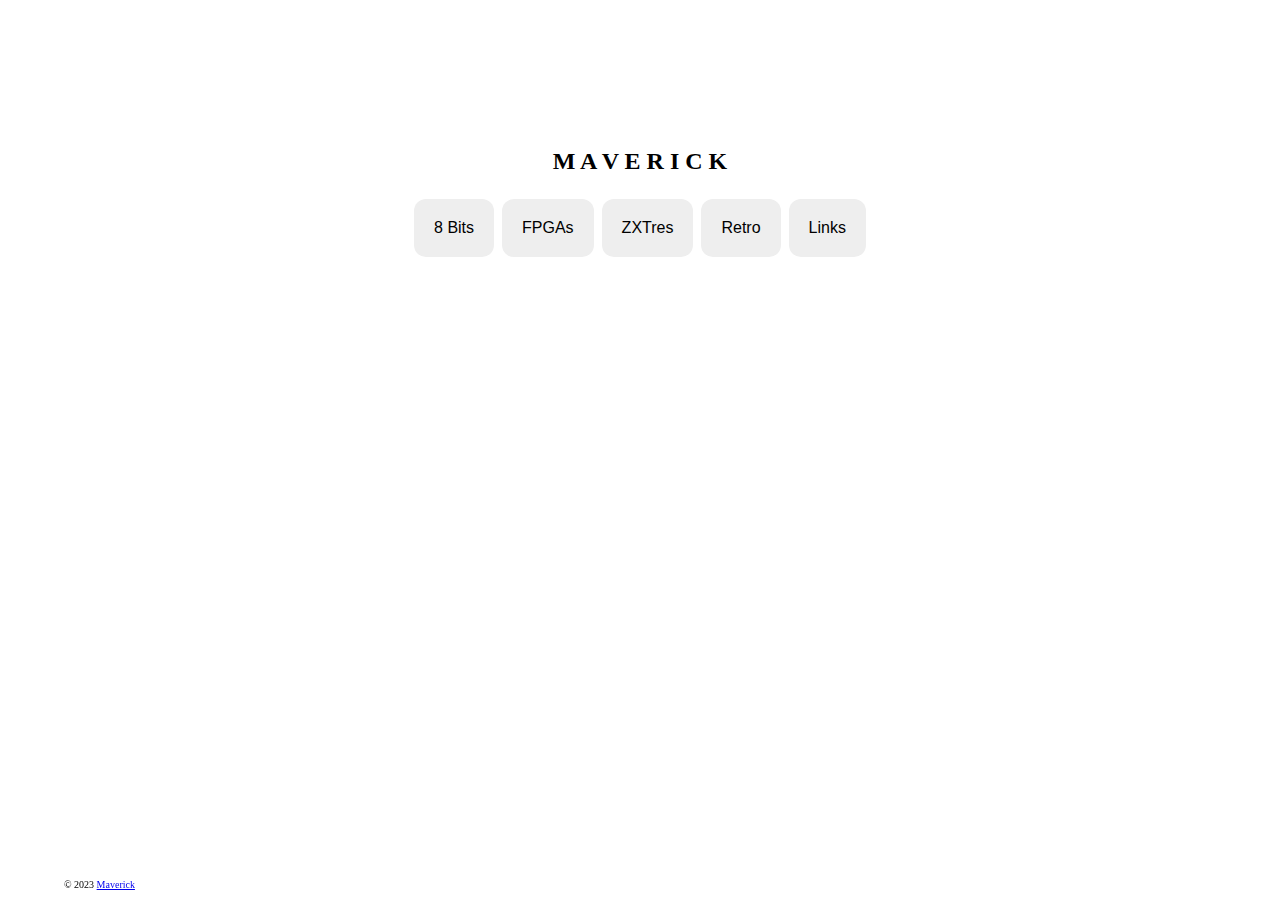
<file: docs/index.html>
<!DOCTYPE HTML>
<!--
    Copyright (c) 22023 Maverick!!
    Free under the Creative Commons Attribution-NonCommercial 3.0 Unported (http://creativecommons.org/licenses/by-nc/3.0/es/)
-->
<html>

<head>
    <title>Maverick</title>
    <link rel="icon" type="image/png" href="/favicon.png">
    <link rel="icon" type="image/png" sizes="256x256" href="/favicon-256x256.png">
    <link rel="apple-touch-icon" sizes="180x180" href="/apple-icon-180x180.png">
    <meta name="msapplication-TileImage" content="/ms-icon-310x310.png">
    <meta charset="utf-8" />

    <style>
        .button {
            background-color: #eeeeee;
            /* Green */
            border: none;
            color: black;
            padding: 20px;
            text-align: center;
            text-decoration: none;
            display: inline-block;
            font-size: 16px;
            margin: 4px 2px;
            cursor: pointer;
            border-radius: 12px;
            transition-duration: 0.4s;
        }

        .button:hover {
            background-color: #cccccc;
            /* Green */
            color: black;
        }

        .button:active {
            background-color: #777777;
        }

        .language {
            position: fixed;
            top: 0;
            width: 100%;
            height: 25px;
            z-index: 901;
            /* background: #fff; */
        }

        .copyright {
            bottom: 0%;
            width: 100%;
            position: fixed;
        }
    </style>
</head>

<body style="margin:5%;height:50%;padding-top:5%;">

    <h2 style="text-align:center">
        M A V E R I C K
    </h2>

    <p style="text-align:center">
        <button class="button" onclick="location.href='./main.html'">8 Bits</button>
        <button class="button" onclick="location.href='./main_fpga.html'">FPGAs</button>
        <button class="button" onclick="location.href='./ZXTRES.adoc'">ZXTres</button>
        <button class="button" onclick="location.href='./main_test.html'">Retro</button>
        <button class="button" onclick="location.href='./links.html'">Links</button>
    </p>

    <div class="copyright">
        <p style="text-align:left; font-size:x-small">
            &copy; 2023 <a href="https://github.com/maverick-shark/retro">Maverick</a><br />
        </p>
    </div>
</body>

</html>
</file>
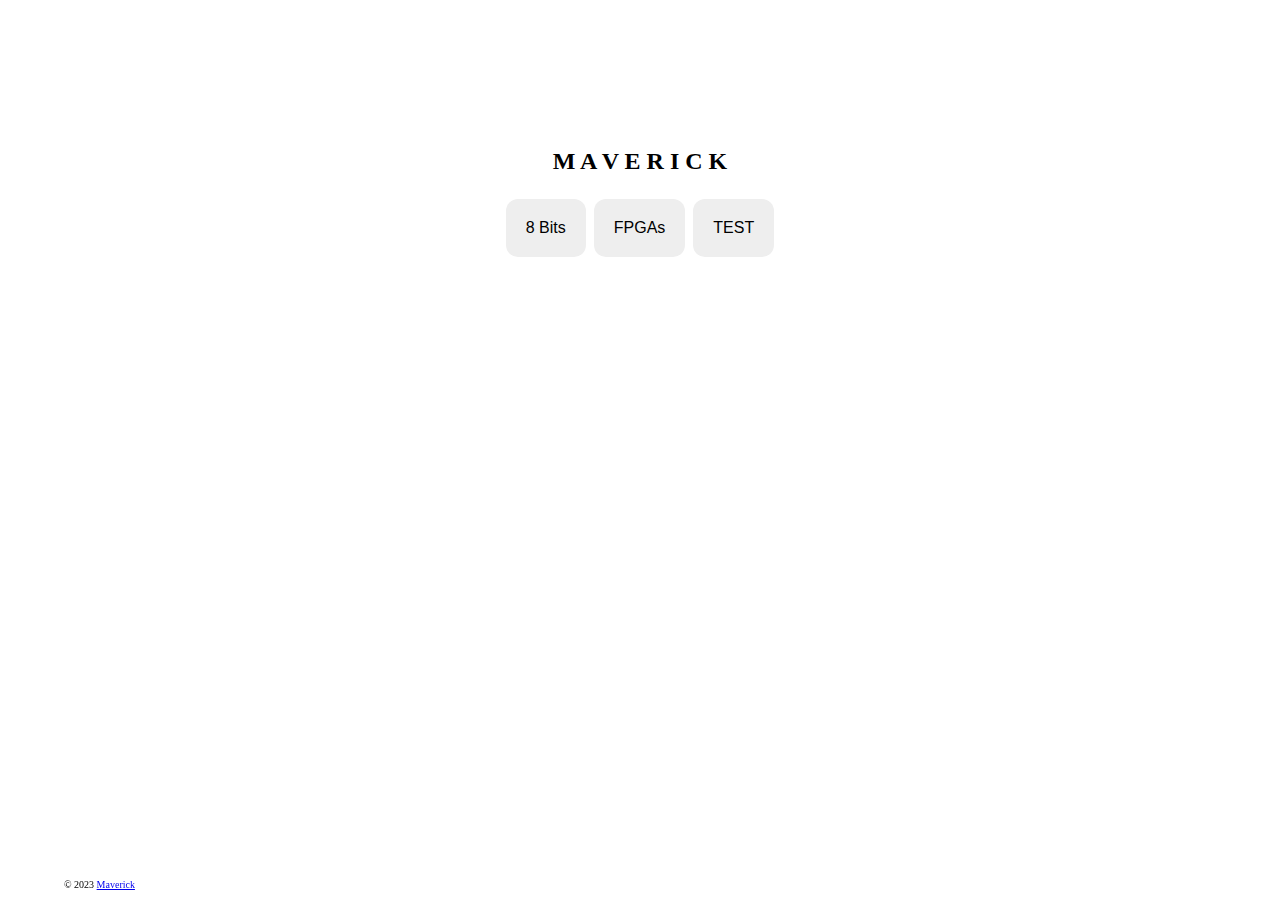
<file: docs/index - Copy.html>
<!DOCTYPE HTML>
<!--
    Copyright (c) 22023 Maverick!!
    Free under the Creative Commons Attribution-NonCommercial 3.0 Unported (http://creativecommons.org/licenses/by-nc/3.0/es/)
-->
<html>

<head>
    <title>Maverick</title>
    <link rel="icon" type="image/png" href="/favicon.png">
    <link rel="icon" type="image/png" sizes="256x256" href="/favicon-256x256.png">
    <link rel="apple-touch-icon" sizes="180x180" href="/apple-icon-180x180.png">
    <meta name="msapplication-TileImage" content="/ms-icon-310x310.png">
    <meta charset="utf-8" />

    <style>
        .button {
            background-color: #eeeeee;
            /* Green */
            border: none;
            color: black;
            padding: 20px;
            text-align: center;
            text-decoration: none;
            display: inline-block;
            font-size: 16px;
            margin: 4px 2px;
            cursor: pointer;
            border-radius: 12px;
            transition-duration: 0.4s;
        }

        .button:hover {
            background-color: #cccccc;
            /* Green */
            color: black;
        }

        .button:active {
            background-color: #777777;
        }

        .language {
            position: fixed;
            top: 0;
            width: 100%;
            height: 25px;
            z-index: 901;
            /* background: #fff; */
        }

        .copyright {
            bottom: 0%;
            width: 100%;
            position: fixed;
        }
    </style>
</head>

<body style="margin:5%;height:50%;padding-top:5%;">

    <h2 style="text-align:center">
        M A V E R I C K
    </h2>

    <p style="text-align:center">
        <button class="button" onclick="location.href='./main.html'">8 Bits</button>
        <button class="button" onclick="location.href='./main_fpga.html'">FPGAs</button>
        <button class="button" onclick="location.href='./main_test.html'">TEST</button>
    </p>

    <div class="copyright">
        <p style="text-align:left; font-size:x-small">
            &copy; 2023 <a href="https://github.com/maverick-shark/retro">Maverick</a><br />
        </p>
    </div>
</body>

</html>
</file>
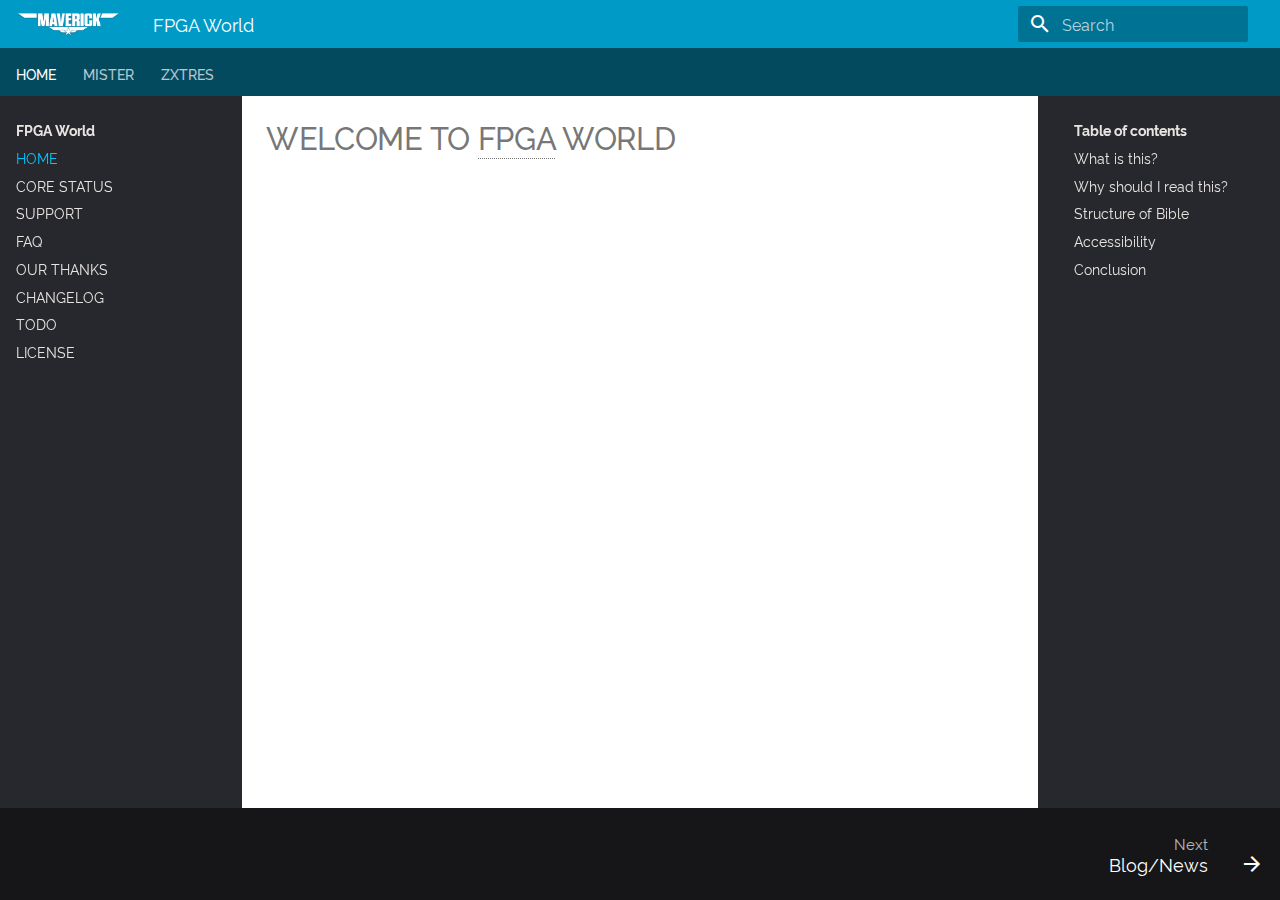
<file: docs/main_fpga.html>
<!doctype html>
<html lang="en" class="no-js">
  <head>
    
      <meta charset="utf-8">
      <meta name="viewport" content="width=device-width,initial-scale=1">
      <meta http-equiv="x-ua-compatible" content="ie=edge">
      <meta name="description" content="MiSTer is an open source project that reimplements various console, arcade, and computer hardware on a FPGA">

      <link rel="canonical" href="https://github.com/Maverick-Shark/retro/">
      
      <meta name="author" content="M">
      <meta name="lang:clipboard.copy" content="Copy to clipboard">
      <meta name="lang:clipboard.copied" content="Copied to clipboard">
      <meta name="lang:search.language" content="en">
      <meta name="lang:search.pipeline.stopwords" content="True">
      <meta name="lang:search.pipeline.trimmer" content="True">
      <meta name="lang:search.result.none" content="No matching documents">
      <meta name="lang:search.result.one" content="1 matching document">
      <meta name="lang:search.result.other" content="# matching documents">
      <meta name="lang:search.tokenizer" content="[\s\-\.]+">
      
      <link rel="shortcut icon" href="./assets/images/favicon.png">
      <meta name="generator" content="mkdocs-1.0.4, mkdocs-material-4.5.1">
    
      <title>FPGA World</title>
    
      <link rel="stylesheet" href="./assets/stylesheets/application.css">
      <link rel="stylesheet" href="./assets/stylesheets/application-palette.css">

      <meta name="theme-color" content="#260000">

      <script src="./assets/javascripts/modernizr.js"></script>
    
     <link rel="stylesheet" href="./assets/fonts/rawline.css">
     <link rel="stylesheet" href="./assets/fonts/material-icons.css">
     <link rel="stylesheet" href="./css/style.css">

  </head>
 
  <body dir="ltr" data-md-color-primary="blue" data-md-color-accent="blue">
  
    <svg class="md-svg">
      <defs>
	      <!-- -->
      </defs>
    </svg>
    <input class="md-toggle" data-md-toggle="drawer" type="checkbox" id="__drawer" autocomplete="off">
    <input class="md-toggle" data-md-toggle="search" type="checkbox" id="__search" autocomplete="off">
    <label class="md-overlay" data-md-component="overlay" for="__drawer"></label>
    
      <a href="#welcome-to-fpga-world" tabindex="1" class="md-skip">
        <!-- Skip to content -->
      </a>
    
      <!-- Application header -->
  <header class="md-header" data-md-component="header">

  <!-- Top-level navigation -->
  <nav class="md-header-nav md-grid">
    <div class="md-flex">

      <!-- Link to home -->
      <div class="md-flex__cell md-flex__cell--shrink">
        <a href="https://maverick-shark.github.io/retro/main_fpga.html"
            title="M A V E R I C K"
            class="md-header-nav__button md-logo mav-logo-header">
            <img src="images/logo.png" />
        </a>
      </div>

      <!-- Button to toggle drawer -->
      <div class="md-flex__cell md-flex__cell--shrink">
        <label class="md-icon md-icon--menu md-header-nav__button"
            for="__drawer"></label>
      </div>

      <!-- Header title -->
      <div class="md-flex__cell md-flex__cell--stretch">
        <div class="md-flex__ellipsis md-header-nav__title"
            data-md-component="title">
          
            <span class="md-header-nav__topic">
              FPGA World
            </span>
            <span class="md-header-nav__topic">
              M A V E R I C K - FPGA World
            </span>
          
        </div>
      </div>

      <!-- Button to open search dialogue -->
      <div class="md-flex__cell md-flex__cell--shrink">
        
          <label class="md-icon md-icon--search md-header-nav__button"
              for="__search"></label>

          <!-- Search interface -->
          
<!-- Search interface -->
<div class="md-search" data-md-component="search" role="dialog">
	<label class="md-search__overlay" for="__search"></label>
	<div class="md-search__inner" role="search">
		<form class="md-search__form" name="search">
			<input type="text" class="md-search__input" name="query"
				   placeholder="Search"
				   autocapitalize="off" autocorrect="off" autocomplete="off"
				   spellcheck="false" data-md-component="query"
				   data-md-state="active"/> <label class="md-icon md-search__icon" for="__search"></label>
			<button type="reset" class="md-icon md-search__icon"data-md-component="reset" tabindex="-1">&#xE5CD;<!-- close --></button>
		</form>
		<div class="md-search__output">
			<div class="md-search__scrollwrap" data-md-scrollfix>
				<div class="md-search-result" data-md-component="result">
					<div class="md-search-result__meta">
						Type to start searching
					</div>
					<ol class="md-search-result__list"></ol>
				</div>
			</div>
		</div>
	</div>
</div>
        
      </div>
	    <!-- Repository containing source -->
    </div>
  </nav>
</header>
    
<div class="md-container">
<!-- Determine class according to level -->

<!-- navigation top menu -->
<!-- Tabs with outline -->
<nav class="md-tabs" data-md-component="tabs">
  <div class="md-tabs__inner md-grid">
    <ul class="md-tabs__list">
        <!-- Home page -->
  <li class="md-tabs__item">
      <a href="https://maverick-shark.github.io/retro/main_fpga.html" class="md-tabs__link md-tabs__link--active">
        Home
      </a>
  </li>
<!-- Main navigation item with nested items -->
  <!-- Home page -->
  <!-- Recurse, if the first item has nested items -->
    <li class="md-tabs__item"> 
        <a href="fpgas/mister/" class="md-tabs__link">
          MiSTer
        </a>
    </li>
  <!-- Home page -->
  <!-- Recurse, if the first item has nested items -->  
    <li class="md-tabs__item">
        <a href="fpgas/zxtres/" class="md-tabs__link">
          ZXTres
        </a>
    </li>

  <!-- Home page -->
  <!-- Recurse, if the first item has nested items -->

  <!-- Home page -->
  <!-- Recurse, if the first item has nested items -->

  <!-- Home page -->
  <!-- Recurse, if the first item has nested items -->

  <!-- Home page -->
  <!-- Recurse, if the first item has nested items -->
      
    </ul>
  </div>
</nav>
      
<main class="md-main" role="main">
    <div class="md-main__inner md-grid" data-md-component="container">
        <div class="md-sidebar md-sidebar--primary" data-md-component="navigation">
            <div class="md-sidebar__scrollwrap">
                <div class="md-sidebar__inner">

<!-- Main navigation -->
<nav class="md-nav md-nav--primary" data-md-level="0">

  <!-- Site title -->
  <label class="md-nav__title md-nav__title--site" for="__drawer">
    <a href="https://maverick-shark.github.io/retro"
        title="FPGA World" class="md-nav__button md-logo mav-logo-nav">
        <img src="./images/logo.png" />
    </a>
    FPGA World
  </label>

  <!-- Repository containing source -->
  <!-- Render item list -->
  <ul class="md-nav__list" data-md-scrollfix>
      <!-- Determine class according to level -->

<!-- Main navigation item with nested items -->
  <li class="md-nav__item md-nav__item--active">
    
    <!-- Active checkbox expands items contained within nested section -->
    <input class="md-toggle md-nav__toggle" data-md-toggle="toc"
        type="checkbox" id="__toc" />

    <!-- Hack: see partials/toc.html for more information -->
    <!-- Render table of contents, if not empty -->
    
    <label class="md-nav__link md-nav__link--active" for="__toc">
        Home
    </label>
    <a href="https://maverick-shark.github.io/retro/main_fpga.html" title="Home" class="md-nav__link md-nav__link--active">
      Home
    </a>

    <!-- Show table of contents -->

<!-- Table of contents -->
<nav class="md-nav md-nav--secondary">
  
  <!--
    Hack: check whether the content contains a h1 headline. If it does, the
    top-level anchor must be skipped, since it would be redundant to the link
    to the current page that is located just above the anchor. Therefore we
    directly continue with the children of the anchor.
  -->

  <!-- Render item list -->
  
    <label class="md-nav__title" for="__toc">Table of contents</label>
    <ul class="md-nav__list" data-md-scrollfix>
      
        <!-- Table of contents item -->

      <!-- Source files -->
      	
    </ul>
  
</nav>
    
  </li>

<!-- Main navigation item -->

     
<!-- Determine class according to level -->
<!-- Main navigation item with nested items -->

  <li class="md-nav__item md-nav__item--nested">

    <!-- Active checkbox expands items contained within nested section -->
	  
      <input class="md-toggle md-nav__toggle" data-md-toggle="nav-3" 
	type="checkbox" id="nav-3" />
    
    <!-- Expand active pages -->
    <label class="md-nav__link" for="nav-3">
      MiSTer
    </label>
    <nav class="md-nav" data-md-component="collapsible"
        data-md-level="1">
      <label class="md-nav__title" for="nav-3">
        MiSTer
      </label>
      <ul class="md-nav__list" data-md-scrollfix>

        <!-- Render nested item list -->
        
          <!-- Determine class according to level -->

<!-- Main navigation item with nested items -->
        
          <!-- Determine class according to level -->

<!-- Main navigation item with nested items -->

          <!-- Determine class according to level -->

<!-- Main navigation item with nested items -->
         
          <!-- Determine class according to level -->

<!-- Main navigation item with nested items -->
        
          <!-- Determine class according to level -->

<!-- Main navigation item with nested items -->

  <li class="md-nav__item md-nav__item--nested">

    <!-- Active checkbox expands items contained within nested section -->
	  
    <!-- Expand active pages -->

        <!-- Render nested item list -->
        
          <!-- Determine class according to level -->

<!-- Main navigation item with nested items -->
         
          <!-- Determine class according to level -->

<!-- Main navigation item with nested items -->
        
<!-- Currently active page -->
          
          <!-- Determine class according to level -->

<!-- Main navigation item with nested items -->

  <li class="md-nav__item md-nav__item--nested">

    <!-- Active checkbox expands items contained within nested section -->
    
    <!-- Expand active pages -->

        <!-- Render nested item list -->          
          
          <!-- Determine class according to level -->

<!-- Main navigation item with nested items -->
            
          <!-- Determine class according to level -->

<!-- Main navigation item with nested items -->
          
          <!-- Determine class according to level -->

<!-- Main navigation item with nested items -->       
          
          <!-- Determine class according to level -->

<!-- Main navigation item with nested items -->

          <!-- Determine class according to level -->

<!-- Main navigation item with nested items -->
       
<!-- Currently active page -->

          <!-- Determine class according to level -->

<!-- Main navigation item with nested items -->

  <li class="md-nav__item md-nav__item--nested">

    <!-- Active checkbox expands items contained within nested section -->
        
    <!-- Expand active pages -->

        <!-- Render nested item list -->
	  
          <!-- Determine class according to level -->

<!-- Main navigation item with nested items -->

          <!-- Determine class according to level -->

<!-- Main navigation item with nested items -->        
          
          <!-- Determine class according to level -->

<!-- Main navigation item with nested items -->
        
          <!-- Determine class according to level -->

<!-- Main navigation item with nested items -->         
          
          <!-- Determine class according to level -->

<!-- Main navigation item with nested items -->         
          
          <!-- Determine class according to level -->

<!-- Main navigation item with nested items -->
          
          <!-- Determine class according to level -->

<!-- Currently active page -->
      
      <!-- Determine class according to level -->

<!-- Main navigation item with nested items -->

  <li class="md-nav__item md-nav__item--nested">

    <!-- Active checkbox expands items contained within nested section -->
    
    <!-- Expand active pages -->

        <!-- Render nested item list -->
                  
          <!-- Determine class according to level -->

<!-- Main navigation item with nested items -->    
          
          <!-- Determine class according to level -->

<!-- Main navigation item with nested items -->      

          <!-- Determine class according to level -->

<!-- Main navigation item with nested items -->      
          
          <!-- Determine class according to level -->

<!-- Main navigation item with nested items -->
         
          <!-- Determine class according to level -->

<!-- Main navigation item with nested items -->
          
          <!-- Determine class according to level -->

<!-- Main navigation item with nested items -->

          <!-- Determine class according to level -->

<!-- Main navigation item with nested items -->

    <!-- Active checkbox expands items contained within nested section -->
	    
    <!-- Expand active pages -->

        <!-- Render nested item list -->
        
          <!-- Determine class according to level -->

<!-- Main navigation item with nested items -->
          
          <!-- Determine class according to level -->

<!-- Main navigation item with nested items -->    
                    
          <!-- Determine class according to level -->

<!-- Main navigation item with nested items -->        
          
          <!-- Determine class according to level -->

<!-- Main navigation item with nested items -->
          
          <!-- Determine class according to level -->

<!-- Main navigation item with nested items -->

<!-- Currently active page -->

<!-- Currently active page -->

      <!-- Determine class according to level -->

<!-- Main navigation item with nested items -->

  <li class="md-nav__item md-nav__item--nested">

    <!-- Active checkbox expands items contained within nested section -->
	  
    
      <input class="md-toggle md-nav__toggle" data-md-toggle="nav-5"
          type="checkbox" id="nav-5" />

    <!-- Expand active pages -->

        <!-- Render nested item list -->
                  
          <!-- Determine class according to level -->

<!-- Main navigation item with nested items -->
              
          <!-- Determine class according to level -->



<!-- Main navigation item with nested items -->

  <li class="md-nav__item md-nav__item--nested">

    <!-- Active checkbox expands items contained within nested section -->
	  
    
      <input class="md-toggle md-nav__toggle" data-md-toggle="nav-5-2"
          type="checkbox" id="nav-5-2" />
    

    <!-- Expand active pages -->
    <label class="md-nav__link" for="nav-5-2">
      Computers
    </label>
    <nav class="md-nav" data-md-component="collapsible"
        data-md-level="2">
      <label class="md-nav__title" for="nav-5-2">
        Computers
      </label>
      <ul class="md-nav__list" data-md-scrollfix>

        <!-- Render nested item list -->
        
        
          
          
          <!-- Determine class according to level -->



<!-- Main navigation item with nested items -->

  <li class="md-nav__item md-nav__item--nested">

    <!-- Active checkbox expands items contained within nested section -->
	  
    
      <input class="md-toggle md-nav__toggle" data-md-toggle="nav-5-2-1"
          type="checkbox" id="nav-5-2-1" />
    

    <!-- Expand active pages -->
    <label class="md-nav__link" for="nav-5-2-1">
      Historical
    </label>
    <nav class="md-nav" data-md-component="collapsible"
        data-md-level="3">
      <label class="md-nav__title" for="nav-5-2-1">
        Historical
      </label>
      <ul class="md-nav__list" data-md-scrollfix>

        <!-- Render nested item list -->
        
        
   
        
  
        
      </ul>
    </nav>
  </li>

<!-- Currently active page -->

        
          
          
          <!-- Determine class according to level -->



<!-- Main navigation item with nested items -->

  <li class="md-nav__item md-nav__item--nested">

    <!-- Active checkbox expands items contained within nested section -->
	  
    
      <input class="md-toggle md-nav__toggle" data-md-toggle="nav-5-2-2"
          type="checkbox" id="nav-5-2-2" />
    

    <!-- Expand active pages -->
    <label class="md-nav__link" for="nav-5-2-2">
      Eastern
    </label>
    <nav class="md-nav" data-md-component="collapsible"
        data-md-level="3">
      <label class="md-nav__title" for="nav-5-2-2">
        Eastern
      </label>
      <ul class="md-nav__list" data-md-scrollfix>

        <!-- Render nested item list -->
        

          


        
  
        

        
      </ul>
    </nav>
  </li>

<!-- Currently active page -->

        
          
          
          <!-- Determine class according to level -->



<!-- Main navigation item with nested items -->

  <li class="md-nav__item md-nav__item--nested">

    <!-- Active checkbox expands items contained within nested section -->
	  
    
      <input class="md-toggle md-nav__toggle" data-md-toggle="nav-5-2-3"
          type="checkbox" id="nav-5-2-3" />
    

    <!-- Expand active pages -->
    <label class="md-nav__link" for="nav-5-2-3">
      Early
    </label>
    <nav class="md-nav" data-md-component="collapsible"
        data-md-level="3">
      <label class="md-nav__title" for="nav-5-2-3">
        Early
      </label>
      <ul class="md-nav__list" data-md-scrollfix>

        <!-- Render nested item list -->
        
        

 


          


        
          
          
          <!-- Determine class according to level -->



<!-- Main navigation item with nested items -->

  <li class="md-nav__item">
    <a href="cores/computers/early/ti-99_4a/" title="TI-99/4A"
        class="md-nav__link">
      TI-99/4A
    </a>
  </li>

        
          
          
          <!-- Determine class according to level -->



<!-- Main navigation item with nested items -->
       
      </ul>
    </nav>
  </li>

<!-- Currently active page -->
         
          
          <!-- Determine class according to level -->



<!-- Main navigation item with nested items -->

  <li class="md-nav__item md-nav__item--nested">

    <!-- Active checkbox expands items contained within nested section -->
	  
    
      <input class="md-toggle md-nav__toggle" data-md-toggle="nav-5-2-4"
          type="checkbox" id="nav-5-2-4" />
    

    <!-- Expand active pages -->
    <label class="md-nav__link" for="nav-5-2-4">
      8-bit
    </label>
    <nav class="md-nav" data-md-component="collapsible"
        data-md-level="3">
      <label class="md-nav__title" for="nav-5-2-4">
        8-bit
      </label>
      <ul class="md-nav__list" data-md-scrollfix>

        <!-- Render nested item list -->

<!-- Determine class according to level -->

<!-- Main navigation item with nested items -->

<!-- Determine class according to level -->

<!-- Main navigation item with nested items -->

<!-- Determine class according to level -->

<!-- Main navigation item with nested items -->
     
<!-- Determine class according to level -->


        
      </ul>
    </nav>
  </li>

<!-- Currently active page -->

        
          
          
          <!-- Determine class according to level -->



<!-- Main navigation item with nested items -->

  <li class="md-nav__item md-nav__item--nested">

    <!-- Active checkbox expands items contained within nested section -->
	  
    
      <input class="md-toggle md-nav__toggle" data-md-toggle="nav-5-2-5"
          type="checkbox" id="nav-5-2-5" />
    

    <!-- Expand active pages -->
    <label class="md-nav__link" for="nav-5-2-5">
      16-bit and 32-bit
    </label>
    <nav class="md-nav" data-md-component="collapsible"
        data-md-level="3">
      <label class="md-nav__title" for="nav-5-2-5">
        16-bit and 32-bit
      </label>
      <ul class="md-nav__list" data-md-scrollfix>

        <!-- Render nested item list -->
        
        
          
          
          <!-- Determine class according to level -->



<!-- Main navigation item with nested items -->

  <li class="md-nav__item">
    <a href="cores/computers/16-32-bit/archie/" title="Acorn Archimedes"
        class="md-nav__link">
      Acorn Archimedes
    </a>
  </li>

        
          
          
          <!-- Determine class according to level -->



<!-- Main navigation item with nested items -->

  <li class="md-nav__item">
    <a href="cores/computers/16-32-bit/ao486/" title="ao486 (PC 386)"
        class="md-nav__link">
      ao486 (PC 386)
    </a>
  </li>

        
          
          
          <!-- Determine class according to level -->



<!-- Main navigation item with nested items -->

  <li class="md-nav__item">
    <a href="cores/computers/16-32-bit/minimig-aga/" title="Amiga"
        class="md-nav__link">
      Amiga
    </a>
  </li>

        
          
          
          <!-- Determine class according to level -->



<!-- Main navigation item with nested items -->

  <li class="md-nav__item">
    <a href="cores/computers/16-32-bit/macplus/" title="Apple Macintosh Plus"
        class="md-nav__link">
      Apple Macintosh Plus
    </a>
  </li>

        
          
          
          <!-- Determine class according to level -->



<!-- Main navigation item with nested items -->

  <li class="md-nav__item">
    <a href="cores/computers/16-32-bit/x68000/" title="X68000"
        class="md-nav__link">
      X68000
    </a>
  </li>

        
      </ul>
    </nav>
  </li>

<!-- Currently active page -->

        
      </ul>
    </nav>
  </li>

<!-- Currently active page -->

        
          
          
          <!-- Determine class according to level -->



<!-- Main navigation item with nested items -->

  <li class="md-nav__item md-nav__item--nested">

    <!-- Active checkbox expands items contained within nested section -->
	  
    
      <input class="md-toggle md-nav__toggle" data-md-toggle="nav-5-3"
          type="checkbox" id="nav-5-3" />
    

    <!-- Expand active pages -->
    <label class="md-nav__link" for="nav-5-3">
      Consoles
    </label>
    <nav class="md-nav" data-md-component="collapsible"
        data-md-level="2">
      <label class="md-nav__title" for="nav-5-3">
        Consoles
      </label>
      <ul class="md-nav__list" data-md-scrollfix>

        <!-- Render nested item list -->
        
        
          
          
          <!-- Determine class according to level -->



<!-- Main navigation item with nested items -->

  <li class="md-nav__item md-nav__item--nested">

    <!-- Active checkbox expands items contained within nested section -->
	  
    
      <input class="md-toggle md-nav__toggle" data-md-toggle="nav-5-3-1"
          type="checkbox" id="nav-5-3-1" />
    

    <!-- Expand active pages -->
    <label class="md-nav__link" for="nav-5-3-1">
      1st Gen
    </label>
    <nav class="md-nav" data-md-component="collapsible"
        data-md-level="3">
      <label class="md-nav__title" for="nav-5-3-1">
        1st Gen
      </label>
      <ul class="md-nav__list" data-md-scrollfix>

        <!-- Render nested item list -->
        
        
          
          
          <!-- Determine class according to level -->



<!-- Main navigation item with nested items -->

  <li class="md-nav__item">
    <a href="cores/arcades/pong/" title="Pong"
        class="md-nav__link">
      Pong
    </a>
  </li>

        
      </ul>
    </nav>
  </li>

<!-- Currently active page -->

        
          
          
          <!-- Determine class according to level -->



<!-- Main navigation item with nested items -->

  <li class="md-nav__item md-nav__item--nested">

    <!-- Active checkbox expands items contained within nested section -->
	  
    
      <input class="md-toggle md-nav__toggle" data-md-toggle="nav-5-3-2"
          type="checkbox" id="nav-5-3-2" />
    

    <!-- Expand active pages -->
    <label class="md-nav__link" for="nav-5-3-2">
      2nd Gen
    </label>
    <nav class="md-nav" data-md-component="collapsible"
        data-md-level="3">
      <label class="md-nav__title" for="nav-5-3-2">
        2nd Gen
      </label>
      <ul class="md-nav__list" data-md-scrollfix>

        <!-- Render nested item list -->
        
        
          
          
          <!-- Determine class according to level -->



<!-- Main navigation item with nested items -->

  <li class="md-nav__item">
    <a href="cores/consoles/2nd-gen/astrocade/" title="Astrocade"
        class="md-nav__link">
      Astrocade
    </a>
  </li>

        
          
          
          <!-- Determine class according to level -->



<!-- Main navigation item with nested items -->

  <li class="md-nav__item">
    <a href="cores/consoles/2nd-gen/atari2600/" title="Atari 2600"
        class="md-nav__link">
      Atari 2600
    </a>
  </li>

        
          
          
          <!-- Determine class according to level -->



<!-- Main navigation item with nested items -->

  <li class="md-nav__item">
    <a href="cores/consoles/2nd-gen/atari5200/" title="Atari 5200"
        class="md-nav__link">
      Atari 5200
    </a>
  </li>

        
          
          
          <!-- Determine class according to level -->



<!-- Main navigation item with nested items -->

  <li class="md-nav__item">
    <a href="cores/consoles/2nd-gen/odyssey2/" title="Odyssey2"
        class="md-nav__link">
      Odyssey2
    </a>
  </li>

        
          
          
          <!-- Determine class according to level -->



<!-- Main navigation item with nested items -->

  <li class="md-nav__item">
    <a href="cores/consoles/2nd-gen/vectrex/" title="Vectrex"
        class="md-nav__link">
      Vectrex
    </a>
  </li>

        
      </ul>
    </nav>
  </li>

<!-- Currently active page -->

        
          
          
          <!-- Determine class according to level -->



<!-- Main navigation item with nested items -->

  <li class="md-nav__item md-nav__item--nested">

    <!-- Active checkbox expands items contained within nested section -->
	  
    
      <input class="md-toggle md-nav__toggle" data-md-toggle="nav-5-3-3"
          type="checkbox" id="nav-5-3-3" />
    

    <!-- Expand active pages -->
    <label class="md-nav__link" for="nav-5-3-3">
      3rd Gen
    </label>
    <nav class="md-nav" data-md-component="collapsible"
        data-md-level="3">
      <label class="md-nav__title" for="nav-5-3-3">
        3rd Gen
      </label>
      <ul class="md-nav__list" data-md-scrollfix>

        <!-- Render nested item list -->
        
        
          
          
          <!-- Determine class according to level -->



<!-- Main navigation item with nested items -->

  <li class="md-nav__item">
    <a href="cores/consoles/3rd-gen/colecovision/" title="ColecoVision/SG-1000"
        class="md-nav__link">
      ColecoVision/SG-1000
    </a>
  </li>

        
          
          
          <!-- Determine class according to level -->



<!-- Main navigation item with nested items -->

  <li class="md-nav__item">
    <a href="cores/consoles/3rd-gen/sms/" title="Master System"
        class="md-nav__link">
      Master System
    </a>
  </li>

        
          
          
          <!-- Determine class according to level -->



<!-- Main navigation item with nested items -->

  <li class="md-nav__item">
    <a href="cores/consoles/3rd-gen/nes/" title="NES"
        class="md-nav__link">
      NES
    </a>
  </li>

        
      </ul>
    </nav>
  </li>

<!-- Currently active page -->

        
          
          
          <!-- Determine class according to level -->



<!-- Main navigation item with nested items -->

  <li class="md-nav__item md-nav__item--nested">

    <!-- Active checkbox expands items contained within nested section -->
	  
    
      <input class="md-toggle md-nav__toggle" data-md-toggle="nav-5-3-4"
          type="checkbox" id="nav-5-3-4" />
    

    <!-- Expand active pages -->
    <label class="md-nav__link" for="nav-5-3-4">
      4th Gen
    </label>
    <nav class="md-nav" data-md-component="collapsible"
        data-md-level="3">
      <label class="md-nav__title" for="nav-5-3-4">
        4th Gen
      </label>
      <ul class="md-nav__list" data-md-scrollfix>

        <!-- Render nested item list -->
        
        
          
          
          <!-- Determine class according to level -->



<!-- Main navigation item with nested items -->

  <li class="md-nav__item">
    <a href="cores/consoles/4th-gen/gameboy/" title="Gameboy/Gameboy Color"
        class="md-nav__link">
      Gameboy/Gameboy Color
    </a>
  </li>

        
          
          
          <!-- Determine class according to level -->



<!-- Main navigation item with nested items -->

  <li class="md-nav__item">
    <a href="cores/consoles/3rd-gen/sms/" title="Game Gear"
        class="md-nav__link">
      Game Gear
    </a>
  </li>

        
          
          
          <!-- Determine class according to level -->



<!-- Main navigation item with nested items -->

  <li class="md-nav__item">
    <a href="cores/consoles/4th-gen/genesis/" title="Genesis/Megadrive"
        class="md-nav__link">
      Genesis/Megadrive
    </a>
  </li>

        
          
          
          <!-- Determine class according to level -->



<!-- Main navigation item with nested items -->

  <li class="md-nav__item">
    <a href="cores/consoles/4th-gen/megacd/" title="MegaCD"
        class="md-nav__link">
      MegaCD
    </a>
  </li>

        
          
          
          <!-- Determine class according to level -->



<!-- Main navigation item with nested items -->

  <li class="md-nav__item">
    <a href="cores/consoles/4th-gen/neogeo/" title="NeoGeo"
        class="md-nav__link">
      NeoGeo
    </a>
  </li>

        
          
          
          <!-- Determine class according to level -->



<!-- Main navigation item with nested items -->

  <li class="md-nav__item">
    <a href="cores/consoles/4th-gen/snes/" title="SNES"
        class="md-nav__link">
      SNES
    </a>
  </li>

        
          
          
          <!-- Determine class according to level -->



<!-- Main navigation item with nested items -->

  <li class="md-nav__item">
    <a href="cores/consoles/4th-gen/turbografx16/" title="TurboGrafx16/PC Engine"
        class="md-nav__link">
      TurboGrafx16/PC Engine
    </a>
  </li>

        
      </ul>
    </nav>
  </li>

<!-- Currently active page -->

        
          
          
          <!-- Determine class according to level -->



<!-- Main navigation item with nested items -->

  <li class="md-nav__item md-nav__item--nested">

    <!-- Active checkbox expands items contained within nested section -->
	  
    
      <input class="md-toggle md-nav__toggle" data-md-toggle="nav-5-3-5"
          type="checkbox" id="nav-5-3-5" />
    

    <!-- Expand active pages -->
    <label class="md-nav__link" for="nav-5-3-5">
      6th Gen
    </label>
    <nav class="md-nav" data-md-component="collapsible"
        data-md-level="3">
      <label class="md-nav__title" for="nav-5-3-5">
        6th Gen
      </label>
      <ul class="md-nav__list" data-md-scrollfix>

        <!-- Render nested item list -->
        
        
          
          
          <!-- Determine class according to level -->



<!-- Main navigation item with nested items -->

  <li class="md-nav__item">
    <a href="cores/consoles/6th-gen/gba/" title="Gameboy Advance"
        class="md-nav__link">
      Gameboy Advance
    </a>
  </li>

        
      </ul>
    </nav>
  </li>

<!-- Currently active page -->

        
      </ul>
    </nav>
  </li>

<!-- Currently active page -->

        
          
          
          <!-- Determine class according to level -->



<!-- Main navigation item with nested items -->

  <li class="md-nav__item md-nav__item--nested">

    <!-- Active checkbox expands items contained within nested section -->
	  
    
      <input class="md-toggle md-nav__toggle" data-md-toggle="nav-5-4"
          type="checkbox" id="nav-5-4" />
    

    <!-- Expand active pages -->
    <label class="md-nav__link" for="nav-5-4">
      Arcades
    </label>
    <nav class="md-nav" data-md-component="collapsible"
        data-md-level="2">
      <label class="md-nav__title" for="nav-5-4">
        Arcades
      </label>
      <ul class="md-nav__list" data-md-scrollfix>

        <!-- Render nested item list -->
        
        
          
          
          <!-- Determine class according to level -->



<!-- Main navigation item with nested items -->

  <li class="md-nav__item md-nav__item--nested">

    <!-- Active checkbox expands items contained within nested section -->
	  
    
      <input class="md-toggle md-nav__toggle" data-md-toggle="nav-5-4-1"
          type="checkbox" id="nav-5-4-1" />
    

    <!-- Expand active pages -->
    <label class="md-nav__link" for="nav-5-4-1">
      #-D
    </label>
    <nav class="md-nav" data-md-component="collapsible"
        data-md-level="3">
      <label class="md-nav__title" for="nav-5-4-1">
        #-D
      </label>
      <ul class="md-nav__list" data-md-scrollfix>

        <!-- Render nested item list -->
        
        
          
          
          <!-- Determine class according to level -->



<!-- Main navigation item with nested items -->

  <li class="md-nav__item">
    <a href="cores/arcades/1942/" title="1942"
        class="md-nav__link">
      1942
    </a>
  </li>

        
          
          
          <!-- Determine class according to level -->



<!-- Main navigation item with nested items -->

  <li class="md-nav__item">
    <a href="cores/arcades/1943/" title="1943"
        class="md-nav__link">
      1943
    </a>
  </li>

        
          
          
          <!-- Determine class according to level -->



<!-- Main navigation item with nested items -->

  <li class="md-nav__item">
    <a href="cores/arcades/alibaba/" title="Alibaba"
        class="md-nav__link">
      Alibaba
    </a>
  </li>

        
          
          
          <!-- Determine class according to level -->



<!-- Main navigation item with nested items -->

  <li class="md-nav__item">
    <a href="cores/arcades/amidar/" title="Amidar"
        class="md-nav__link">
      Amidar
    </a>
  </li>

        
          
          
          <!-- Determine class according to level -->



<!-- Main navigation item with nested items -->

  <li class="md-nav__item">
    <a href="cores/arcades/arkanoid/" title="Arkanoid"
        class="md-nav__link">
      Arkanoid
    </a>
  </li>

        
          
          
          <!-- Determine class according to level -->



<!-- Main navigation item with nested items -->

  <li class="md-nav__item">
    <a href="cores/arcades/asteroids/" title="Asteroids"
        class="md-nav__link">
      Asteroids
    </a>
  </li>

        
          
          
          <!-- Determine class according to level -->



<!-- Main navigation item with nested items -->

  <li class="md-nav__item">
    <a href="cores/arcades/asteroidsdeluxe/" title="Asteroids Deluxe"
        class="md-nav__link">
      Asteroids Deluxe
    </a>
  </li>

        
          
          
          <!-- Determine class according to level -->



<!-- Main navigation item with nested items -->

  <li class="md-nav__item">
    <a href="cores/arcades/azurian/" title="Azurian"
        class="md-nav__link">
      Azurian
    </a>
  </li>

        
          
          
          <!-- Determine class according to level -->



<!-- Main navigation item with nested items -->

  <li class="md-nav__item">
    <a href="cores/arcades/bagman/" title="Bagman"
        class="md-nav__link">
      Bagman
    </a>
  </li>

        
          
          
          <!-- Determine class according to level -->



<!-- Main navigation item with nested items -->

  <li class="md-nav__item">
    <a href="cores/arcades/berzerk/" title="Berzerk"
        class="md-nav__link">
      Berzerk
    </a>
  </li>

        
          
          
          <!-- Determine class according to level -->



<!-- Main navigation item with nested items -->

  <li class="md-nav__item">
    <a href="cores/arcades/birdiy/" title="Birdiy"
        class="md-nav__link">
      Birdiy
    </a>
  </li>

        
          
          
          <!-- Determine class according to level -->



<!-- Main navigation item with nested items -->

  <li class="md-nav__item">
    <a href="cores/arcades/blackhole/" title="Black Hole"
        class="md-nav__link">
      Black Hole
    </a>
  </li>

        
          
          
          <!-- Determine class according to level -->



<!-- Main navigation item with nested items -->

  <li class="md-nav__item">
    <a href="cores/arcades/bombjack/" title="Bomb Jack"
        class="md-nav__link">
      Bomb Jack
    </a>
  </li>

        
          
          
          <!-- Determine class according to level -->



<!-- Main navigation item with nested items -->

  <li class="md-nav__item">
    <a href="cores/arcades/botanic/" title="Botanic"
        class="md-nav__link">
      Botanic
    </a>
  </li>

        
          
          
          <!-- Determine class according to level -->



<!-- Main navigation item with nested items -->

  <li class="md-nav__item">
    <a href="cores/arcades/bubbles/" title="Bubbles"
        class="md-nav__link">
      Bubbles
    </a>
  </li>

        
          
          
          <!-- Determine class according to level -->



<!-- Main navigation item with nested items -->

  <li class="md-nav__item">
    <a href="cores/arcades/burgertime/" title="Burger Time"
        class="md-nav__link">
      Burger Time
    </a>
  </li>

        
          
          
          <!-- Determine class according to level -->



<!-- Main navigation item with nested items -->

  <li class="md-nav__item">
    <a href="cores/arcades/burningrubber/" title="Burning Rubber"
        class="md-nav__link">
      Burning Rubber
    </a>
  </li>

        
          
          
          <!-- Determine class according to level -->



<!-- Main navigation item with nested items -->

  <li class="md-nav__item">
    <a href="cores/arcades/canyonbomber/" title="Canyon Bomber"
        class="md-nav__link">
      Canyon Bomber
    </a>
  </li>

        
          
          
          <!-- Determine class according to level -->



<!-- Main navigation item with nested items -->

  <li class="md-nav__item">
    <a href="cores/arcades/catacomb/" title="Catacomb"
        class="md-nav__link">
      Catacomb
    </a>
  </li>

        
          
          
          <!-- Determine class according to level -->



<!-- Main navigation item with nested items -->

  <li class="md-nav__item">
    <a href="cores/arcades/centipede/" title="Centipede"
        class="md-nav__link">
      Centipede
    </a>
  </li>

        
          
          
          <!-- Determine class according to level -->



<!-- Main navigation item with nested items -->

  <li class="md-nav__item">
    <a href="cores/arcades/colony7/" title="Colony7"
        class="md-nav__link">
      Colony7
    </a>
  </li>

        
          
          
          <!-- Determine class according to level -->



<!-- Main navigation item with nested items -->

  <li class="md-nav__item">
    <a href="cores/arcades/computerspace/" title="Computer Space"
        class="md-nav__link">
      Computer Space
    </a>
  </li>

        
          
          
          <!-- Determine class according to level -->



<!-- Main navigation item with nested items -->

  <li class="md-nav__item">
    <a href="cores/arcades/cosmicavenger/" title="Cosmic Avenger"
        class="md-nav__link">
      Cosmic Avenger
    </a>
  </li>

        
          
          
          <!-- Determine class according to level -->



<!-- Main navigation item with nested items -->

  <li class="md-nav__item">
    <a href="cores/arcades/crazyclimber/" title="Crazy Climber"
        class="md-nav__link">
      Crazy Climber
    </a>
  </li>

        
          
          
          <!-- Determine class according to level -->



<!-- Main navigation item with nested items -->

  <li class="md-nav__item">
    <a href="cores/arcades/crazykong/" title="Crazy Kong"
        class="md-nav__link">
      Crazy Kong
    </a>
  </li>

        
          
          
          <!-- Determine class according to level -->



<!-- Main navigation item with nested items -->

  <li class="md-nav__item">
    <a href="cores/arcades/crushroller/" title="Crush Roller"
        class="md-nav__link">
      Crush Roller
    </a>
  </li>

        
          
          
          <!-- Determine class according to level -->



<!-- Main navigation item with nested items -->

  <li class="md-nav__item">
    <a href="cores/arcades/defender/" title="Defender"
        class="md-nav__link">
      Defender
    </a>
  </li>

        
          
          
          <!-- Determine class according to level -->



<!-- Main navigation item with nested items -->

  <li class="md-nav__item">
    <a href="cores/arcades/devilfish/" title="Devilfish"
        class="md-nav__link">
      Devilfish
    </a>
  </li>

        
          
          
          <!-- Determine class according to level -->



<!-- Main navigation item with nested items -->

  <li class="md-nav__item">
    <a href="cores/arcades/digdug/" title="Dig Dug"
        class="md-nav__link">
      Dig Dug
    </a>
  </li>

        
          
          
          <!-- Determine class according to level -->



<!-- Main navigation item with nested items -->

  <li class="md-nav__item">
    <a href="cores/arcades/dominos/" title="Dominos"
        class="md-nav__link">
      Dominos
    </a>
  </li>

        
          
          
          <!-- Determine class according to level -->



<!-- Main navigation item with nested items -->

  <li class="md-nav__item">
    <a href="cores/arcades/donkeykong/" title="Donkey Kong"
        class="md-nav__link">
      Donkey Kong
    </a>
  </li>

        
          
          
          <!-- Determine class according to level -->



<!-- Main navigation item with nested items -->

  <li class="md-nav__item">
    <a href="cores/arcades/dorodon/" title="Dorodon"
        class="md-nav__link">
      Dorodon
    </a>
  </li>

        
          
          
          <!-- Determine class according to level -->



<!-- Main navigation item with nested items -->

  <li class="md-nav__item">
    <a href="cores/arcades/dreamshopper/" title="Dream Shopper"
        class="md-nav__link">
      Dream Shopper
    </a>
  </li>

        
          
          
          <!-- Determine class according to level -->



<!-- Main navigation item with nested items -->

  <li class="md-nav__item">
    <a href="cores/arcades/druaga/" title="Druaga"
        class="md-nav__link">
      Druaga
    </a>
  </li>

        
      </ul>
    </nav>
  </li>

<!-- Currently active page -->

        
          
          
          <!-- Determine class according to level -->



<!-- Main navigation item with nested items -->

  <li class="md-nav__item md-nav__item--nested">

    <!-- Active checkbox expands items contained within nested section -->
	  
    
      <input class="md-toggle md-nav__toggle" data-md-toggle="nav-5-4-2"
          type="checkbox" id="nav-5-4-2" />
    

    <!-- Expand active pages -->
    <label class="md-nav__link" for="nav-5-4-2">
      E-0
    </label>
    <nav class="md-nav" data-md-component="collapsible"
        data-md-level="3">
      <label class="md-nav__title" for="nav-5-4-2">
        E-0
      </label>
      <ul class="md-nav__list" data-md-scrollfix>

        <!-- Render nested item list -->
        
        
          
          
          <!-- Determine class according to level -->



<!-- Main navigation item with nested items -->

  <li class="md-nav__item">
    <a href="cores/arcades/eeekk/" title="Eeekk"
        class="md-nav__link">
      Eeekk
    </a>
  </li>

        
          
          
          <!-- Determine class according to level -->



<!-- Main navigation item with nested items -->

  <li class="md-nav__item">
    <a href="cores/arcades/eggor/" title="Eggor"
        class="md-nav__link">
      Eggor
    </a>
  </li>

        
          
          
          <!-- Determine class according to level -->



<!-- Main navigation item with nested items -->

  <li class="md-nav__item">
    <a href="cores/arcades/eyes/" title="Eyes"
        class="md-nav__link">
      Eyes
    </a>
  </li>

        
          
          
          <!-- Determine class according to level -->



<!-- Main navigation item with nested items -->

  <li class="md-nav__item">
    <a href="cores/arcades/frenzy/" title="Frenzy"
        class="md-nav__link">
      Frenzy
    </a>
  </li>

        
          
          
          <!-- Determine class according to level -->



<!-- Main navigation item with nested items -->

  <li class="md-nav__item">
    <a href="cores/arcades/frogger/" title="Frogger"
        class="md-nav__link">
      Frogger
    </a>
  </li>

        
          
          
          <!-- Determine class according to level -->



<!-- Main navigation item with nested items -->

  <li class="md-nav__item">
    <a href="cores/arcades/galaga/" title="Galaga"
        class="md-nav__link">
      Galaga
    </a>
  </li>

        
          
          
          <!-- Determine class according to level -->



<!-- Main navigation item with nested items -->

  <li class="md-nav__item">
    <a href="cores/arcades/galaxian/" title="Galaxian"
        class="md-nav__link">
      Galaxian
    </a>
  </li>

        
          
          
          <!-- Determine class according to level -->



<!-- Main navigation item with nested items -->

  <li class="md-nav__item">
    <a href="cores/arcades/gaplus/" title="Gaplus"
        class="md-nav__link">
      Gaplus
    </a>
  </li>

        
          
          
          <!-- Determine class according to level -->



<!-- Main navigation item with nested items -->

  <li class="md-nav__item">
    <a href="cores/arcades/gng/" title="GnG"
        class="md-nav__link">
      GnG
    </a>
  </li>

        
          
          
          <!-- Determine class according to level -->



<!-- Main navigation item with nested items -->

  <li class="md-nav__item">
    <a href="cores/arcades/gorkans/" title="Gorkans"
        class="md-nav__link">
      Gorkans
    </a>
  </li>

        
          
          
          <!-- Determine class according to level -->



<!-- Main navigation item with nested items -->

  <li class="md-nav__item">
    <a href="cores/arcades/jin/" title="Jin"
        class="md-nav__link">
      Jin
    </a>
  </li>

        
          
          
          <!-- Determine class according to level -->



<!-- Main navigation item with nested items -->

  <li class="md-nav__item">
    <a href="cores/arcades/joust/" title="Joust"
        class="md-nav__link">
      Joust
    </a>
  </li>

        
          
          
          <!-- Determine class according to level -->



<!-- Main navigation item with nested items -->

  <li class="md-nav__item">
    <a href="cores/arcades/ladybug/" title="Lady Bug"
        class="md-nav__link">
      Lady Bug
    </a>
  </li>

        
          
          
          <!-- Determine class according to level -->



<!-- Main navigation item with nested items -->

  <li class="md-nav__item">
    <a href="cores/arcades/lizardwizard/" title="Lizard Wizard"
        class="md-nav__link">
      Lizard Wizard
    </a>
  </li>

        
          
          
          <!-- Determine class according to level -->



<!-- Main navigation item with nested items -->

  <li class="md-nav__item">
    <a href="cores/arcades/lunarlander/" title="Lunar Lander"
        class="md-nav__link">
      Lunar Lander
    </a>
  </li>

        
          
          
          <!-- Determine class according to level -->



<!-- Main navigation item with nested items -->

  <li class="md-nav__item">
    <a href="cores/arcades/mayday/" title="Mayday"
        class="md-nav__link">
      Mayday
    </a>
  </li>

        
          
          
          <!-- Determine class according to level -->



<!-- Main navigation item with nested items -->

  <li class="md-nav__item">
    <a href="cores/arcades/mooncresta/" title="Moon Cresta"
        class="md-nav__link">
      Moon Cresta
    </a>
  </li>

        
          
          
          <!-- Determine class according to level -->



<!-- Main navigation item with nested items -->

  <li class="md-nav__item">
    <a href="cores/arcades/moonpatrol/" title="Moon Patrol"
        class="md-nav__link">
      Moon Patrol
    </a>
  </li>

        
          
          
          <!-- Determine class according to level -->



<!-- Main navigation item with nested items -->

  <li class="md-nav__item">
    <a href="cores/arcades/mrdonightmare/" title="MrDo Nightmare"
        class="md-nav__link">
      MrDo Nightmare
    </a>
  </li>

        
          
          
          <!-- Determine class according to level -->



<!-- Main navigation item with nested items -->

  <li class="md-nav__item">
    <a href="cores/arcades/mrtnt/" title="Mr TNT"
        class="md-nav__link">
      Mr TNT
    </a>
  </li>

        
          
          
          <!-- Determine class according to level -->



<!-- Main navigation item with nested items -->

  <li class="md-nav__item">
    <a href="cores/arcades/mspacman/" title="MsPacman"
        class="md-nav__link">
      MsPacman
    </a>
  </li>

        
          
          
          <!-- Determine class according to level -->



<!-- Main navigation item with nested items -->

  <li class="md-nav__item">
    <a href="cores/arcades/ninjakun/" title="Ninja Kun"
        class="md-nav__link">
      Ninja Kun
    </a>
  </li>

        
          
          
          <!-- Determine class according to level -->



<!-- Main navigation item with nested items -->

  <li class="md-nav__item">
    <a href="cores/arcades/omega/" title="Omega"
        class="md-nav__link">
      Omega
    </a>
  </li>

        
          
          
          <!-- Determine class according to level -->



<!-- Main navigation item with nested items -->

  <li class="md-nav__item">
    <a href="cores/arcades/orbitron/" title="Orbitron"
        class="md-nav__link">
      Orbitron
    </a>
  </li>

        
      </ul>
    </nav>
  </li>

<!-- Currently active page -->

        
          
          
          <!-- Determine class according to level -->



<!-- Main navigation item with nested items -->

  <li class="md-nav__item md-nav__item--nested">

    <!-- Active checkbox expands items contained within nested section -->
	  
    
      <input class="md-toggle md-nav__toggle" data-md-toggle="nav-5-4-3"
          type="checkbox" id="nav-5-4-3" />
    

    <!-- Expand active pages -->
    <label class="md-nav__link" for="nav-5-4-3">
      P-Z
    </label>
    <nav class="md-nav" data-md-component="collapsible"
        data-md-level="3">
      <label class="md-nav__title" for="nav-5-4-3">
        P-Z
      </label>
      <ul class="md-nav__list" data-md-scrollfix>

        <!-- Render nested item list -->
        
        
          
          
          <!-- Determine class according to level -->



<!-- Main navigation item with nested items -->

  <li class="md-nav__item">
    <a href="cores/arcades/pacman/" title="Pacman"
        class="md-nav__link">
      Pacman
    </a>
  </li>

        
          
          
          <!-- Determine class according to level -->



<!-- Main navigation item with nested items -->

  <li class="md-nav__item">
    <a href="cores/arcades/pacmanclub/" title="Pacman Club"
        class="md-nav__link">
      Pacman Club
    </a>
  </li>

        
          
          
          <!-- Determine class according to level -->



<!-- Main navigation item with nested items -->

  <li class="md-nav__item">
    <a href="cores/arcades/pacmanicminer/" title="Pacmanic Miner"
        class="md-nav__link">
      Pacmanic Miner
    </a>
  </li>

        
          
          
          <!-- Determine class according to level -->



<!-- Main navigation item with nested items -->

  <li class="md-nav__item">
    <a href="cores/arcades/pacmanplus/" title="Pacman Plus"
        class="md-nav__link">
      Pacman Plus
    </a>
  </li>

        
          
          
          <!-- Determine class according to level -->



<!-- Main navigation item with nested items -->

  <li class="md-nav__item">
    <a href="cores/arcades/pengo/" title="Pengo"
        class="md-nav__link">
      Pengo
    </a>
  </li>

        
          
          
          <!-- Determine class according to level -->



<!-- Main navigation item with nested items -->

  <li class="md-nav__item">
    <a href="cores/arcades/phoenix/" title="Phoenix"
        class="md-nav__link">
      Phoenix
    </a>
  </li>

        
          
          
          <!-- Determine class according to level -->



<!-- Main navigation item with nested items -->

  <li class="md-nav__item">
    <a href="cores/arcades/pickin/" title="Pickin"
        class="md-nav__link">
      Pickin
    </a>
  </li>

        
          
          
          <!-- Determine class according to level -->



<!-- Main navigation item with nested items -->

  <li class="md-nav__item">
    <a href="cores/arcades/pisces/" title="Pisces"
        class="md-nav__link">
      Pisces
    </a>
  </li>

        
          
          
          <!-- Determine class according to level -->



<!-- Main navigation item with nested items -->

  <li class="md-nav__item">
    <a href="cores/arcades/pleiads/" title="Pleiads"
        class="md-nav__link">
      Pleiads
    </a>
  </li>

        
          
          
          <!-- Determine class according to level -->



<!-- Main navigation item with nested items -->

  <li class="md-nav__item">
    <a href="cores/arcades/pong/" title="Pong"
        class="md-nav__link">
      Pong
    </a>
  </li>

        
          
          
          <!-- Determine class according to level -->



<!-- Main navigation item with nested items -->

  <li class="md-nav__item">
    <a href="cores/arcades/ponpoko/" title="Ponpoko"
        class="md-nav__link">
      Ponpoko
    </a>
  </li>

        
          
          
          <!-- Determine class according to level -->



<!-- Main navigation item with nested items -->

  <li class="md-nav__item">
    <a href="cores/arcades/pooyan/" title="Pooyan"
        class="md-nav__link">
      Pooyan
    </a>
  </li>

        
          
          
          <!-- Determine class according to level -->



<!-- Main navigation item with nested items -->

  <li class="md-nav__item">
    <a href="cores/arcades/rallyx/" title="RallyX"
        class="md-nav__link">
      RallyX
    </a>
  </li>

        
          
          
          <!-- Determine class according to level -->



<!-- Main navigation item with nested items -->

  <li class="md-nav__item">
    <a href="cores/arcades/riverpatrol/" title="River Patrol"
        class="md-nav__link">
      River Patrol
    </a>
  </li>

        
          
          
          <!-- Determine class according to level -->



<!-- Main navigation item with nested items -->

  <li class="md-nav__item">
    <a href="cores/arcades/robotron/" title="Robotron"
        class="md-nav__link">
      Robotron
    </a>
  </li>

        
          
          
          <!-- Determine class according to level -->



<!-- Main navigation item with nested items -->

  <li class="md-nav__item">
    <a href="cores/arcades/scramble/" title="Scramble"
        class="md-nav__link">
      Scramble
    </a>
  </li>

        
          
          
          <!-- Determine class according to level -->



<!-- Main navigation item with nested items -->

  <li class="md-nav__item">
    <a href="cores/arcades/silverland/" title="Silver Land"
        class="md-nav__link">
      Silver Land
    </a>
  </li>

        
          
          
          <!-- Determine class according to level -->



<!-- Main navigation item with nested items -->

  <li class="md-nav__item">
    <a href="cores/arcades/sinistar/" title="Sinistar"
        class="md-nav__link">
      Sinistar
    </a>
  </li>

        
          
          
          <!-- Determine class according to level -->



<!-- Main navigation item with nested items -->

  <li class="md-nav__item">
    <a href="cores/arcades/snapjack/" title="Snap Jack"
        class="md-nav__link">
      Snap Jack
    </a>
  </li>

        
          
          
          <!-- Determine class according to level -->



<!-- Main navigation item with nested items -->

  <li class="md-nav__item">
    <a href="cores/arcades/splat/" title="Splat"
        class="md-nav__link">
      Splat
    </a>
  </li>

        
          
          
          <!-- Determine class according to level -->



<!-- Main navigation item with nested items -->

  <li class="md-nav__item">
    <a href="cores/arcades/sprint1/" title="Sprint1"
        class="md-nav__link">
      Sprint1
    </a>
  </li>

        
          
          
          <!-- Determine class according to level -->



<!-- Main navigation item with nested items -->

  <li class="md-nav__item">
    <a href="cores/arcades/sprint2/" title="Sprint2"
        class="md-nav__link">
      Sprint2
    </a>
  </li>

        
          
          
          <!-- Determine class according to level -->



<!-- Main navigation item with nested items -->

  <li class="md-nav__item">
    <a href="cores/arcades/squash/" title="Squash"
        class="md-nav__link">
      Squash
    </a>
  </li>

        
          
          
          <!-- Determine class according to level -->



<!-- Main navigation item with nested items -->

  <li class="md-nav__item">
    <a href="cores/arcades/stargate/" title="Stargate"
        class="md-nav__link">
      Stargate
    </a>
  </li>

        
          
          
          <!-- Determine class according to level -->



<!-- Main navigation item with nested items -->

  <li class="md-nav__item">
    <a href="cores/arcades/superbreakout/" title="Super Breakout"
        class="md-nav__link">
      Super Breakout
    </a>
  </li>

        
          
          
          <!-- Determine class according to level -->



<!-- Main navigation item with nested items -->

  <li class="md-nav__item">
    <a href="cores/arcades/superglob/" title="Super Glob"
        class="md-nav__link">
      Super Glob
    </a>
  </li>

        
          
          
          <!-- Determine class according to level -->



<!-- Main navigation item with nested items -->

  <li class="md-nav__item">
    <a href="cores/arcades/theend/" title="The End"
        class="md-nav__link">
      The End
    </a>
  </li>

        
          
          
          <!-- Determine class according to level -->



<!-- Main navigation item with nested items -->

  <li class="md-nav__item">
    <a href="cores/arcades/timepilot/" title="Time Pilot"
        class="md-nav__link">
      Time Pilot
    </a>
  </li>

        
          
          
          <!-- Determine class according to level -->



<!-- Main navigation item with nested items -->

  <li class="md-nav__item">
    <a href="cores/arcades/traverseusa/" title="Traverse USA"
        class="md-nav__link">
      Traverse USA
    </a>
  </li>

        
          
          
          <!-- Determine class according to level -->



<!-- Main navigation item with nested items -->

  <li class="md-nav__item">
    <a href="cores/arcades/uniwars/" title="Uniwars"
        class="md-nav__link">
      Uniwars
    </a>
  </li>

        
          
          
          <!-- Determine class according to level -->



<!-- Main navigation item with nested items -->

  <li class="md-nav__item">
    <a href="cores/arcades/vanvancar/" title="Van Van Car"
        class="md-nav__link">
      Van Van Car
    </a>
  </li>

        
          
          
          <!-- Determine class according to level -->



<!-- Main navigation item with nested items -->

  <li class="md-nav__item">
    <a href="cores/arcades/victory/" title="Victory"
        class="md-nav__link">
      Victory
    </a>
  </li>

        
          
          
          <!-- Determine class according to level -->



<!-- Main navigation item with nested items -->

  <li class="md-nav__item">
    <a href="cores/arcades/warofthebugs/" title="War Of The Bugs"
        class="md-nav__link">
      War Of The Bugs
    </a>
  </li>

        
          
          
          <!-- Determine class according to level -->



<!-- Main navigation item with nested items -->

  <li class="md-nav__item">
    <a href="cores/arcades/woodpecker/" title="Woodpecker"
        class="md-nav__link">
      Woodpecker
    </a>
  </li>

        
          
          
          <!-- Determine class according to level -->



<!-- Main navigation item with nested items -->

  <li class="md-nav__item">
    <a href="cores/arcades/xevious/" title="Xevious"
        class="md-nav__link">
      Xevious
    </a>
  </li>

        
          
          
          <!-- Determine class according to level -->



<!-- Main navigation item with nested items -->

  <li class="md-nav__item">
    <a href="cores/arcades/zigzag/" title="Zig Zag"
        class="md-nav__link">
      Zig Zag
    </a>
  </li>

        
      </ul>
    </nav>
  </li>

<!-- Currently active page -->

        
      </ul>
    </nav>
  </li>

<!-- Currently active page -->

        
          
          
          <!-- Determine class according to level -->



<!-- Main navigation item with nested items -->

  <li class="md-nav__item md-nav__item--nested">

    <!-- Active checkbox expands items contained within nested section -->
	  
    
      <input class="md-toggle md-nav__toggle" data-md-toggle="nav-5-5"
          type="checkbox" id="nav-5-5" />
    

    <!-- Expand active pages -->
    <label class="md-nav__link" for="nav-5-5">
      Service
    </label>
    <nav class="md-nav" data-md-component="collapsible"
        data-md-level="2">
      <label class="md-nav__title" for="nav-5-5">
        Service
      </label>
      <ul class="md-nav__list" data-md-scrollfix>

        <!-- Render nested item list -->
        
        
          
          
          <!-- Determine class according to level -->



<!-- Main navigation item with nested items -->

  <li class="md-nav__item">
    <a href="cores/service/boot-menu/" title="Boot Menu"
        class="md-nav__link">
      Boot Menu
    </a>
  </li>

        
          
          
          <!-- Determine class according to level -->



<!-- Main navigation item with nested items -->

  <li class="md-nav__item">
    <a href="cores/service/sdram-board-test/" title="SDRAM board test"
        class="md-nav__link">
      SDRAM board test
    </a>
  </li>

        
      </ul>
    </nav>
  </li>

<!-- Currently active page -->

        
      </ul>
    </nav>
  </li>

<!-- Currently active page -->

    
      
      
      <!-- Determine class according to level -->



<!-- Main navigation item with nested items -->

  <li class="md-nav__item md-nav__item--nested">

    <!-- Active checkbox expands items contained within nested section -->
	  
    
      <input class="md-toggle md-nav__toggle" data-md-toggle="nav-6"
          type="checkbox" id="nav-6" />
    

    <!-- Expand active pages -->
    <label class="md-nav__link" for="nav-6">
      Tutorials
    </label>
    <nav class="md-nav" data-md-component="collapsible"
        data-md-level="1">
      <label class="md-nav__title" for="nav-6">
        Tutorials
      </label>
      <ul class="md-nav__list" data-md-scrollfix>

        <!-- Render nested item list -->
        
        
          
          
          <!-- Determine class according to level -->



<!-- Main navigation item with nested items -->

  <li class="md-nav__item">
    <a href="tutorials/tips-tricks/" title="Tips and Tricks"
        class="md-nav__link">
      Tips and Tricks
    </a>
  </li>

        
          
          
          <!-- Determine class according to level -->



<!-- Main navigation item with nested items -->

  <li class="md-nav__item">
    <a href="tutorials/videos/" title="Videos"
        class="md-nav__link">
      Videos
    </a>
  </li>

        
      </ul>
    </nav>
  </li>

<!-- Currently active page -->

    
      
      
      <!-- Determine class according to level -->



<!-- Main navigation item with nested items -->

  <li class="md-nav__item md-nav__item--nested">

    <!-- Active checkbox expands items contained within nested section -->
	  
    
      <input class="md-toggle md-nav__toggle" data-md-toggle="nav-7"
          type="checkbox" id="nav-7" />
    

    <!-- Expand active pages -->
    <label class="md-nav__link" for="nav-7">
      References
    </label>
    <nav class="md-nav" data-md-component="collapsible"
        data-md-level="1">
      <label class="md-nav__title" for="nav-7">
        References
      </label>
      <ul class="md-nav__list" data-md-scrollfix>

        <!-- Render nested item list -->
        
        
          
          
          <!-- Determine class according to level -->



<!-- Main navigation item with nested items -->

  <li class="md-nav__item">
    <a href="references/data-layout/" title="Data Layout"
        class="md-nav__link">
      Data Layout
    </a>
  </li>

        
          
          
          <!-- Determine class according to level -->



<!-- Main navigation item with nested items -->

  <li class="md-nav__item">
    <a href="references/bash/" title="Linux Bash"
        class="md-nav__link">
      Linux Bash
    </a>
  </li>

        
          
          
          <!-- Determine class according to level -->



<!-- Main navigation item with nested items -->

  <li class="md-nav__item">
    <a href="references/troubleshooting/" title="Troubleshooting"
        class="md-nav__link">
      Troubleshooting
    </a>
  </li>

        
      </ul>
    </nav>
  </li>

<!-- Currently active page -->

    
      
      
      <!-- Determine class according to level -->



<!-- Main navigation item with nested items -->

  <li class="md-nav__item md-nav__item--nested">

    <!-- Active checkbox expands items contained within nested section -->
	  
    
      <input class="md-toggle md-nav__toggle" data-md-toggle="nav-8"
          type="checkbox" id="nav-8" />
    

    <!-- Expand active pages -->
    <label class="md-nav__link" for="nav-8">
      Development
    </label>
    <nav class="md-nav" data-md-component="collapsible"
        data-md-level="1">
      <label class="md-nav__title" for="nav-8">
        Development
      </label>
      <ul class="md-nav__list" data-md-scrollfix>

        <!-- Render nested item list -->
        
        
          
          
          <!-- Determine class according to level -->



<!-- Main navigation item with nested items -->

  <li class="md-nav__item">
    <a href="development/introduction/" title="Overview"
        class="md-nav__link">
      Overview
    </a>
  </li>

        
          
          
          <!-- Determine class according to level -->



<!-- Main navigation item with nested items -->

  <li class="md-nav__item">
    <a href="development/test-builds/" title="Test Builds"
        class="md-nav__link">
      Test Builds
    </a>
  </li>

        
          
          
          <!-- Determine class according to level -->



<!-- Main navigation item with nested items -->

  <li class="md-nav__item md-nav__item--nested">

    <!-- Active checkbox expands items contained within nested section -->
	  
    
      <input class="md-toggle md-nav__toggle" data-md-toggle="nav-8-3"
          type="checkbox" id="nav-8-3" />
    

    <!-- Expand active pages -->
    <label class="md-nav__link" for="nav-8-3">
      FPGA
    </label>
    <nav class="md-nav" data-md-component="collapsible"
        data-md-level="2">
      <label class="md-nav__title" for="nav-8-3">
        FPGA
      </label>
      <ul class="md-nav__list" data-md-scrollfix>

        <!-- Render nested item list -->
        
        
          
          
          <!-- Determine class according to level -->



<!-- Main navigation item with nested items -->

  <li class="md-nav__item">
    <a href="development/fpga/" title="What You'll need"
        class="md-nav__link">
      What You'll need
    </a>
  </li>

        
          
          
          <!-- Determine class according to level -->



<!-- Main navigation item with nested items -->

  <li class="md-nav__item">
    <a href="development/core-porting/" title="Core Porting"
        class="md-nav__link">
      Core Porting
    </a>
  </li>

        
          
          
          <!-- Determine class according to level -->



<!-- Main navigation item with nested items -->

  <li class="md-nav__item">
    <a href="development/configuration-string/" title="Configuration String"
        class="md-nav__link">
      Configuration String
    </a>
  </li>

        
      </ul>
    </nav>
  </li>

<!-- Currently active page --> 
          
          <!-- Determine class according to level -->

<!-- Main navigation item with nested items -->

  <li class="md-nav__item">
    <a href="development/arm/" title="ARM"
        class="md-nav__link">
      ARM
    </a>
  </li>
          
<!-- Determine class according to level -->

<!-- Main navigation item with nested items -->

  <li class="md-nav__item">
    <a href="development/usb-blaster/" title="USB Blaster (Debugging)"
        class="md-nav__link">
      USB Blaster (Debugging)
    </a>
  </li>

        
      </ul>
    </nav>
  </li>

<!-- Currently active page -->

<!-- Determine class according to level -->

<!-- Main navigation item with nested items -->

  <li class="md-nav__item">
    <a href="core-status/" title="Core Status"
        class="md-nav__link">
      Core Status
    </a>
  </li>
      
      <!-- Determine class according to level -->

<!-- Main navigation item with nested items -->

  <li class="md-nav__item">
    <a href="support/" title="Support"
        class="md-nav__link">
      Support
    </a>
  </li>
      
      <!-- Determine class according to level -->

<!-- Main navigation item with nested items -->

  <li class="md-nav__item">
    <a href="faq/" title="FAQ"
        class="md-nav__link">
      FAQ
    </a>
  </li>
      
      <!-- Determine class according to level -->

<!-- Main navigation item with nested items -->

  <li class="md-nav__item">
    <a href="our-thanks/" title="Our Thanks"
        class="md-nav__link">
      Our Thanks
    </a>
  </li>

      <!-- Determine class according to level -->

<!-- Main navigation item with nested items -->

  <li class="md-nav__item">
    <a href="changelog/" title="Changelog"
        class="md-nav__link">
      Changelog
    </a>
  </li>

      <!-- Determine class according to level -->

<!-- Main navigation item with nested items -->

  <li class="md-nav__item">
    <a href="todo/" title="TODO"
        class="md-nav__link">
      TODO
    </a>
  </li>

      <!-- Determine class according to level -->

<!-- Main navigation item with nested items -->

  <li class="md-nav__item">
    <a href="license/" title="License"
        class="md-nav__link">
      License
    </a>
  </li>

    
  </ul>
</nav>
                  </div>
                </div>
              </div>
            
            
              <div class="md-sidebar md-sidebar--secondary" data-md-component="toc">
                <div class="md-sidebar__scrollwrap">
                  <div class="md-sidebar__inner">
                    

<!-- Table of contents -->
<nav class="md-nav md-nav--secondary">
  
  <!--
    Hack: check whether the content contains a h1 headline. If it does, the
    top-level anchor must be skipped, since it would be redundant to the link
    to the current page that is located just above the anchor. Therefore we
    directly continue with the children of the anchor.
  -->

  <!-- Render item list -->
  
    <label class="md-nav__title" for="__toc">Table of contents</label>
    <ul class="md-nav__list" data-md-scrollfix>
      
        <!-- Table of contents item -->
<li class="md-nav__item">
	<a href="#what-is-this" class="md-nav__link">
		What is this?
	</a>
	
	<!-- Render nested item list -->
	
</li>
      
        <!-- Table of contents item -->
<li class="md-nav__item">
	<a href="#why-should-i-read-this" class="md-nav__link">
		Why should I read this?
	</a>
	
	<!-- Render nested item list -->
	
</li>
      
        <!-- Table of contents item -->
<li class="md-nav__item">
	<a href="#structure-of-bible" class="md-nav__link">
		Structure of Bible
	</a>
	
	<!-- Render nested item list -->
	
</li>
      
        <!-- Table of contents item -->
<li class="md-nav__item">
	<a href="#accessibility" class="md-nav__link">
		Accessibility
	</a>
	
	<!-- Render nested item list -->
	
</li>
      
        <!-- Table of contents item -->
<li class="md-nav__item">
	<a href="#conclusion" class="md-nav__link">
		Conclusion
	</a>
	
	<!-- Render nested item list -->
	
</li>
      

      <!-- Source files -->
      
		
    </ul>
  
</nav>
                  </div>
                </div>
              </div>
            
          <div class="md-content">
            <article class="md-content__inner md-typeset">
                <h1 id="welcome-to-fpga-world">Welcome to <abbr title="Field-Programmable Gate Array">FPGA</abbr> World<a class="headerlink" href="#welcome-to-fpga-world" title="Permanent link">&para;</a></h1>
              
            </article>
          </div>
        </div>
      </main>      
        
<footer class="md-footer">
	
	<div class="md-footer-nav">
		<nav class="md-footer-nav__inner md-grid">
			 
			<a href="blog/2019/" title="Blog/News" class="md-flex md-footer-nav__link md-footer-nav__link--next" rel="next">
				<div class="md-flex__cell md-flex__cell--stretch md-footer-nav__title">
              <span class="md-flex__ellipsis">
                <span class="md-footer-nav__direction">
                  Next
                </span>
                Blog/News
              </span>
	</div>
		<div class="md-flex__cell md-flex__cell--shrink">
			<i class="md-icon md-icon--arrow-forward md-footer-nav__button"></i>
		</div>
		</a>
			
		</nav>
	</div>

    </footer>
    </div>
      <script src="./assets/javascripts/application.js"></script>
      <script>app.initialize({version:"1.0.4",url:{base:"."}})</script>
    
  </body>
</html>
</file>
<file: docs/assets/stylesheets/application.css>
@charset "UTF-8";
html {
	box-sizing: border-box
}

*, :after, :before {
	box-sizing: inherit
}

html {
	-webkit-text-size-adjust: none;
	-moz-text-size-adjust: none;
	-ms-text-size-adjust: none;
	text-size-adjust: none
}

body {
	margin: 0;
	background-color: #f6f6f6;
}

hr {
	overflow: visible;
	box-sizing: content-box
}

a {
	-webkit-text-decoration-skip: objects
}

a, button, input, label {
	-webkit-tap-highlight-color: transparent
}

a {
	color: inherit;
	text-decoration: none
}

small, sub, sup {
	font-size: 80%
}

sub, sup {
	position: relative;
	line-height: 0;
	vertical-align: baseline
}

sub {
	bottom: -.25em
}

sup {
	top: -.5em
}

img {
	border-style: none
}

table {
	border-collapse: separate;
	border-spacing: 0
}

td, th {
	font-weight: 400;
	vertical-align: top
}

button {
	margin: 0;
	padding: 0;
	border: 0;
	outline-style: none;
	background: transparent;
	font-size: inherit
}

input {
	border: 0;
	outline: 0
}

.md-clipboard:before, .md-icon, .md-nav__button, .md-nav__link:after, .md-nav__title:before, .md-search-result__article--document:before, .md-source-file:before, .md-typeset .admonition > .admonition-title:before, .md-typeset .admonition > summary:before, .md-typeset .critic.comment:before, .md-typeset .footnote-backref, .md-typeset .task-list-control .task-list-indicator:before, .md-typeset details > .admonition-title:before, .md-typeset details > summary:before, .md-typeset summary:after {
	font-family: Material Icons;
	font-style: normal;
	font-variant: normal;
	font-weight: 400;
	line-height: 1;
	text-transform: none;
	white-space: nowrap;
	speak: none;
	word-wrap: normal;
	direction: ltr
}

.md-content__icon, .md-footer-nav__button, .md-header-nav__button, .md-nav__button, .md-nav__title:before, .md-search-result__article--document:before {
	display: inline-block;
	margin: .2rem;
	padding: .4rem;
	font-size: 1.2rem;
	cursor: pointer
}

.md-icon--arrow-back:before {
	content: ""
}

.md-icon--arrow-forward:before {
	content: ""
}

.md-icon--menu:before {
	content: ""
}

.md-icon--search:before {
	content: ""
}

[dir=rtl] .md-icon--arrow-back:before {
	content: ""
}

[dir=rtl] .md-icon--arrow-forward:before {
	content: ""
}

body {
	-webkit-font-smoothing: antialiased;
	-moz-osx-font-smoothing: grayscale
}

body, input {
	color: rgba(0, 0, 0, .87);
	-webkit-font-feature-settings: "kern", "liga";
	font-feature-settings: "kern", "liga";
	font-family: Helvetica Neue, Helvetica, Arial, sans-serif
}

code, kbd, pre {
	color: rgba(0, 0, 0, .87);
	-webkit-font-feature-settings: "kern";
	font-feature-settings: "kern";
	font-family: Courier New, Courier, monospace
}

.md-typeset {
	font-size: .8rem;
	line-height: 1.6;
	-webkit-print-color-adjust: exact
}

.md-typeset blockquote, .md-typeset ol, .md-typeset p, .md-typeset ul {
	margin: 1em 0
}

.md-typeset h1 {
	margin: 0 0 2rem;
	color: rgba(0, 0, 0, .54);
	font-size: 1.5625rem;
	line-height: 1.3
}

.md-typeset h1, .md-typeset h2 {
	font-weight: 400;
	letter-spacing: -.01em
}

.md-typeset h2 {
	margin: 2rem 0 .8rem;
	font-size: 1.25rem;
	line-height: 1.4
}

.md-typeset h3 {
	margin: 1.6rem 0 .8rem;
	font-size: 1rem;
	font-weight: 400;
	letter-spacing: -.01em;
	line-height: 1.5
}

.md-typeset h2 + h3 {
	margin-top: .8rem
}

.md-typeset h4 {
	font-size: .8rem
}

.md-typeset h4, .md-typeset h5, .md-typeset h6 {
	margin: .8rem 0;
	font-weight: 700;
	letter-spacing: -.01em
}

.md-typeset h5, .md-typeset h6 {
	color: rgba(0, 0, 0, .54);
	font-size: .64rem
}

.md-typeset h5 {
	text-transform: uppercase
}

.md-typeset hr {
	margin: 1.5em 0;
	border-bottom: .05rem dotted rgba(0, 0, 0, .26)
}

.md-typeset a {
	color: #3F51B5;
	word-break: break-word
}

.md-typeset a, .md-typeset a:before {
	transition: color .125s
}

.md-typeset a:active, .md-typeset a:hover {
	color: #536DFE
}

.md-typeset code, .md-typeset pre {
	background-color: hsla(0, 0%, 92.5%, .5);
	color: #37474F;
	font-size: 85%;
	direction: ltr
}

.md-typeset code {
	margin: 0 .29412em;
	padding: .07353em 0;
	border-radius: .1rem;
	box-shadow: .29412em 0 0 hsla(0, 0%, 92.5%, .5), -.29412em 0 0 hsla(0, 0%, 92.5%, .5);
	word-break: break-word;
	-webkit-box-decoration-break: clone;
	box-decoration-break: clone
}

.md-typeset h1 code, .md-typeset h2 code, .md-typeset h3 code, .md-typeset h4 code, .md-typeset h5 code, .md-typeset h6 code {
	margin: 0;
	background-color: transparent;
	box-shadow: none
}

.md-typeset a > code {
	margin: inherit;
	padding: inherit;
	border-radius: initial;
	background-color: inherit;
	color: inherit;
	box-shadow: none
}

.md-typeset pre {
	position: relative;
	margin: 1em 0;
	border-radius: .1rem;
	line-height: 1.4;
	-webkit-overflow-scrolling: touch
}

.md-typeset pre > code {
	display: block;
	margin: 0;
	padding: .525rem .6rem;
	background-color: transparent;
	font-size: inherit;
	box-shadow: none;
	-webkit-box-decoration-break: slice;
	box-decoration-break: slice;
	overflow: auto
}

.md-typeset pre > code::-webkit-scrollbar {
	width: .2rem;
	height: .2rem
}

.md-typeset pre > code::-webkit-scrollbar-thumb {
	background-color: rgba(0, 0, 0, .26)
}

.md-typeset pre > code::-webkit-scrollbar-thumb:hover {
	background-color: #536DFE
}

.md-typeset kbd {
	padding: 0 .29412em;
	border-radius: .15rem;
	border: .05rem solid #C9C9C9;
	border-bottom-color: #BCBCBC;
	background-color: #FCFCFC;
	color: #555555;
	font-size: 85%;
	box-shadow: 0 .05rem 0 #B0B0B0;
	word-break: break-word
}

.md-typeset mark {
	margin: 0 .25em;
	padding: .0625em 0;
	border-radius: .1rem;
	background-color: rgba(255, 235, 59, .5);
	box-shadow: .25em 0 0 rgba(255, 235, 59, .5), -.25em 0 0 rgba(255, 235, 59, .5);
	word-break: break-word;
	-webkit-box-decoration-break: clone;
	box-decoration-break: clone
}

.md-typeset abbr {
	border-bottom: .05rem dotted rgba(0, 0, 0, .54);
	text-decoration: none;
	cursor: help
}

.md-typeset small {
	opacity: .75
}

.md-typeset sub, .md-typeset sup {
	margin-left: .07812em
}

[dir=rtl] .md-typeset sub, [dir=rtl] .md-typeset sup {
	margin-right: .07812em;
	margin-left: 0
}

.md-typeset blockquote {
	padding-left: .6rem;
	border-left: .2rem solid rgba(0, 0, 0, .26);
	color: rgba(0, 0, 0, .54)
}

[dir=rtl] .md-typeset blockquote {
	padding-right: .6rem;
	padding-left: 0;
	border-right: .2rem solid rgba(0, 0, 0, .26);
	border-left: initial
}

.md-typeset ul {
	list-style-type: disc
}

.md-typeset ol, .md-typeset ul {
	margin-left: .625em;
	padding: 0
}

[dir=rtl] .md-typeset ol, [dir=rtl] .md-typeset ul {
	margin-right: .625em;
	margin-left: 0
}

.md-typeset ol ol, .md-typeset ul ol {
	list-style-type: lower-alpha
}

.md-typeset ol ol ol, .md-typeset ul ol ol {
	list-style-type: lower-roman
}

.md-typeset ol li, .md-typeset ul li {
	margin-bottom: .5em;
	margin-left: 1.25em
}

[dir=rtl] .md-typeset ol li, [dir=rtl] .md-typeset ul li {
	margin-right: 1.25em;
	margin-left: 0
}

.md-typeset ol li blockquote, .md-typeset ol li p, .md-typeset ul li blockquote, .md-typeset ul li p {
	margin: .5em 0
}

.md-typeset ol li:last-child, .md-typeset ul li:last-child {
	margin-bottom: 0
}

.md-typeset ol li ol, .md-typeset ol li ul, .md-typeset ul li ol, .md-typeset ul li ul {
	margin: .5em 0 .5em .625em
}

[dir=rtl] .md-typeset ol li ol, [dir=rtl] .md-typeset ol li ul, [dir=rtl] .md-typeset ul li ol, [dir=rtl] .md-typeset ul li ul {
	margin-right: .625em;
	margin-left: 0
}

.md-typeset dd {
	margin: 1em 0 1em 1.875em
}

[dir=rtl] .md-typeset dd {
	margin-right: 1.875em;
	margin-left: 0
}

.md-typeset iframe, .md-typeset img, .md-typeset svg {
	max-width: 100%
}

.md-typeset table:not([class]) {
	box-shadow: 0 2px 2px 0 rgba(0, 0, 0, .14), 0 1px 5px 0 rgba(0, 0, 0, .12), 0 3px 1px -2px rgba(0, 0, 0, .2);
	display: inline-block;
	max-width: 100%;
	border-radius: .1rem;
	font-size: .75rem;
	overflow: auto;
	-webkit-overflow-scrolling: touch
}

.md-typeset table:not([class]) + * {
	margin-top: 1.5em
}

.md-typeset table:not([class]) td:not([align]), .md-typeset table:not([class]) th:not([align]) {
	text-align: left
}

[dir=rtl] .md-typeset table:not([class]) td:not([align]), [dir=rtl] .md-typeset table:not([class]) th:not([align]) {
	text-align: right
}

.md-typeset table:not([class]) th {
	min-width: 5rem;
	padding: .6rem .8rem;
	background-color: rgba(0, 0, 0, .54);
	color: #FFFFFF;
	vertical-align: top
}

.md-typeset table:not([class]) td {
	padding: .6rem .8rem;
	border-top: .05rem solid rgba(0, 0, 0, .07);
	vertical-align: top
}

.md-typeset table:not([class]) tr {
	transition: background-color .125s
}

.md-typeset table:not([class]) tr:hover {
	background-color: rgba(0, 0, 0, .035);
	box-shadow: inset 0 .05rem 0 #FFFFFF
}

.md-typeset table:not([class]) tr:first-child td {
	border-top: 0
}

.md-typeset table:not([class]) a {
	word-break: normal
}

.md-typeset__scrollwrap {
	margin: 1em -.8rem;
	overflow-x: auto;
	-webkit-overflow-scrolling: touch
}

.md-typeset .md-typeset__table {
	display: inline-block;
	margin-bottom: .5em;
	padding: 0 .8rem
}

.md-typeset .md-typeset__table table {
	display: table;
	width: 100%;
	margin: 0;
	overflow: hidden
}

html {
	font-size: 125%;
	overflow-x: hidden
}

body, html {
	height: 100%
}

body {
	position: relative;
	font-size: .5rem
}

hr {
	display: block;
	height: .05rem;
	padding: 0;
	border: 0
}

.md-svg {
	display: none
}

.md-grid {
	max-width: 61rem;
	margin-right: auto;
	margin-left: auto
}

.md-container, .md-main {
	overflow: auto
}

.md-container {
	display: table;
	width: 100%;
	height: 100%;
	padding-top: 2.4rem;
	table-layout: fixed
}

.md-main {
	display: table-row;
	height: 100%
}

.md-main__inner {
	height: 100%;
	padding-top: 1.5rem;
	padding-bottom: .05rem
}

.md-toggle {
	display: none
}

.md-overlay {
	position: fixed;
	top: 0;
	width: 0;
	height: 0;
	transition: width 0s .25s, height 0s .25s, opacity .25s;
	background-color: rgba(0, 0, 0, .54);
	opacity: 0;
	z-index: 3
}

.md-flex {
	display: table
}

.md-flex__cell {
	display: table-cell;
	position: relative;
	vertical-align: top
}

.md-flex__cell--shrink {
	width: 0
}

.md-flex__cell--stretch {
	display: table;
	width: 100%;
	table-layout: fixed
}

.md-flex__ellipsis {
	display: table-cell;
	text-overflow: ellipsis;
	white-space: nowrap;
	overflow: hidden
}

.md-skip {
	position: fixed;
	width: .05rem;
	height: .05rem;
	margin: .5rem;
	padding: .3rem .5rem;
	-webkit-transform: translateY(.4rem);
	transform: translateY(.4rem);
	border-radius: .1rem;
	background-color: rgba(0, 0, 0, .87);
	color: #FFFFFF;
	font-size: .64rem;
	opacity: 0;
	overflow: hidden
}

.md-skip:focus {
	width: auto;
	height: auto;
	clip: auto;
	-webkit-transform: translateX(0);
	transform: translateX(0);
	transition: opacity .175s 75ms, -webkit-transform .25s cubic-bezier(.4, 0, .2, 1);
	transition: transform .25s cubic-bezier(.4, 0, .2, 1), opacity .175s 75ms;
	transition: transform .25s cubic-bezier(.4, 0, .2, 1), opacity .175s 75ms, -webkit-transform .25s cubic-bezier(.4, 0, .2, 1);
	opacity: 1;
	z-index: 10
}

@page {
	margin: 25mm
}

.md-clipboard {
	position: absolute;
	top: .3rem;
	right: .3rem;
	width: 1.4rem;
	height: 1.4rem;
	border-radius: .1rem;
	font-size: .8rem;
	cursor: pointer;
	z-index: 1;
	-webkit-backface-visibility: hidden;
	backface-visibility: hidden
}

.md-clipboard:before {
	transition: color .25s, opacity .25s;
	color: rgba(0, 0, 0, .07);
	content: "\E14D"
}

.codehilite:hover .md-clipboard:before, .md-typeset .highlight:hover .md-clipboard:before, pre:hover .md-clipboard:before {
	color: rgba(0, 0, 0, .54)
}

.md-clipboard:focus:before, .md-clipboard:hover:before {
	color: #536DFE
}

.md-clipboard__message {
	display: block;
	position: absolute;
	top: 0;
	right: 1.7rem;
	padding: .3rem .5rem;
	-webkit-transform: translateX(.4rem);
	transform: translateX(.4rem);
	transition: opacity .175s, -webkit-transform .25s cubic-bezier(.9, .1, .9, 0);
	transition: transform .25s cubic-bezier(.9, .1, .9, 0), opacity .175s;
	transition: transform .25s cubic-bezier(.9, .1, .9, 0), opacity .175s, -webkit-transform .25s cubic-bezier(.9, .1, .9, 0);
	border-radius: .1rem;
	background-color: rgba(0, 0, 0, .54);
	color: #FFFFFF;
	font-size: .64rem;
	white-space: nowrap;
	opacity: 0;
	pointer-events: none
}

.md-clipboard__message--active {
	-webkit-transform: translateX(0);
	transform: translateX(0);
	transition: opacity .175s 75ms, -webkit-transform .25s cubic-bezier(.4, 0, .2, 1);
	transition: transform .25s cubic-bezier(.4, 0, .2, 1), opacity .175s 75ms;
	transition: transform .25s cubic-bezier(.4, 0, .2, 1), opacity .175s 75ms, -webkit-transform .25s cubic-bezier(.4, 0, .2, 1);
	opacity: 1;
	pointer-events: auto
}

.md-clipboard__message:before {
	content: attr(aria-label)
}

.md-clipboard__message:after {
	display: block;
	position: absolute;
	top: 50%;
	right: -.2rem;
	width: 0;
	margin-top: -.2rem;
	border-color: transparent rgba(0, 0, 0, .54);
	border-style: solid;
	border-width: .2rem 0 .2rem .2rem;
	content: ""
}

.md-content__inner {
	margin: 0 .8rem 1.2rem;
	padding-top: .6rem
}

.md-content__inner:before {
	display: block;
	height: .4rem;
	content: ""
}

.md-content__inner > :last-child {
	margin-bottom: 0
}

.md-content__icon {
	position: relative;
	margin: .4rem 0;
	padding: 0;
	float: right
}

.md-typeset .md-content__icon {
	color: rgba(0, 0, 0, .26)
}

.md-header {
	position: fixed;
	top: 0;
	right: 0;
	left: 0;
	height: 2.4rem;
	transition: background-color .25s, color .25s;
	background-color: #3F51B5;
	color: #FFFFFF;
	box-shadow: none;
	z-index: 2;
	-webkit-backface-visibility: hidden;
	backface-visibility: hidden
}

.no-js .md-header {
	transition: none;
	box-shadow: none
}

.md-header[data-md-state=shadow] {
	transition: background-color .25s, color .25s, box-shadow .25s;
	box-shadow: 0 0 .2rem rgba(0, 0, 0, .1), 0 .2rem .4rem rgba(0, 0, 0, .2)
}

.md-header-nav {
	padding: 0 .2rem
}

.md-header-nav__button {
	position: relative;
	transition: opacity .25s;
	z-index: 1
}

.md-header-nav__button:hover {
	opacity: .7
}

.md-header-nav__button.md-logo * {
	display: block
}

.no-js .md-header-nav__button.md-icon--search {
	display: none
}

.md-header-nav__topic {
	display: block;
	position: absolute;
	transition: opacity .15s, -webkit-transform .4s cubic-bezier(.1, .7, .1, 1);
	transition: transform .4s cubic-bezier(.1, .7, .1, 1), opacity .15s;
	transition: transform .4s cubic-bezier(.1, .7, .1, 1), opacity .15s, -webkit-transform .4s cubic-bezier(.1, .7, .1, 1);
	text-overflow: ellipsis;
	white-space: nowrap;
	overflow: hidden
}

.md-header-nav__topic + .md-header-nav__topic {
	-webkit-transform: translateX(1.25rem);
	transform: translateX(1.25rem);
	transition: opacity .15s, -webkit-transform .4s cubic-bezier(1, .7, .1, .1);
	transition: transform .4s cubic-bezier(1, .7, .1, .1), opacity .15s;
	transition: transform .4s cubic-bezier(1, .7, .1, .1), opacity .15s, -webkit-transform .4s cubic-bezier(1, .7, .1, .1);
	opacity: 0;
	z-index: -1;
	pointer-events: none
}

[dir=rtl] .md-header-nav__topic + .md-header-nav__topic {
	-webkit-transform: translateX(-1.25rem);
	transform: translateX(-1.25rem)
}

.no-js .md-header-nav__topic {
	position: static
}

.no-js .md-header-nav__topic + .md-header-nav__topic {
	display: none
}

.md-header-nav__title {
	padding: 0 1rem;
	font-size: .9rem;
	line-height: 2.4rem
}

.md-header-nav__title[data-md-state=active] .md-header-nav__topic {
	-webkit-transform: translateX(-1.25rem);
	transform: translateX(-1.25rem);
	transition: opacity .15s, -webkit-transform .4s cubic-bezier(1, .7, .1, .1);
	transition: transform .4s cubic-bezier(1, .7, .1, .1), opacity .15s;
	transition: transform .4s cubic-bezier(1, .7, .1, .1), opacity .15s, -webkit-transform .4s cubic-bezier(1, .7, .1, .1);
	opacity: 0;
	z-index: -1;
	pointer-events: none
}

[dir=rtl] .md-header-nav__title[data-md-state=active] .md-header-nav__topic {
	-webkit-transform: translateX(1.25rem);
	transform: translateX(1.25rem)
}

.md-header-nav__title[data-md-state=active] .md-header-nav__topic + .md-header-nav__topic {
	-webkit-transform: translateX(0);
	transform: translateX(0);
	transition: opacity .15s, -webkit-transform .4s cubic-bezier(.1, .7, .1, 1);
	transition: transform .4s cubic-bezier(.1, .7, .1, 1), opacity .15s;
	transition: transform .4s cubic-bezier(.1, .7, .1, 1), opacity .15s, -webkit-transform .4s cubic-bezier(.1, .7, .1, 1);
	opacity: 1;
	z-index: 0;
	pointer-events: auto
}

.md-header-nav__source {
	display: none
}

.md-hero {
	transition: background .25s;
	background-color: #3F51B5;
	color: #FFFFFF;
	font-size: 1rem;
	overflow: hidden
}

.md-hero__inner {
	margin-top: 1rem;
	padding: .8rem .8rem .4rem;
	transition: opacity .25s, -webkit-transform .4s cubic-bezier(.1, .7, .1, 1);
	transition: transform .4s cubic-bezier(.1, .7, .1, 1), opacity .25s;
	transition: transform .4s cubic-bezier(.1, .7, .1, 1), opacity .25s, -webkit-transform .4s cubic-bezier(.1, .7, .1, 1);
	transition-delay: .1s
}

[data-md-state=hidden] .md-hero__inner {
	pointer-events: none;
	-webkit-transform: translateY(.625rem);
	transform: translateY(.625rem);
	transition: opacity .1s 0s, -webkit-transform 0s .4s;
	transition: transform 0s .4s, opacity .1s 0s;
	transition: transform 0s .4s, opacity .1s 0s, -webkit-transform 0s .4s;
	opacity: 0
}

.md-hero--expand .md-hero__inner {
	margin-bottom: 1.2rem
}

.md-footer-nav {
	background-color: #050c13;
	color: #FFFFFF
}

.md-footer-nav__inner {
	padding: .2rem;
	overflow: auto
}

.md-footer-nav__link {
	padding-top: 1.4rem;
	padding-bottom: .4rem;
	transition: opacity .25s
}

.md-footer-nav__link:hover {
	opacity: .7
}

.md-footer-nav__link--prev {
	width: 25%;
	float: left
}

[dir=rtl] .md-footer-nav__link--prev {
	float: right
}

.md-footer-nav__link--next {
	width: 75%;
	float: right;
	text-align: right
}

[dir=rtl] .md-footer-nav__link--next {
	float: left;
	text-align: left
}

.md-footer-nav__button {
	transition: background .25s
}

.md-footer-nav__title {
	position: relative;
	padding: 0 1rem;
	font-size: .9rem;
	line-height: 2.4rem
}

.md-footer-nav__direction {
	position: absolute;
	right: 0;
	left: 0;
	margin-top: -1rem;
	padding: 0 1rem;
	color: hsla(0, 0%, 100%, .7);
	font-size: .75rem
}

.md-footer-meta {
	background-color: rgba(0, 0, 0, .895)
}

.md-footer-meta__inner {
	padding: .2rem;
	overflow: auto
}

html .md-footer-meta.md-typeset a {
	color: hsla(0, 0%, 100%, .7)
}

html .md-footer-meta.md-typeset a:focus, html .md-footer-meta.md-typeset a:hover {
	color: #FFFFFF
}

.md-footer-copyright {
	margin: 0 .6rem;
	padding: .4rem 0;
	color: hsla(0, 0%, 100%, .3);
	font-size: .64rem
}

.md-footer-copyright__highlight {
	color: hsla(0, 0%, 100%, .7)
}

.md-footer-social {
	margin: 0 .4rem;
	padding: .2rem 0 .6rem
}

.md-footer-social__link {
	display: inline-block;
	width: 1.6rem;
	height: 1.6rem;
	font-size: .8rem;
	text-align: center
}

.md-footer-social__link:before {
	line-height: 1.9
}

.md-nav {
	font-size: .78rem;
	line-height: 1.3
}

.md-nav__title {
	display: block;
	padding: 0 .6rem;
	font-weight: 700;
	text-overflow: ellipsis;
	overflow: hidden
}

.md-nav__title:before {
	display: none;
	content: "\E5C4"
}

[dir=rtl] .md-nav__title:before {
	content: "\E5C8"
}

.md-nav__title .md-nav__button {
	display: none
}

.md-nav__list {
	margin: 0;
	padding: 0;
	list-style: none
}

.md-nav__item {
	padding: 0 .6rem
}

.md-nav__item:last-child {
	padding-bottom: .6rem
}

.md-nav__item .md-nav__item {
	padding-right: 0
}

[dir=rtl] .md-nav__item .md-nav__item {
	padding-right: .6rem;
	padding-left: 0
}

.md-nav__item .md-nav__item:last-child {
	padding-bottom: 0
}

.md-nav__button img {
	width: 100%;
	height: auto
}

.md-nav__link {
	display: block;
	margin-top: .625em;
	transition: color .125s;
	text-overflow: ellipsis;
	cursor: pointer;
	overflow: hidden
}

.md-nav__item--nested > .md-nav__link:after {
	content: "\E313"
}

html .md-nav__link[for=__toc], html .md-nav__link[for=__toc] + .md-nav__link:after, html .md-nav__link[for=__toc] ~ .md-nav {
	display: none
}

.md-nav__link[data-md-state=blur] {
	color: rgba(0, 0, 0, .54)
}

.md-nav__link--active, .md-nav__link:active {
	color: #3F51B5
}

.md-nav__item--nested > .md-nav__link {
	color: inherit
}

.md-nav__link:focus, .md-nav__link:hover {
	color: #536DFE
}

.md-nav__source, .no-js .md-search {
	display: none
}

.md-search__overlay {
	opacity: 0;
	z-index: 1
}

.md-search__form {
	position: relative
}

.md-search__input {
	position: relative;
	padding: 0 2.2rem 0 3.6rem;
	text-overflow: ellipsis;
	z-index: 2
}

[dir=rtl] .md-search__input {
	padding: 0 3.6rem 0 2.2rem
}

.md-search__input::-webkit-input-placeholder {
	transition: color .25s cubic-bezier(.1, .7, .1, 1)
}

.md-search__input:-ms-input-placeholder {
	transition: color .25s cubic-bezier(.1, .7, .1, 1)
}

.md-search__input::-ms-input-placeholder {
	transition: color .25s cubic-bezier(.1, .7, .1, 1)
}

.md-search__input::placeholder {
	transition: color .25s cubic-bezier(.1, .7, .1, 1)
}

.md-search__input::-webkit-input-placeholder, .md-search__input ~ .md-search__icon {
	color: rgba(0, 0, 0, .54)
}

.md-search__input:-ms-input-placeholder, .md-search__input ~ .md-search__icon {
	color: rgba(0, 0, 0, .54)
}

.md-search__input::-ms-input-placeholder, .md-search__input ~ .md-search__icon {
	color: rgba(0, 0, 0, .54)
}

.md-search__input::placeholder, .md-search__input ~ .md-search__icon {
	color: rgba(0, 0, 0, .54)
}

.md-search__input::-ms-clear {
	display: none
}

.md-search__icon {
	position: absolute;
	transition: color .25s cubic-bezier(.1, .7, .1, 1), opacity .25s;
	font-size: 1.2rem;
	cursor: pointer;
	z-index: 2
}

.md-search__icon:hover {
	opacity: .7
}

.md-search__icon[for=__search] {
	top: .3rem;
	left: .5rem
}

[dir=rtl] .md-search__icon[for=__search] {
	right: .5rem;
	left: auto
}

.md-search__icon[for=__search]:before {
	content: "\E8B6"
}

.md-search__icon[type=reset] {
	top: .3rem;
	right: .5rem;
	-webkit-transform: scale(.125);
	transform: scale(.125);
	transition: opacity .15s, -webkit-transform .15s cubic-bezier(.1, .7, .1, 1);
	transition: transform .15s cubic-bezier(.1, .7, .1, 1), opacity .15s;
	transition: transform .15s cubic-bezier(.1, .7, .1, 1), opacity .15s, -webkit-transform .15s cubic-bezier(.1, .7, .1, 1);
	opacity: 0
}

[dir=rtl] .md-search__icon[type=reset] {
	right: auto;
	left: .5rem
}

[data-md-toggle=search]:checked ~ .md-header .md-search__input:valid ~ .md-search__icon[type=reset] {
	-webkit-transform: scale(1);
	transform: scale(1);
	opacity: 1
}

[data-md-toggle=search]:checked ~ .md-header .md-search__input:valid ~ .md-search__icon[type=reset]:hover {
	opacity: .7
}

.md-search__output {
	position: absolute;
	width: 100%;
	border-radius: 0 0 .1rem .1rem;
	overflow: hidden;
	z-index: 1
}

.md-search__scrollwrap {
	height: 100%;
	background-color: #FFFFFF;
	box-shadow: inset 0 .05rem 0 rgba(0, 0, 0, .07);
	overflow-y: auto;
	-webkit-overflow-scrolling: touch
}

.md-search-result {
	color: rgba(0, 0, 0, .87);
	word-break: break-word
}

.md-search-result__meta {
	padding: 0 .8rem;
	background-color: rgba(0, 0, 0, .07);
	color: rgba(0, 0, 0, .54);
	font-size: .64rem;
	line-height: 1.8rem
}

.md-search-result__list {
	margin: 0;
	padding: 0;
	border-top: .05rem solid rgba(0, 0, 0, .07);
	list-style: none
}

.md-search-result__item {
	box-shadow: 0 -.05rem 0 rgba(0, 0, 0, .07)
}

.md-search-result__link {
	display: block;
	transition: background .25s;
	outline: 0;
	overflow: hidden
}

.md-search-result__link:hover, .md-search-result__link[data-md-state=active] {
	background-color: rgba(83, 109, 254, .1)
}

.md-search-result__link:hover .md-search-result__article:before, .md-search-result__link[data-md-state=active] .md-search-result__article:before {
	opacity: .7
}

.md-search-result__link:last-child .md-search-result__teaser {
	margin-bottom: .6rem
}

.md-search-result__article {
	position: relative;
	padding: 0 .8rem;
	overflow: auto
}

.md-search-result__article--document:before {
	position: absolute;
	left: 0;
	margin: .1rem;
	transition: opacity .25s;
	color: rgba(0, 0, 0, .54);
	content: "\E880"
}

[dir=rtl] .md-search-result__article--document:before {
	right: 0;
	left: auto
}

.md-search-result__article--document .md-search-result__title {
	margin: .55rem 0;
	font-size: .8rem;
	font-weight: 400;
	line-height: 1.4
}

.md-search-result__title {
	margin: .5em 0;
	font-size: .64rem;
	font-weight: 700;
	line-height: 1.4
}

.md-search-result__teaser {
	display: -webkit-box;
	max-height: 1.65rem;
	margin: .5em 0;
	color: rgba(0, 0, 0, .54);
	font-size: .64rem;
	line-height: 1.4;
	text-overflow: ellipsis;
	overflow: hidden;
	-webkit-line-clamp: 2
}

.md-search-result em {
	font-style: normal;
	font-weight: 700;
	text-decoration: underline
}

.md-sidebar {
	position: absolute;
	width: 12.1rem;
	padding: 1.2rem 0;
	overflow: hidden
}

.md-sidebar[data-md-state=lock] {
	position: fixed;
	top: 2.4rem
}

.md-sidebar--secondary {
	display: none
}

.md-sidebar__scrollwrap {
	max-height: 100%;
	margin: 0 .2rem;
	overflow-y: auto;
	-webkit-backface-visibility: hidden;
	backface-visibility: hidden
}

.md-sidebar__scrollwrap::-webkit-scrollbar {
	width: .2rem;
	height: .2rem
}

.md-sidebar__scrollwrap::-webkit-scrollbar-thumb {
	background-color: rgba(0, 0, 0, .26)
}

.md-sidebar__scrollwrap::-webkit-scrollbar-thumb:hover {
	background-color: #536DFE
}

@-webkit-keyframes md-source__facts--done {
	0% {
		height: 0
	}
	to {
		height: .65rem
	}
}

@keyframes md-source__facts--done {
	0% {
		height: 0
	}
	to {
		height: .65rem
	}
}

@-webkit-keyframes md-source__fact--done {
	0% {
		-webkit-transform: translateY(100%);
		transform: translateY(100%);
		opacity: 0
	}
	50% {
		opacity: 0
	}
	to {
		-webkit-transform: translateY(0);
		transform: translateY(0);
		opacity: 1
	}
}

@keyframes md-source__fact--done {
	0% {
		-webkit-transform: translateY(100%);
		transform: translateY(100%);
		opacity: 0
	}
	50% {
		opacity: 0
	}
	to {
		-webkit-transform: translateY(0);
		transform: translateY(0);
		opacity: 1
	}
}

.md-source {
	display: block;
	padding-right: .6rem;
	transition: opacity .25s;
	font-size: .65rem;
	line-height: 1.2;
	white-space: nowrap
}

[dir=rtl] .md-source {
	padding-right: 0;
	padding-left: .6rem
}

.md-source:hover {
	opacity: .7
}

.md-source:after, .md-source__icon {
	display: inline-block;
	height: 2.4rem;
	content: "";
	vertical-align: middle
}

.md-source__icon {
	width: 2.4rem
}

.md-source__icon svg {
	width: 1.2rem;
	height: 1.2rem;
	margin-top: .6rem;
	margin-left: .6rem
}

[dir=rtl] .md-source__icon svg {
	margin-right: .6rem;
	margin-left: 0
}

.md-source__icon + .md-source__repository {
	margin-left: -2rem;
	padding-left: 2rem
}

[dir=rtl] .md-source__icon + .md-source__repository {
	margin-right: -2rem;
	margin-left: 0;
	padding-right: 2rem;
	padding-left: 0
}

.md-source__repository {
	display: inline-block;
	max-width: 100%;
	margin-left: .6rem;
	font-weight: 700;
	text-overflow: ellipsis;
	overflow: hidden;
	vertical-align: middle
}

.md-source__facts {
	margin: 0;
	padding: 0;
	font-size: .55rem;
	font-weight: 700;
	list-style-type: none;
	opacity: .75;
	overflow: hidden
}

[data-md-state=done] .md-source__facts {
	-webkit-animation: md-source__facts--done .25s ease-in;
	animation: md-source__facts--done .25s ease-in
}

.md-source__fact {
	float: left
}

[dir=rtl] .md-source__fact {
	float: right
}

[data-md-state=done] .md-source__fact {
	-webkit-animation: md-source__fact--done .4s ease-out;
	animation: md-source__fact--done .4s ease-out
}

.md-source__fact:before {
	margin: 0 .1rem;
	content: "\00B7"
}

.md-source__fact:first-child:before {
	display: none
}

.md-source-file {
	display: inline-block;
	margin: 1em .5em 1em 0;
	padding-right: .25rem;
	border-radius: .1rem;
	background-color: rgba(0, 0, 0, .07);
	font-size: .64rem;
	list-style-type: none;
	cursor: pointer;
	overflow: hidden
}

.md-source-file:before {
	display: inline-block;
	margin-right: .25rem;
	padding: .25rem;
	background-color: rgba(0, 0, 0, .26);
	color: #FFFFFF;
	font-size: .8rem;
	content: "\E86F";
	vertical-align: middle
}

html .md-source-file {
	transition: background .4s, color .4s, box-shadow .4s cubic-bezier(.4, 0, .2, 1)
}

html .md-source-file:before {
	transition: inherit
}

html body .md-typeset .md-source-file {
	color: rgba(0, 0, 0, .54)
}

.md-source-file:hover {
	box-shadow: 0 0 8px rgba(0, 0, 0, .18), 0 8px 16px rgba(0, 0, 0, .36)
}

.md-source-file:hover:before {
	background-color: #536DFE
}

.md-tabs {
	width: 100%;
	transition: background .25s;
	background-color: #3F51B5;
	color: #FFFFFF;
	overflow: auto
}

.md-tabs__list {
	margin: 0 0 0 .2rem;
	padding: 0;
	list-style: none;
	white-space: nowrap
}

.md-tabs__item {
	display: inline-block;
	height: 2.4rem;
	padding-right: .6rem;
	padding-left: .6rem
}

.md-tabs__link {
	display: block;
	margin-top: .8rem;
	transition: opacity .25s, -webkit-transform .4s cubic-bezier(.1, .7, .1, 1);
	transition: transform .4s cubic-bezier(.1, .7, .1, 1), opacity .25s;
	transition: transform .4s cubic-bezier(.1, .7, .1, 1), opacity .25s, -webkit-transform .4s cubic-bezier(.1, .7, .1, 1);
	font-size: .7rem;
	opacity: .7
}

.md-tabs__link--active, .md-tabs__link:hover {
	color: inherit;
	opacity: 1
}

.md-tabs__item:nth-child(2) .md-tabs__link {
	transition-delay: .02s
}

.md-tabs__item:nth-child(3) .md-tabs__link {
	transition-delay: .04s
}

.md-tabs__item:nth-child(4) .md-tabs__link {
	transition-delay: .06s
}

.md-tabs__item:nth-child(5) .md-tabs__link {
	transition-delay: .08s
}

.md-tabs__item:nth-child(6) .md-tabs__link {
	transition-delay: .1s
}

.md-tabs__item:nth-child(7) .md-tabs__link {
	transition-delay: .12s
}

.md-tabs__item:nth-child(8) .md-tabs__link {
	transition-delay: .14s
}

.md-tabs__item:nth-child(9) .md-tabs__link {
	transition-delay: .16s
}

.md-tabs__item:nth-child(10) .md-tabs__link {
	transition-delay: .18s
}

.md-tabs__item:nth-child(11) .md-tabs__link {
	transition-delay: .2s
}

.md-tabs__item:nth-child(12) .md-tabs__link {
	transition-delay: .22s
}

.md-tabs__item:nth-child(13) .md-tabs__link {
	transition-delay: .24s
}

.md-tabs__item:nth-child(14) .md-tabs__link {
	transition-delay: .26s
}

.md-tabs__item:nth-child(15) .md-tabs__link {
	transition-delay: .28s
}

.md-tabs__item:nth-child(16) .md-tabs__link {
	transition-delay: .3s
}

.md-tabs[data-md-state=hidden] {
	pointer-events: none
}

.md-tabs[data-md-state=hidden] .md-tabs__link {
	-webkit-transform: translateY(50%);
	transform: translateY(50%);
	transition: color .25s, opacity .1s, -webkit-transform 0s .4s;
	transition: color .25s, transform 0s .4s, opacity .1s;
	transition: color .25s, transform 0s .4s, opacity .1s, -webkit-transform 0s .4s;
	opacity: 0
}

.md-typeset .admonition, .md-typeset details {
	box-shadow: 0 2px 2px 0 rgba(0, 0, 0, .14), 0 1px 5px 0 rgba(0, 0, 0, .12), 0 3px 1px -2px rgba(0, 0, 0, .2);
	position: relative;
	margin: 1.5625em 0;
	padding: 0 .6rem;
	border-left: .2rem solid #448AFF;
	border-radius: .1rem;
	font-size: .75rem;
	overflow: auto
}

[dir=rtl] .md-typeset .admonition, [dir=rtl] .md-typeset details {
	border-right: .2rem solid #448AFF;
	border-left: none
}

html .md-typeset .admonition > :last-child, html .md-typeset details > :last-child {
	margin-bottom: .6rem
}

.md-typeset .admonition .admonition, .md-typeset .admonition details, .md-typeset details .admonition, .md-typeset details details {
	margin: 1em 0
}

.md-typeset .admonition > .admonition-title, .md-typeset .admonition > summary, .md-typeset details > .admonition-title, .md-typeset details > summary {
	margin: 0 -.6rem;
	padding: .4rem .6rem .4rem 2rem;
	border-bottom: .05rem solid rgba(68, 138, 255, .1);
	background-color: rgba(68, 138, 255, .1);
	font-weight: 700
}

[dir=rtl] .md-typeset .admonition > .admonition-title, [dir=rtl] .md-typeset .admonition > summary, [dir=rtl] .md-typeset details > .admonition-title, [dir=rtl] .md-typeset details > summary {
	padding: .4rem 2rem .4rem .6rem
}

.md-typeset .admonition > .admonition-title:last-child, .md-typeset .admonition > summary:last-child, .md-typeset details > .admonition-title:last-child, .md-typeset details > summary:last-child {
	margin-bottom: 0
}

.md-typeset .admonition > .admonition-title:before, .md-typeset .admonition > summary:before, .md-typeset details > .admonition-title:before, .md-typeset details > summary:before {
	position: absolute;
	left: .6rem;
	color: #448AFF;
	font-size: 1rem;
	content: "\E3C9"
}

[dir=rtl] .md-typeset .admonition > .admonition-title:before, [dir=rtl] .md-typeset .admonition > summary:before, [dir=rtl] .md-typeset details > .admonition-title:before, [dir=rtl] .md-typeset details > summary:before {
	right: .6rem;
	left: auto
}

.md-typeset .admonition.abstract, .md-typeset .admonition.summary, .md-typeset .admonition.tldr, .md-typeset details.abstract, .md-typeset details.summary, .md-typeset details.tldr {
	border-left-color: #00B0FF
}

[dir=rtl] .md-typeset .admonition.abstract, [dir=rtl] .md-typeset .admonition.summary, [dir=rtl] .md-typeset .admonition.tldr, [dir=rtl] .md-typeset details.abstract, [dir=rtl] .md-typeset details.summary, [dir=rtl] .md-typeset details.tldr {
	border-right-color: #00B0FF
}

.md-typeset .admonition.abstract > .admonition-title, .md-typeset .admonition.abstract > summary, .md-typeset .admonition.summary > .admonition-title, .md-typeset .admonition.summary > summary, .md-typeset .admonition.tldr > .admonition-title, .md-typeset .admonition.tldr > summary, .md-typeset details.abstract > .admonition-title, .md-typeset details.abstract > summary, .md-typeset details.summary > .admonition-title, .md-typeset details.summary > summary, .md-typeset details.tldr > .admonition-title, .md-typeset details.tldr > summary {
	border-bottom-color: rgba(0, 176, 255, .1);
	background-color: rgba(0, 176, 255, .1)
}

.md-typeset .admonition.abstract > .admonition-title:before, .md-typeset .admonition.abstract > summary:before, .md-typeset .admonition.summary > .admonition-title:before, .md-typeset .admonition.summary > summary:before, .md-typeset .admonition.tldr > .admonition-title:before, .md-typeset .admonition.tldr > summary:before, .md-typeset details.abstract > .admonition-title:before, .md-typeset details.abstract > summary:before, .md-typeset details.summary > .admonition-title:before, .md-typeset details.summary > summary:before, .md-typeset details.tldr > .admonition-title:before, .md-typeset details.tldr > summary:before {
	color: #00B0FF;
	content: ""
}

.md-typeset .admonition.info, .md-typeset .admonition.todo, .md-typeset details.info, .md-typeset details.todo {
	border-left-color: #00B8D4
}

[dir=rtl] .md-typeset .admonition.info, [dir=rtl] .md-typeset .admonition.todo, [dir=rtl] .md-typeset details.info, [dir=rtl] .md-typeset details.todo {
	border-right-color: #00B8D4
}

.md-typeset .admonition.info > .admonition-title, .md-typeset .admonition.info > summary, .md-typeset .admonition.todo > .admonition-title, .md-typeset .admonition.todo > summary, .md-typeset details.info > .admonition-title, .md-typeset details.info > summary, .md-typeset details.todo > .admonition-title, .md-typeset details.todo > summary {
	border-bottom-color: rgba(0, 184, 212, .1);
	background-color: rgba(0, 184, 212, .1)
}

.md-typeset .admonition.info > .admonition-title:before, .md-typeset .admonition.info > summary:before, .md-typeset .admonition.todo > .admonition-title:before, .md-typeset .admonition.todo > summary:before, .md-typeset details.info > .admonition-title:before, .md-typeset details.info > summary:before, .md-typeset details.todo > .admonition-title:before, .md-typeset details.todo > summary:before {
	color: #00B8D4;
	content: ""
}

.md-typeset .admonition.hint, .md-typeset .admonition.important, .md-typeset .admonition.tip, .md-typeset details.hint, .md-typeset details.important, .md-typeset details.tip {
	border-left-color: #00BFA5
}

[dir=rtl] .md-typeset .admonition.hint, [dir=rtl] .md-typeset .admonition.important, [dir=rtl] .md-typeset .admonition.tip, [dir=rtl] .md-typeset details.hint, [dir=rtl] .md-typeset details.important, [dir=rtl] .md-typeset details.tip {
	border-right-color: #00BFA5
}

.md-typeset .admonition.hint > .admonition-title, .md-typeset .admonition.hint > summary, .md-typeset .admonition.important > .admonition-title, .md-typeset .admonition.important > summary, .md-typeset .admonition.tip > .admonition-title, .md-typeset .admonition.tip > summary, .md-typeset details.hint > .admonition-title, .md-typeset details.hint > summary, .md-typeset details.important > .admonition-title, .md-typeset details.important > summary, .md-typeset details.tip > .admonition-title, .md-typeset details.tip > summary {
	border-bottom-color: rgba(0, 191, 165, .1);
	background-color: rgba(0, 191, 165, .1)
}

.md-typeset .admonition.hint > .admonition-title:before, .md-typeset .admonition.hint > summary:before, .md-typeset .admonition.important > .admonition-title:before, .md-typeset .admonition.important > summary:before, .md-typeset .admonition.tip > .admonition-title:before, .md-typeset .admonition.tip > summary:before, .md-typeset details.hint > .admonition-title:before, .md-typeset details.hint > summary:before, .md-typeset details.important > .admonition-title:before, .md-typeset details.important > summary:before, .md-typeset details.tip > .admonition-title:before, .md-typeset details.tip > summary:before {
	color: #00BFA5;
	content: ""
}

.md-typeset .admonition.check, .md-typeset .admonition.done, .md-typeset .admonition.success, .md-typeset details.check, .md-typeset details.done, .md-typeset details.success {
	border-left-color: #00C853
}

[dir=rtl] .md-typeset .admonition.check, [dir=rtl] .md-typeset .admonition.done, [dir=rtl] .md-typeset .admonition.success, [dir=rtl] .md-typeset details.check, [dir=rtl] .md-typeset details.done, [dir=rtl] .md-typeset details.success {
	border-right-color: #00C853
}

.md-typeset .admonition.check > .admonition-title, .md-typeset .admonition.check > summary, .md-typeset .admonition.done > .admonition-title, .md-typeset .admonition.done > summary, .md-typeset .admonition.success > .admonition-title, .md-typeset .admonition.success > summary, .md-typeset details.check > .admonition-title, .md-typeset details.check > summary, .md-typeset details.done > .admonition-title, .md-typeset details.done > summary, .md-typeset details.success > .admonition-title, .md-typeset details.success > summary {
	border-bottom-color: rgba(0, 200, 83, .1);
	background-color: rgba(0, 200, 83, .1)
}

.md-typeset .admonition.check > .admonition-title:before, .md-typeset .admonition.check > summary:before, .md-typeset .admonition.done > .admonition-title:before, .md-typeset .admonition.done > summary:before, .md-typeset .admonition.success > .admonition-title:before, .md-typeset .admonition.success > summary:before, .md-typeset details.check > .admonition-title:before, .md-typeset details.check > summary:before, .md-typeset details.done > .admonition-title:before, .md-typeset details.done > summary:before, .md-typeset details.success > .admonition-title:before, .md-typeset details.success > summary:before {
	color: #00C853;
	content: ""
}

.md-typeset .admonition.faq, .md-typeset .admonition.help, .md-typeset .admonition.question, .md-typeset details.faq, .md-typeset details.help, .md-typeset details.question {
	border-left-color: #64DD17
}

[dir=rtl] .md-typeset .admonition.faq, [dir=rtl] .md-typeset .admonition.help, [dir=rtl] .md-typeset .admonition.question, [dir=rtl] .md-typeset details.faq, [dir=rtl] .md-typeset details.help, [dir=rtl] .md-typeset details.question {
	border-right-color: #64DD17
}

.md-typeset .admonition.faq > .admonition-title, .md-typeset .admonition.faq > summary, .md-typeset .admonition.help > .admonition-title, .md-typeset .admonition.help > summary, .md-typeset .admonition.question > .admonition-title, .md-typeset .admonition.question > summary, .md-typeset details.faq > .admonition-title, .md-typeset details.faq > summary, .md-typeset details.help > .admonition-title, .md-typeset details.help > summary, .md-typeset details.question > .admonition-title, .md-typeset details.question > summary {
	border-bottom-color: rgba(100, 221, 23, .1);
	background-color: rgba(100, 221, 23, .1)
}

.md-typeset .admonition.faq > .admonition-title:before, .md-typeset .admonition.faq > summary:before, .md-typeset .admonition.help > .admonition-title:before, .md-typeset .admonition.help > summary:before, .md-typeset .admonition.question > .admonition-title:before, .md-typeset .admonition.question > summary:before, .md-typeset details.faq > .admonition-title:before, .md-typeset details.faq > summary:before, .md-typeset details.help > .admonition-title:before, .md-typeset details.help > summary:before, .md-typeset details.question > .admonition-title:before, .md-typeset details.question > summary:before {
	color: #64DD17;
	content: ""
}

.md-typeset .admonition.attention, .md-typeset .admonition.caution, .md-typeset .admonition.warning, .md-typeset details.attention, .md-typeset details.caution, .md-typeset details.warning {
	border-left-color: #FF9100
}

[dir=rtl] .md-typeset .admonition.attention, [dir=rtl] .md-typeset .admonition.caution, [dir=rtl] .md-typeset .admonition.warning, [dir=rtl] .md-typeset details.attention, [dir=rtl] .md-typeset details.caution, [dir=rtl] .md-typeset details.warning {
	border-right-color: #FF9100
}

.md-typeset .admonition.attention > .admonition-title, .md-typeset .admonition.attention > summary, .md-typeset .admonition.caution > .admonition-title, .md-typeset .admonition.caution > summary, .md-typeset .admonition.warning > .admonition-title, .md-typeset .admonition.warning > summary, .md-typeset details.attention > .admonition-title, .md-typeset details.attention > summary, .md-typeset details.caution > .admonition-title, .md-typeset details.caution > summary, .md-typeset details.warning > .admonition-title, .md-typeset details.warning > summary {
	border-bottom-color: rgba(255, 145, 0, .1);
	background-color: rgba(255, 145, 0, .1)
}

.md-typeset .admonition.attention > .admonition-title:before, .md-typeset .admonition.attention > summary:before, .md-typeset .admonition.caution > .admonition-title:before, .md-typeset .admonition.caution > summary:before, .md-typeset .admonition.warning > .admonition-title:before, .md-typeset .admonition.warning > summary:before, .md-typeset details.attention > .admonition-title:before, .md-typeset details.attention > summary:before, .md-typeset details.caution > .admonition-title:before, .md-typeset details.caution > summary:before, .md-typeset details.warning > .admonition-title:before, .md-typeset details.warning > summary:before {
	color: #FF9100;
	content: ""
}

.md-typeset .admonition.fail, .md-typeset .admonition.failure, .md-typeset .admonition.missing, .md-typeset details.fail, .md-typeset details.failure, .md-typeset details.missing {
	border-left-color: #FF5252
}

[dir=rtl] .md-typeset .admonition.fail, [dir=rtl] .md-typeset .admonition.failure, [dir=rtl] .md-typeset .admonition.missing, [dir=rtl] .md-typeset details.fail, [dir=rtl] .md-typeset details.failure, [dir=rtl] .md-typeset details.missing {
	border-right-color: #FF5252
}

.md-typeset .admonition.fail > .admonition-title, .md-typeset .admonition.fail > summary, .md-typeset .admonition.failure > .admonition-title, .md-typeset .admonition.failure > summary, .md-typeset .admonition.missing > .admonition-title, .md-typeset .admonition.missing > summary, .md-typeset details.fail > .admonition-title, .md-typeset details.fail > summary, .md-typeset details.failure > .admonition-title, .md-typeset details.failure > summary, .md-typeset details.missing > .admonition-title, .md-typeset details.missing > summary {
	border-bottom-color: rgba(255, 82, 82, .1);
	background-color: rgba(255, 82, 82, .1)
}

.md-typeset .admonition.fail > .admonition-title:before, .md-typeset .admonition.fail > summary:before, .md-typeset .admonition.failure > .admonition-title:before, .md-typeset .admonition.failure > summary:before, .md-typeset .admonition.missing > .admonition-title:before, .md-typeset .admonition.missing > summary:before, .md-typeset details.fail > .admonition-title:before, .md-typeset details.fail > summary:before, .md-typeset details.failure > .admonition-title:before, .md-typeset details.failure > summary:before, .md-typeset details.missing > .admonition-title:before, .md-typeset details.missing > summary:before {
	color: #FF5252;
	content: ""
}

.md-typeset .admonition.danger, .md-typeset .admonition.error, .md-typeset details.danger, .md-typeset details.error {
	border-left-color: #FF1744
}

[dir=rtl] .md-typeset .admonition.danger, [dir=rtl] .md-typeset .admonition.error, [dir=rtl] .md-typeset details.danger, [dir=rtl] .md-typeset details.error {
	border-right-color: #FF1744
}

.md-typeset .admonition.danger > .admonition-title, .md-typeset .admonition.danger > summary, .md-typeset .admonition.error > .admonition-title, .md-typeset .admonition.error > summary, .md-typeset details.danger > .admonition-title, .md-typeset details.danger > summary, .md-typeset details.error > .admonition-title, .md-typeset details.error > summary {
	border-bottom-color: rgba(255, 23, 68, .1);
	background-color: rgba(255, 23, 68, .1)
}

.md-typeset .admonition.danger > .admonition-title:before, .md-typeset .admonition.danger > summary:before, .md-typeset .admonition.error > .admonition-title:before, .md-typeset .admonition.error > summary:before, .md-typeset details.danger > .admonition-title:before, .md-typeset details.danger > summary:before, .md-typeset details.error > .admonition-title:before, .md-typeset details.error > summary:before {
	color: #FF1744;
	content: ""
}

.md-typeset .admonition.bug, .md-typeset details.bug {
	border-left-color: #F50057
}

[dir=rtl] .md-typeset .admonition.bug, [dir=rtl] .md-typeset details.bug {
	border-right-color: #F50057
}

.md-typeset .admonition.bug > .admonition-title, .md-typeset .admonition.bug > summary, .md-typeset details.bug > .admonition-title, .md-typeset details.bug > summary {
	border-bottom-color: rgba(245, 0, 87, .1);
	background-color: rgba(245, 0, 87, .1)
}

.md-typeset .admonition.bug > .admonition-title:before, .md-typeset .admonition.bug > summary:before, .md-typeset details.bug > .admonition-title:before, .md-typeset details.bug > summary:before {
	color: #F50057;
	content: ""
}

.md-typeset .admonition.example, .md-typeset details.example {
	border-left-color: #651FFF
}

[dir=rtl] .md-typeset .admonition.example, [dir=rtl] .md-typeset details.example {
	border-right-color: #651FFF
}

.md-typeset .admonition.example > .admonition-title, .md-typeset .admonition.example > summary, .md-typeset details.example > .admonition-title, .md-typeset details.example > summary {
	border-bottom-color: rgba(101, 31, 255, .1);
	background-color: rgba(101, 31, 255, .1)
}

.md-typeset .admonition.example > .admonition-title:before, .md-typeset .admonition.example > summary:before, .md-typeset details.example > .admonition-title:before, .md-typeset details.example > summary:before {
	color: #651FFF;
	content: ""
}

.md-typeset .admonition.cite, .md-typeset .admonition.quote, .md-typeset details.cite, .md-typeset details.quote {
	border-left-color: #9E9E9E
}

[dir=rtl] .md-typeset .admonition.cite, [dir=rtl] .md-typeset .admonition.quote, [dir=rtl] .md-typeset details.cite, [dir=rtl] .md-typeset details.quote {
	border-right-color: #9E9E9E
}

.md-typeset .admonition.cite > .admonition-title, .md-typeset .admonition.cite > summary, .md-typeset .admonition.quote > .admonition-title, .md-typeset .admonition.quote > summary, .md-typeset details.cite > .admonition-title, .md-typeset details.cite > summary, .md-typeset details.quote > .admonition-title, .md-typeset details.quote > summary {
	border-bottom-color: hsla(0, 0%, 62%, .1);
	background-color: hsla(0, 0%, 62%, .1)
}

.md-typeset .admonition.cite > .admonition-title:before, .md-typeset .admonition.cite > summary:before, .md-typeset .admonition.quote > .admonition-title:before, .md-typeset .admonition.quote > summary:before, .md-typeset details.cite > .admonition-title:before, .md-typeset details.cite > summary:before, .md-typeset details.quote > .admonition-title:before, .md-typeset details.quote > summary:before {
	color: #9E9E9E;
	content: ""
}

.codehilite .o, .codehilite .ow, .md-typeset .highlight .o, .md-typeset .highlight .ow {
	color: inherit
}

.codehilite .ge, .md-typeset .highlight .ge {
	color: #000000
}

.codehilite .gr, .md-typeset .highlight .gr {
	color: #AA0000
}

.codehilite .gh, .md-typeset .highlight .gh {
	color: #999999
}

.codehilite .go, .md-typeset .highlight .go {
	color: #888888
}

.codehilite .gp, .md-typeset .highlight .gp {
	color: #555555
}

.codehilite .gs, .md-typeset .highlight .gs {
	color: inherit
}

.codehilite .gu, .md-typeset .highlight .gu {
	color: #AAAAAA
}

.codehilite .gt, .md-typeset .highlight .gt {
	color: #AA0000
}

.codehilite .gd, .md-typeset .highlight .gd {
	background-color: #FFDDDD
}

.codehilite .gi, .md-typeset .highlight .gi {
	background-color: #DDFFDD
}

.codehilite .k, .md-typeset .highlight .k {
	color: #3B78E7
}

.codehilite .kc, .md-typeset .highlight .kc {
	color: #A71D5D
}

.codehilite .kd, .codehilite .kn, .md-typeset .highlight .kd, .md-typeset .highlight .kn {
	color: #3B78E7
}

.codehilite .kp, .md-typeset .highlight .kp {
	color: #A71D5D
}

.codehilite .kr, .codehilite .kt, .md-typeset .highlight .kr, .md-typeset .highlight .kt {
	color: #3E61A2
}

.codehilite .c, .codehilite .cm, .md-typeset .highlight .c, .md-typeset .highlight .cm {
	color: #999999
}

.codehilite .cp, .md-typeset .highlight .cp {
	color: #666666
}

.codehilite .c1, .codehilite .ch, .codehilite .cs, .md-typeset .highlight .c1, .md-typeset .highlight .ch, .md-typeset .highlight .cs {
	color: #999999
}

.codehilite .na, .codehilite .nb, .md-typeset .highlight .na, .md-typeset .highlight .nb {
	color: #C2185B
}

.codehilite .bp, .md-typeset .highlight .bp {
	color: #3E61A2
}

.codehilite .nc, .md-typeset .highlight .nc {
	color: #C2185B
}

.codehilite .no, .md-typeset .highlight .no {
	color: #3E61A2
}

.codehilite .nd, .codehilite .ni, .md-typeset .highlight .nd, .md-typeset .highlight .ni {
	color: #666666
}

.codehilite .ne, .codehilite .nf, .md-typeset .highlight .ne, .md-typeset .highlight .nf {
	color: #C2185B
}

.codehilite .nl, .md-typeset .highlight .nl {
	color: #3B5179
}

.codehilite .nn, .md-typeset .highlight .nn {
	color: #EC407A
}

.codehilite .nt, .md-typeset .highlight .nt {
	color: #3B78E7
}

.codehilite .nv, .codehilite .vc, .codehilite .vg, .codehilite .vi, .md-typeset .highlight .nv, .md-typeset .highlight .vc, .md-typeset .highlight .vg, .md-typeset .highlight .vi {
	color: #3E61A2
}

.codehilite .nx, .md-typeset .highlight .nx {
	color: #EC407A
}

.codehilite .il, .codehilite .m, .codehilite .mf, .codehilite .mh, .codehilite .mi, .codehilite .mo, .md-typeset .highlight .il, .md-typeset .highlight .m, .md-typeset .highlight .mf, .md-typeset .highlight .mh, .md-typeset .highlight .mi, .md-typeset .highlight .mo {
	color: #E74C3C
}

.codehilite .s, .codehilite .sb, .codehilite .sc, .md-typeset .highlight .s, .md-typeset .highlight .sb, .md-typeset .highlight .sc {
	color: #0D904F
}

.codehilite .sd, .md-typeset .highlight .sd {
	color: #999999
}

.codehilite .s2, .md-typeset .highlight .s2 {
	color: #0D904F
}

.codehilite .se, .codehilite .sh, .codehilite .si, .codehilite .sx, .md-typeset .highlight .se, .md-typeset .highlight .sh, .md-typeset .highlight .si, .md-typeset .highlight .sx {
	color: #183691
}

.codehilite .sr, .md-typeset .highlight .sr {
	color: #009926
}

.codehilite .s1, .codehilite .ss, .md-typeset .highlight .s1, .md-typeset .highlight .ss {
	color: #0D904F
}

.codehilite .err, .md-typeset .highlight .err {
	color: #A61717
}

.codehilite .w, .md-typeset .highlight .w {
	color: transparent
}

.codehilite .hll, .md-typeset .highlight .hll {
	display: block;
	margin: 0 -.6rem;
	padding: 0 .6rem;
	background-color: rgba(255, 235, 59, .5)
}

.md-typeset .codehilite, .md-typeset .highlight {
	position: relative;
	margin: 1em 0;
	padding: 0;
	border-radius: .1rem;
	background-color: hsla(0, 0%, 92.5%, .5);
	color: #37474F;
	line-height: 1.4;
	-webkit-overflow-scrolling: touch
}

.md-typeset .codehilite code, .md-typeset .codehilite pre, .md-typeset .highlight code, .md-typeset .highlight pre {
	display: block;
	margin: 0;
	padding: .525rem .6rem;
	background-color: transparent;
	overflow: auto;
	vertical-align: top
}

.md-typeset .codehilite code::-webkit-scrollbar, .md-typeset .codehilite pre::-webkit-scrollbar, .md-typeset .highlight code::-webkit-scrollbar, .md-typeset .highlight pre::-webkit-scrollbar {
	width: .2rem;
	height: .2rem
}

.md-typeset .codehilite code::-webkit-scrollbar-thumb, .md-typeset .codehilite pre::-webkit-scrollbar-thumb, .md-typeset .highlight code::-webkit-scrollbar-thumb, .md-typeset .highlight pre::-webkit-scrollbar-thumb {
	background-color: rgba(0, 0, 0, .26)
}

.md-typeset .codehilite code::-webkit-scrollbar-thumb:hover, .md-typeset .codehilite pre::-webkit-scrollbar-thumb:hover, .md-typeset .highlight code::-webkit-scrollbar-thumb:hover, .md-typeset .highlight pre::-webkit-scrollbar-thumb:hover {
	background-color: #536DFE
}

.md-typeset pre.codehilite, .md-typeset pre.highlight {
	overflow: visible
}

.md-typeset pre.codehilite code, .md-typeset pre.highlight code {
	display: block;
	padding: .525rem .6rem;
	overflow: auto
}

.md-typeset .codehilitetable, .md-typeset .highlighttable {
	display: block;
	margin: 1em 0;
	border-radius: .2em;
	font-size: .8rem;
	overflow: hidden
}

.md-typeset .codehilitetable tbody, .md-typeset .codehilitetable td, .md-typeset .highlighttable tbody, .md-typeset .highlighttable td {
	display: block;
	padding: 0
}

.md-typeset .codehilitetable tr, .md-typeset .highlighttable tr {
	display: flex
}

.md-typeset .codehilitetable .codehilite, .md-typeset .codehilitetable .highlight, .md-typeset .codehilitetable .linenodiv, .md-typeset .highlighttable .codehilite, .md-typeset .highlighttable .highlight, .md-typeset .highlighttable .linenodiv {
	margin: 0;
	border-radius: 0
}

.md-typeset .codehilitetable .linenodiv, .md-typeset .highlighttable .linenodiv {
	padding: .525rem .6rem
}

.md-typeset .codehilitetable .linenos, .md-typeset .highlighttable .linenos {
	background-color: rgba(0, 0, 0, .07);
	color: rgba(0, 0, 0, .26);
	-webkit-user-select: none;
	-moz-user-select: none;
	-ms-user-select: none;
	user-select: none
}

.md-typeset .codehilitetable .linenos pre, .md-typeset .highlighttable .linenos pre {
	margin: 0;
	padding: 0;
	background-color: transparent;
	color: inherit;
	text-align: right
}

.md-typeset .codehilitetable .code, .md-typeset .highlighttable .code {
	flex: 1;
	overflow: hidden
}

.md-typeset > .codehilitetable, .md-typeset > .highlighttable {
	box-shadow: none
}

.md-typeset [id^="fnref:"] {
	display: inline-block
}

.md-typeset [id^="fnref:"]:target {
	margin-top: -3.8rem;
	padding-top: 3.8rem;
	pointer-events: none
}

.md-typeset [id^="fn:"]:before {
	display: none;
	height: 0;
	content: ""
}

.md-typeset [id^="fn:"]:target:before {
	display: block;
	margin-top: -3.5rem;
	padding-top: 3.5rem;
	pointer-events: none
}

.md-typeset .footnote {
	color: rgba(0, 0, 0, .54);
	font-size: .64rem
}

.md-typeset .footnote ol {
	margin-left: 0
}

.md-typeset .footnote li {
	transition: color .25s
}

.md-typeset .footnote li:target {
	color: rgba(0, 0, 0, .87)
}

.md-typeset .footnote li :first-child {
	margin-top: 0
}

.md-typeset .footnote li:hover .footnote-backref, .md-typeset .footnote li:target .footnote-backref {
	-webkit-transform: translateX(0);
	transform: translateX(0);
	opacity: 1
}

.md-typeset .footnote li:hover .footnote-backref:hover, .md-typeset .footnote li:target .footnote-backref {
	color: #536DFE
}

.md-typeset .footnote-ref {
	display: inline-block;
	pointer-events: auto
}

.md-typeset .footnote-ref:before {
	display: inline;
	margin: 0 .2em;
	border-left: .05rem solid rgba(0, 0, 0, .26);
	font-size: 1.25em;
	content: "";
	vertical-align: -.25rem
}

.md-typeset .footnote-backref {
	display: inline-block;
	-webkit-transform: translateX(.25rem);
	transform: translateX(.25rem);
	transition: color .25s, opacity .125s .125s, -webkit-transform .25s .125s;
	transition: transform .25s .125s, color .25s, opacity .125s .125s;
	transition: transform .25s .125s, color .25s, opacity .125s .125s, -webkit-transform .25s .125s;
	color: rgba(0, 0, 0, .26);
	font-size: 0;
	opacity: 0;
	vertical-align: text-bottom
}

[dir=rtl] .md-typeset .footnote-backref {
	-webkit-transform: translateX(-.25rem);
	transform: translateX(-.25rem)
}

.md-typeset .footnote-backref:before {
	display: inline-block;
	font-size: .8rem;
	content: "\E31B"
}

[dir=rtl] .md-typeset .footnote-backref:before {
	-webkit-transform: scaleX(-1);
	transform: scaleX(-1)
}

.md-typeset .headerlink {
	display: inline-block;
	margin-left: .5rem;
	-webkit-transform: translateY(.25rem);
	transform: translateY(.25rem);
	transition: color .25s, opacity .125s .25s, -webkit-transform .25s .25s;
	transition: transform .25s .25s, color .25s, opacity .125s .25s;
	transition: transform .25s .25s, color .25s, opacity .125s .25s, -webkit-transform .25s .25s;
	opacity: 0
}

[dir=rtl] .md-typeset .headerlink {
	margin-right: .5rem;
	margin-left: 0
}

html body .md-typeset .headerlink {
	color: rgba(0, 0, 0, .26)
}

.md-typeset h1[id]:before {
	display: block;
	margin-top: -9px;
	padding-top: 9px;
	content: ""
}

.md-typeset h1[id]:target:before {
	margin-top: -3.45rem;
	padding-top: 3.45rem
}

.md-typeset h1[id] .headerlink:focus, .md-typeset h1[id]:hover .headerlink, .md-typeset h1[id]:target .headerlink {
	-webkit-transform: translate(0);
	transform: translate(0);
	opacity: 1
}

.md-typeset h1[id] .headerlink:focus, .md-typeset h1[id]:hover .headerlink:hover, .md-typeset h1[id]:target .headerlink {
	color: #536DFE
}

.md-typeset h2[id]:before {
	display: block;
	margin-top: -8px;
	padding-top: 8px;
	content: ""
}

.md-typeset h2[id]:target:before {
	margin-top: -3.4rem;
	padding-top: 3.4rem
}

.md-typeset h2[id] .headerlink:focus, .md-typeset h2[id]:hover .headerlink, .md-typeset h2[id]:target .headerlink {
	-webkit-transform: translate(0);
	transform: translate(0);
	opacity: 1
}

.md-typeset h2[id] .headerlink:focus, .md-typeset h2[id]:hover .headerlink:hover, .md-typeset h2[id]:target .headerlink {
	color: #536DFE
}

.md-typeset h3[id]:before {
	display: block;
	margin-top: -9px;
	padding-top: 9px;
	content: ""
}

.md-typeset h3[id]:target:before {
	margin-top: -3.45rem;
	padding-top: 3.45rem
}

.md-typeset h3[id] .headerlink:focus, .md-typeset h3[id]:hover .headerlink, .md-typeset h3[id]:target .headerlink {
	-webkit-transform: translate(0);
	transform: translate(0);
	opacity: 1
}

.md-typeset h3[id] .headerlink:focus, .md-typeset h3[id]:hover .headerlink:hover, .md-typeset h3[id]:target .headerlink {
	color: #536DFE
}

.md-typeset h4[id]:before {
	display: block;
	margin-top: -9px;
	padding-top: 9px;
	content: ""
}

.md-typeset h4[id]:target:before {
	margin-top: -3.45rem;
	padding-top: 3.45rem
}

.md-typeset h4[id] .headerlink:focus, .md-typeset h4[id]:hover .headerlink, .md-typeset h4[id]:target .headerlink {
	-webkit-transform: translate(0);
	transform: translate(0);
	opacity: 1
}

.md-typeset h4[id] .headerlink:focus, .md-typeset h4[id]:hover .headerlink:hover, .md-typeset h4[id]:target .headerlink {
	color: #536DFE
}

.md-typeset h5[id]:before {
	display: block;
	margin-top: -11px;
	padding-top: 11px;
	content: ""
}

.md-typeset h5[id]:target:before {
	margin-top: -3.55rem;
	padding-top: 3.55rem
}

.md-typeset h5[id] .headerlink:focus, .md-typeset h5[id]:hover .headerlink, .md-typeset h5[id]:target .headerlink {
	-webkit-transform: translate(0);
	transform: translate(0);
	opacity: 1
}

.md-typeset h5[id] .headerlink:focus, .md-typeset h5[id]:hover .headerlink:hover, .md-typeset h5[id]:target .headerlink {
	color: #536DFE
}

.md-typeset h6[id]:before {
	display: block;
	margin-top: -11px;
	padding-top: 11px;
	content: ""
}

.md-typeset h6[id]:target:before {
	margin-top: -3.55rem;
	padding-top: 3.55rem
}

.md-typeset h6[id] .headerlink:focus, .md-typeset h6[id]:hover .headerlink, .md-typeset h6[id]:target .headerlink {
	-webkit-transform: translate(0);
	transform: translate(0);
	opacity: 1
}

.md-typeset h6[id] .headerlink:focus, .md-typeset h6[id]:hover .headerlink:hover, .md-typeset h6[id]:target .headerlink {
	color: #536DFE
}

.md-typeset .MJXc-display {
	margin: .75em 0;
	padding: .75em 0;
	overflow: auto;
	-webkit-overflow-scrolling: touch
}

.md-typeset .MathJax_CHTML {
	outline: 0
}

.md-typeset .critic.comment, .md-typeset del.critic, .md-typeset ins.critic {
	margin: 0 .25em;
	padding: .0625em 0;
	border-radius: .1rem;
	-webkit-box-decoration-break: clone;
	box-decoration-break: clone
}

.md-typeset del.critic {
	background-color: #FFDDDD;
	box-shadow: .25em 0 0 #FFDDDD, -.25em 0 0 #FFDDDD
}

.md-typeset ins.critic {
	background-color: #DDFFDD;
	box-shadow: .25em 0 0 #DDFFDD, -.25em 0 0 #DDFFDD
}

.md-typeset .critic.comment {
	background-color: hsla(0, 0%, 92.5%, .5);
	color: #37474F;
	box-shadow: .25em 0 0 hsla(0, 0%, 92.5%, .5), -.25em 0 0 hsla(0, 0%, 92.5%, .5)
}

.md-typeset .critic.comment:before {
	padding-right: .125em;
	color: rgba(0, 0, 0, .26);
	content: "\E0B7";
	vertical-align: -.125em
}

.md-typeset .critic.block {
	display: block;
	margin: 1em 0;
	padding-right: .8rem;
	padding-left: .8rem;
	box-shadow: none
}

.md-typeset .critic.block :first-child {
	margin-top: .5em
}

.md-typeset .critic.block :last-child {
	margin-bottom: .5em
}

.md-typeset details {
	display: block;
	padding-top: 0
}

.md-typeset details[open] > summary:after {
	-webkit-transform: rotate(180deg);
	transform: rotate(180deg)
}

.md-typeset details:not([open]) {
	padding-bottom: 0
}

.md-typeset details:not([open]) > summary {
	border-bottom: none
}

.md-typeset details summary {
	padding-right: 2rem
}

[dir=rtl] .md-typeset details summary {
	padding-left: 2rem
}

.no-details .md-typeset details:not([open]) > * {
	display: none
}

.no-details .md-typeset details:not([open]) summary {
	display: block
}

.md-typeset summary {
	display: block;
	outline: none;
	cursor: pointer
}

.md-typeset summary::-webkit-details-marker {
	display: none
}

.md-typeset summary:after {
	position: absolute;
	top: .4rem;
	right: .6rem;
	color: rgba(0, 0, 0, .26);
	font-size: 1rem;
	content: "\E313"
}

[dir=rtl] .md-typeset summary:after {
	right: auto;
	left: .6rem
}

.md-typeset .emojione, .md-typeset .gemoji, .md-typeset .twemoji {
	width: 1rem;
	vertical-align: text-top
}

.md-typeset code.codehilite, .md-typeset code.highlight {
	margin: 0 .29412em;
	padding: .07353em 0
}

.md-typeset .superfences-content {
	display: none;
	order: 99;
	width: 100%;
	background-color: #FFFFFF
}

.md-typeset .superfences-content > * {
	margin: 0;
	border-radius: 0
}

.md-typeset .superfences-tabs {
	display: flex;
	position: relative;
	flex-wrap: wrap;
	margin: 1em 0;
	border: .05rem solid rgba(0, 0, 0, .07);
	border-radius: .2em
}

.md-typeset .superfences-tabs > input {
	display: none
}

.md-typeset .superfences-tabs > input:checked + label {
	font-weight: 700
}

.md-typeset .superfences-tabs > input:checked + label + .superfences-content {
	display: block
}

.md-typeset .superfences-tabs > label {
	width: auto;
	padding: .6rem;
	transition: color .125s;
	font-size: .64rem;
	cursor: pointer
}

html .md-typeset .superfences-tabs > label:hover {
	color: #536DFE
}

.md-typeset .task-list-item {
	position: relative;
	list-style-type: none
}

.md-typeset .task-list-item [type=checkbox] {
	position: absolute;
	top: .45em;
	left: -2em
}

[dir=rtl] .md-typeset .task-list-item [type=checkbox] {
	right: -2em;
	left: auto
}

.md-typeset .task-list-control .task-list-indicator:before {
	position: absolute;
	top: .15em;
	left: -1.25em;
	color: rgba(0, 0, 0, .26);
	font-size: 1.25em;
	content: "\E835";
	vertical-align: -.25em
}

[dir=rtl] .md-typeset .task-list-control .task-list-indicator:before {
	right: -1.25em;
	left: auto
}

.md-typeset .task-list-control [type=checkbox]:checked + .task-list-indicator:before {
	content: "\E834"
}

.md-typeset .task-list-control [type=checkbox] {
	opacity: 0;
	z-index: -1
}

@media print {
	.md-typeset a:after {
		color: rgba(0, 0, 0, .54);
		content: " [" attr(href) "]"
	}
	
	.md-typeset code, .md-typeset pre {
		white-space: pre-wrap
	}
	
	.md-typeset code {
		box-shadow: none;
		-webkit-box-decoration-break: initial;
		box-decoration-break: slice
	}
	
	.md-clipboard, .md-content__icon, .md-footer, .md-header, .md-sidebar, .md-tabs, .md-typeset .headerlink {
		display: none
	}
}

@media only screen and (max-width: 44.9375em) {
	.md-typeset pre {
		margin: 1em -.8rem;
		border-radius: 0
	}
	
	.md-typeset pre > code {
		padding: .525rem .8rem
	}
	
	.md-footer-nav__link--prev .md-footer-nav__title {
		display: none
	}
	
	.md-search-result__teaser {
		max-height: 2.5rem;
		-webkit-line-clamp: 3
	}
	
	.codehilite .hll, .md-typeset .highlight .hll {
		margin: 0 -.8rem;
		padding: 0 .8rem
	}
	
	.md-typeset > .codehilite, .md-typeset > .highlight {
		margin: 1em -.8rem;
		border-radius: 0
	}
	
	.md-typeset > .codehilite code, .md-typeset > .codehilite pre, .md-typeset > .highlight code, .md-typeset > .highlight pre {
		padding: .525rem .8rem
	}
	
	.md-typeset > .codehilitetable, .md-typeset > .highlighttable {
		margin: 1em -.8rem;
		border-radius: 0
	}
	
	.md-typeset > .codehilitetable .codehilite > code, .md-typeset > .codehilitetable .codehilite > pre, .md-typeset > .codehilitetable .highlight > code, .md-typeset > .codehilitetable .highlight > pre, .md-typeset > .codehilitetable .linenodiv, .md-typeset > .highlighttable .codehilite > code, .md-typeset > .highlighttable .codehilite > pre, .md-typeset > .highlighttable .highlight > code, .md-typeset > .highlighttable .highlight > pre, .md-typeset > .highlighttable .linenodiv {
		padding: .5rem .8rem
	}
	
	.md-typeset > p > .MJXc-display {
		margin: .75em -.8rem;
		padding: .25em .8rem
	}
	
	.md-typeset > .superfences-tabs {
		margin: 1em -.8rem;
		border: 0;
		border-top: .05rem solid rgba(0, 0, 0, .07);
		border-radius: 0
	}
	
	.md-typeset > .superfences-tabs code, .md-typeset > .superfences-tabs pre {
		padding: .525rem .8rem
	}
}

@media only screen and (min-width: 100em) {
	html {
		font-size: 137.5%
	}
}

@media only screen and (min-width: 125em) {
	html {
		font-size: 150%
	}
}

@media only screen and (max-width: 59.9375em) {
	body[data-md-state=lock] {
		overflow: hidden
	}
	
	.ios body[data-md-state=lock] .md-container {
		display: none
	}
	
	html .md-nav__link[for=__toc] {
		display: block;
		padding-right: 2.4rem
	}
	
	html .md-nav__link[for=__toc]:after {
		color: inherit;
		content: "\E8DE"
	}
	
	html .md-nav__link[for=__toc] + .md-nav__link {
		display: none
	}
	
	html .md-nav__link[for=__toc] ~ .md-nav {
		display: flex
	}
	
	html [dir=rtl] .md-nav__link {
		padding-right: .8rem;
		padding-left: 2.4rem
	}
	
	.md-nav__source {
		display: block;
		padding: 0 .2rem;
		background-color: rgba(50, 64, 144, .9675);
		color: #FFFFFF
	}
	
	.md-search__overlay {
		position: absolute;
		top: .2rem;
		left: .2rem;
		width: 1.8rem;
		height: 1.8rem;
		-webkit-transform-origin: center;
		transform-origin: center;
		transition: opacity .2s .2s, -webkit-transform .3s .1s;
		transition: transform .3s .1s, opacity .2s .2s;
		transition: transform .3s .1s, opacity .2s .2s, -webkit-transform .3s .1s;
		border-radius: 1rem;
		background-color: #FFFFFF;
		overflow: hidden;
		pointer-events: none
	}
	
	[dir=rtl] .md-search__overlay {
		right: .2rem;
		left: auto
	}
	
	[data-md-toggle=search]:checked ~ .md-header .md-search__overlay {
		transition: opacity .1s, -webkit-transform .4s;
		transition: transform .4s, opacity .1s;
		transition: transform .4s, opacity .1s, -webkit-transform .4s;
		opacity: 1
	}
	
	.md-search__inner {
		position: fixed;
		top: 0;
		left: 100%;
		width: 100%;
		height: 100%;
		-webkit-transform: translateX(5%);
		transform: translateX(5%);
		transition: right 0s .3s, left 0s .3s, opacity .15s .15s, -webkit-transform .15s cubic-bezier(.4, 0, .2, 1) .15s;
		transition: right 0s .3s, left 0s .3s, transform .15s cubic-bezier(.4, 0, .2, 1) .15s, opacity .15s .15s;
		transition: right 0s .3s, left 0s .3s, transform .15s cubic-bezier(.4, 0, .2, 1) .15s, opacity .15s .15s, -webkit-transform .15s cubic-bezier(.4, 0, .2, 1) .15s;
		opacity: 0;
		z-index: 2
	}
	
	[data-md-toggle=search]:checked ~ .md-header .md-search__inner {
		left: 0;
		-webkit-transform: translateX(0);
		transform: translateX(0);
		transition: right 0s 0s, left 0s 0s, opacity .15s .15s, -webkit-transform .15s cubic-bezier(.1, .7, .1, 1) .15s;
		transition: right 0s 0s, left 0s 0s, transform .15s cubic-bezier(.1, .7, .1, 1) .15s, opacity .15s .15s;
		transition: right 0s 0s, left 0s 0s, transform .15s cubic-bezier(.1, .7, .1, 1) .15s, opacity .15s .15s, -webkit-transform .15s cubic-bezier(.1, .7, .1, 1) .15s;
		opacity: 1
	}
	
	[dir=rtl] [data-md-toggle=search]:checked ~ .md-header .md-search__inner {
		right: 0;
		left: auto
	}
	
	html [dir=rtl] .md-search__inner {
		right: 100%;
		left: auto;
		-webkit-transform: translateX(-5%);
		transform: translateX(-5%)
	}
	
	.md-search__input {
		width: 100%;
		height: 2.4rem;
		font-size: .9rem
	}
	
	.md-search__icon[for=__search] {
		top: .6rem;
		left: .8rem
	}
	
	.md-search__icon[for=__search][for=__search]:before {
		content: "\E5C4"
	}
	
	[dir=rtl] .md-search__icon[for=__search][for=__search]:before {
		content: "\E5C8"
	}
	
	.md-search__icon[type=reset] {
		top: .6rem;
		right: .8rem
	}
	
	.md-search__output {
		top: 2.4rem;
		bottom: 0
	}
	
	.md-search-result__article--document:before {
		display: none
	}
}

@media only screen and (max-width: 76.1875em) {
	[data-md-toggle=drawer]:checked ~ .md-overlay {
		width: 100%;
		height: 100%;
		transition: width 0s, height 0s, opacity .25s;
		opacity: 1
	}
	
	.md-header-nav__button.md-icon--home, .md-header-nav__button.md-logo {
		display: none
	}
	
	.md-hero__inner {
		margin-top: 2.4rem;
		margin-bottom: 1.2rem
	}
	
	.md-nav {
		background-color: #FFFFFF
	}
	
	.md-nav--primary, .md-nav--primary .md-nav {
		display: flex;
		position: absolute;
		top: 0;
		right: 0;
		left: 0;
		flex-direction: column;
		height: 100%;
		z-index: 1
	}
	
	.md-nav--primary .md-nav__item, .md-nav--primary .md-nav__title {
		font-size: .8rem;
		line-height: 1.5
	}
	
	html .md-nav--primary .md-nav__title {
		position: relative;
		height: 5.6rem;
		padding: 3rem .8rem .2rem;
		background-color: rgba(0, 0, 0, .07);
		color: rgba(0, 0, 0, .54);
		font-weight: 400;
		line-height: 2.4rem;
		white-space: nowrap;
		cursor: pointer
	}
	
	html .md-nav--primary .md-nav__title:before {
		display: block;
		position: absolute;
		top: .2rem;
		left: .2rem;
		width: 2rem;
		height: 2rem;
		color: rgba(0, 0, 0, .54)
	}
	
	html .md-nav--primary .md-nav__title ~ .md-nav__list {
		background-color: #FFFFFF;
		box-shadow: inset 0 .05rem 0 rgba(0, 0, 0, .07)
	}
	
	html .md-nav--primary .md-nav__title ~ .md-nav__list > .md-nav__item:first-child {
		border-top: 0
	}
	
	html .md-nav--primary .md-nav__title--site {
		position: relative;
		background-color: #3F51B5;
		color: #FFFFFF
	}
	
	html .md-nav--primary .md-nav__title--site .md-nav__button {
		display: block;
		position: absolute;
		top: .2rem;
		left: .2rem;
		width: 3.2rem;
		height: 3.2rem;
		font-size: 2.4rem
	}
	
	html .md-nav--primary .md-nav__title--site:before {
		display: none
	}
	
	html [dir=rtl] .md-nav--primary .md-nav__title--site .md-nav__button, html [dir=rtl] .md-nav--primary .md-nav__title:before {
		right: .2rem;
		left: auto
	}
	
	.md-nav--primary .md-nav__list {
		flex: 1;
		overflow-y: auto
	}
	
	.md-nav--primary .md-nav__item {
		padding: 0;
		border-top: .05rem solid rgba(0, 0, 0, .07)
	}
	
	[dir=rtl] .md-nav--primary .md-nav__item {
		padding: 0
	}
	
	.md-nav--primary .md-nav__item--nested > .md-nav__link {
		padding-right: 2.4rem
	}
	
	[dir=rtl] .md-nav--primary .md-nav__item--nested > .md-nav__link {
		padding-right: .8rem;
		padding-left: 2.4rem
	}
	
	.md-nav--primary .md-nav__item--nested > .md-nav__link:after {
		content: "\E315"
	}
	
	[dir=rtl] .md-nav--primary .md-nav__item--nested > .md-nav__link:after {
		content: "\E314"
	}
	
	.md-nav--primary .md-nav__link {
		position: relative;
		margin-top: 0;
		padding: .6rem .8rem
	}
	
	.md-nav--primary .md-nav__link:after {
		position: absolute;
		top: 50%;
		right: .6rem;
		margin-top: -.6rem;
		color: inherit;
		font-size: 1.2rem
	}
	
	[dir=rtl] .md-nav--primary .md-nav__link:after {
		right: auto;
		left: .6rem
	}
	
	.md-nav--primary .md-nav--secondary .md-nav__link {
		position: static
	}
	
	.md-nav--primary .md-nav--secondary .md-nav {
		position: static;
		background-color: transparent
	}
	
	.md-nav--primary .md-nav--secondary .md-nav .md-nav__link {
		padding-left: 1.4rem
	}
	
	[dir=rtl] .md-nav--primary .md-nav--secondary .md-nav .md-nav__link {
		padding-right: 1.4rem;
		padding-left: 0
	}
	
	.md-nav--primary .md-nav--secondary .md-nav .md-nav .md-nav__link {
		padding-left: 2rem
	}
	
	[dir=rtl] .md-nav--primary .md-nav--secondary .md-nav .md-nav .md-nav__link {
		padding-right: 2rem;
		padding-left: 0
	}
	
	.md-nav--primary .md-nav--secondary .md-nav .md-nav .md-nav .md-nav__link {
		padding-left: 2.6rem
	}
	
	[dir=rtl] .md-nav--primary .md-nav--secondary .md-nav .md-nav .md-nav .md-nav__link {
		padding-right: 2.6rem;
		padding-left: 0
	}
	
	.md-nav--primary .md-nav--secondary .md-nav .md-nav .md-nav .md-nav .md-nav__link {
		padding-left: 3.2rem
	}
	
	[dir=rtl] .md-nav--primary .md-nav--secondary .md-nav .md-nav .md-nav .md-nav .md-nav__link {
		padding-right: 3.2rem;
		padding-left: 0
	}
	
	.md-nav__toggle ~ .md-nav {
		display: flex;
		-webkit-transform: translateX(100%);
		transform: translateX(100%);
		transition: opacity .125s .05s, -webkit-transform .25s cubic-bezier(.8, 0, .6, 1);
		transition: transform .25s cubic-bezier(.8, 0, .6, 1), opacity .125s .05s;
		transition: transform .25s cubic-bezier(.8, 0, .6, 1), opacity .125s .05s, -webkit-transform .25s cubic-bezier(.8, 0, .6, 1);
		opacity: 0
	}
	
	[dir=rtl] .md-nav__toggle ~ .md-nav {
		-webkit-transform: translateX(-100%);
		transform: translateX(-100%)
	}
	
	.no-csstransforms3d .md-nav__toggle ~ .md-nav {
		display: none
	}
	
	.md-nav__toggle:checked ~ .md-nav {
		-webkit-transform: translateX(0);
		transform: translateX(0);
		transition: opacity .125s .125s, -webkit-transform .25s cubic-bezier(.4, 0, .2, 1);
		transition: transform .25s cubic-bezier(.4, 0, .2, 1), opacity .125s .125s;
		transition: transform .25s cubic-bezier(.4, 0, .2, 1), opacity .125s .125s, -webkit-transform .25s cubic-bezier(.4, 0, .2, 1);
		opacity: 1
	}
	
	.no-csstransforms3d .md-nav__toggle:checked ~ .md-nav {
		display: flex
	}
	
	.md-sidebar--primary {
		position: fixed;
		top: 0;
		left: -12.1rem;
		width: 12.1rem;
		height: 100%;
		-webkit-transform: translateX(0);
		transform: translateX(0);
		transition: box-shadow .25s, -webkit-transform .25s cubic-bezier(.4, 0, .2, 1);
		transition: transform .25s cubic-bezier(.4, 0, .2, 1), box-shadow .25s;
		transition: transform .25s cubic-bezier(.4, 0, .2, 1), box-shadow .25s, -webkit-transform .25s cubic-bezier(.4, 0, .2, 1);
		background-color: #FFFFFF;
		z-index: 3
	}
	
	[dir=rtl] .md-sidebar--primary {
		right: -12.1rem;
		left: auto
	}
	
	.no-csstransforms3d .md-sidebar--primary {
		display: none
	}
	
	[data-md-toggle=drawer]:checked ~ .md-container .md-sidebar--primary {
		box-shadow: 0 8px 10px 1px rgba(0, 0, 0, .14), 0 3px 14px 2px rgba(0, 0, 0, .12), 0 5px 5px -3px rgba(0, 0, 0, .4);
		-webkit-transform: translateX(12.1rem);
		transform: translateX(12.1rem)
	}
	
	[dir=rtl] [data-md-toggle=drawer]:checked ~ .md-container .md-sidebar--primary {
		-webkit-transform: translateX(-12.1rem);
		transform: translateX(-12.1rem)
	}
	
	.no-csstransforms3d [data-md-toggle=drawer]:checked ~ .md-container .md-sidebar--primary {
		display: block
	}
	
	.md-sidebar--primary .md-sidebar__scrollwrap {
		overflow: hidden;
		position: absolute;
		top: 0;
		right: 0;
		bottom: 0;
		left: 0;
		margin: 0
	}
	
	.md-tabs {
		display: none
	}
}

@media only screen and (min-width: 60em) {
	.md-content {
		margin-right: 12.1rem
	}
	
	[dir=rtl] .md-content {
		margin-right: 0;
		margin-left: 12.1rem
	}
	
	.md-header-nav__button.md-icon--search {
		display: none
	}
	
	.md-header-nav__source {
		display: block;
		width: 11.7rem;
		max-width: 11.7rem;
		padding-right: .6rem
	}
	
	[dir=rtl] .md-header-nav__source {
		padding-right: 0;
		padding-left: .6rem
	}
	
	.md-search {
		padding: .2rem
	}
	
	.md-search__overlay {
		position: fixed;
		top: 0;
		left: 0;
		width: 0;
		height: 0;
		transition: width 0s .25s, height 0s .25s, opacity .25s;
		background-color: rgba(0, 0, 0, .54);
		cursor: pointer
	}
	
	[dir=rtl] .md-search__overlay {
		right: 0;
		left: auto
	}
	
	[data-md-toggle=search]:checked ~ .md-header .md-search__overlay {
		width: 100%;
		height: 100%;
		transition: width 0s, height 0s, opacity .25s;
		opacity: 1
	}
	
	.md-search__inner {
		position: relative;
		width: 11.5rem;
		margin-right: .8rem;
		padding: .1rem 0;
		float: right;
		transition: width .25s cubic-bezier(.1, .7, .1, 1)
	}
	
	[dir=rtl] .md-search__inner {
		margin-right: 0;
		margin-left: .8rem;
		float: left
	}
	
	.md-search__form, .md-search__input {
		border-radius: .1rem
	}
	
	.md-search__input {
		width: 100%;
		height: 1.8rem;
		padding-left: 2.2rem;
		transition: background-color .25s cubic-bezier(.1, .7, .1, 1), color .25s cubic-bezier(.1, .7, .1, 1);
		background-color: rgba(0, 0, 0, .26);
		color: inherit;
		font-size: .8rem
	}
	
	[dir=rtl] .md-search__input {
		padding-right: 2.2rem
	}
	
	.md-search__input + .md-search__icon {
		color: inherit
	}
	
	.md-search__input::-webkit-input-placeholder {
		color: hsla(0, 0%, 100%, .7)
	}
	
	.md-search__input:-ms-input-placeholder {
		color: hsla(0, 0%, 100%, .7)
	}
	
	.md-search__input::-ms-input-placeholder {
		color: hsla(0, 0%, 100%, .7)
	}
	
	.md-search__input::placeholder {
		color: hsla(0, 0%, 100%, .7)
	}
	
	.md-search__input:hover {
		background-color: hsla(0, 0%, 100%, .12)
	}
	
	[data-md-toggle=search]:checked ~ .md-header .md-search__input {
		border-radius: .1rem .1rem 0 0;
		background-color: #FFFFFF;
		color: rgba(0, 0, 0, .87);
		text-overflow: clip
	}
	
	[data-md-toggle=search]:checked ~ .md-header .md-search__input + .md-search__icon, [data-md-toggle=search]:checked ~ .md-header .md-search__input::-webkit-input-placeholder {
		color: rgba(0, 0, 0, .54)
	}
	
	[data-md-toggle=search]:checked ~ .md-header .md-search__input + .md-search__icon, [data-md-toggle=search]:checked ~ .md-header .md-search__input:-ms-input-placeholder {
		color: rgba(0, 0, 0, .54)
	}
	
	[data-md-toggle=search]:checked ~ .md-header .md-search__input + .md-search__icon, [data-md-toggle=search]:checked ~ .md-header .md-search__input::-ms-input-placeholder {
		color: rgba(0, 0, 0, .54)
	}
	
	[data-md-toggle=search]:checked ~ .md-header .md-search__input + .md-search__icon, [data-md-toggle=search]:checked ~ .md-header .md-search__input::placeholder {
		color: rgba(0, 0, 0, .54)
	}
	
	.md-search__output {
		top: 1.9rem;
		transition: opacity .4s;
		opacity: 0
	}
	
	[data-md-toggle=search]:checked ~ .md-header .md-search__output {
		box-shadow: 0 6px 10px 0 rgba(0, 0, 0, .14), 0 1px 18px 0 rgba(0, 0, 0, .12), 0 3px 5px -1px rgba(0, 0, 0, .4);
		opacity: 1
	}
	
	.md-search__scrollwrap {
		max-height: 0
	}
	
	[data-md-toggle=search]:checked ~ .md-header .md-search__scrollwrap {
		max-height: 75vh
	}
	
	.md-search__scrollwrap::-webkit-scrollbar {
		width: .2rem;
		height: .2rem
	}
	
	.md-search__scrollwrap::-webkit-scrollbar-thumb {
		background-color: rgba(0, 0, 0, .26)
	}
	
	.md-search__scrollwrap::-webkit-scrollbar-thumb:hover {
		background-color: #536DFE
	}
	
	.md-search-result__meta {
		padding-left: 2.2rem
	}
	
	[dir=rtl] .md-search-result__meta {
		padding-right: 2.2rem;
		padding-left: 0
	}
	
	.md-search-result__article {
		padding-left: 2.2rem
	}
	
	[dir=rtl] .md-search-result__article {
		padding-right: 2.2rem;
		padding-left: .8rem
	}
	
	.md-sidebar--secondary {
		display: block;
		margin-left: 100%;
		-webkit-transform: translate(-100%);
		transform: translate(-100%)
	}
	
	[dir=rtl] .md-sidebar--secondary {
		margin-right: 100%;
		margin-left: 0;
		-webkit-transform: translate(100%);
		transform: translate(100%)
	}
}

@media only screen and (min-width: 76.25em) {
	.md-content {
		margin-left: 12.1rem
	}
	
	[dir=rtl] .md-content {
		margin-right: 12.1rem
	}
	
	.md-content__inner {
		margin-right: 1.2rem;
		margin-left: 1.2rem
	}
	
	.md-header-nav__button.md-icon--menu {
		display: none
	}
	
	.md-nav[data-md-state=animate] {
		transition: max-height .25s cubic-bezier(.86, 0, .07, 1)
	}
	
	.md-nav__toggle ~ .md-nav {
		max-height: 0;
		overflow: hidden
	}
	
	.no-js .md-nav__toggle ~ .md-nav {
		display: none
	}
	
	.md-nav[data-md-state=expand], .md-nav__toggle:checked ~ .md-nav {
		max-height: 100%
	}
	
	.no-js .md-nav[data-md-state=expand], .no-js .md-nav__toggle:checked ~ .md-nav {
		display: block
	}
	
	.md-nav__item--nested > .md-nav > .md-nav__title {
		display: none
	}
	
	.md-nav__item--nested > .md-nav__link:after {
		display: inline-block;
		-webkit-transform-origin: .45em .45em;
		transform-origin: .45em .45em;
		-webkit-transform-style: preserve-3d;
		transform-style: preserve-3d;
		vertical-align: -.125em
	}
	
	.js .md-nav__item--nested > .md-nav__link:after {
		transition: -webkit-transform .4s;
		transition: transform .4s;
		transition: transform .4s, -webkit-transform .4s
	}
	
	.md-nav__item--nested .md-nav__toggle:checked ~ .md-nav__link:after {
		-webkit-transform: rotateX(180deg);
		transform: rotateX(180deg)
	}
	
	.md-search__inner {
		margin-right: 1.2rem
	}
	
	[dir=rtl] .md-search__inner {
		margin-left: 1.2rem
	}
	
	.md-search__scrollwrap, [data-md-toggle=search]:checked ~ .md-header .md-search__inner {
		width: 34.4rem
	}
	
	.md-sidebar--secondary {
		margin-left: 61rem
	}
	
	[dir=rtl] .md-sidebar--secondary {
		margin-right: 61rem;
		margin-left: 0
	}
	
	.md-tabs ~ .md-main .md-nav--primary > .md-nav__list > .md-nav__item--nested {
		font-size: 0;
		visibility: hidden
	}
	
	.md-tabs--active ~ .md-main .md-nav--primary .md-nav__title {
		display: block;
		padding: 0
	}
	
	.md-tabs--active ~ .md-main .md-nav--primary .md-nav__title--site {
		display: none
	}
	
	.no-js .md-tabs--active ~ .md-main .md-nav--primary .md-nav {
		display: block
	}
	
	.md-tabs--active ~ .md-main .md-nav--primary > .md-nav__list > .md-nav__item {
		font-size: 0;
		visibility: hidden
	}
	
	.md-tabs--active ~ .md-main .md-nav--primary > .md-nav__list > .md-nav__item--nested {
		display: none;
		font-size: .7rem;
		overflow: auto;
		visibility: visible
	}
	
	.md-tabs--active ~ .md-main .md-nav--primary > .md-nav__list > .md-nav__item--nested > .md-nav__link {
		display: none
	}
	
	.md-tabs--active ~ .md-main .md-nav--primary > .md-nav__list > .md-nav__item--active {
		display: block
	}
	
	.md-tabs--active ~ .md-main .md-nav[data-md-level="1"] {
		max-height: none;
		overflow: visible
	}
	
	.md-tabs--active ~ .md-main .md-nav[data-md-level="1"] > .md-nav__list > .md-nav__item {
		padding-left: 0
	}
	
	.md-tabs--active ~ .md-main .md-nav[data-md-level="1"] .md-nav .md-nav__title {
		display: none
	}
}

@media only screen and (min-width: 45em) {
	.md-footer-nav__link {
		width: 50%
	}
	
	.md-footer-copyright {
		max-width: 75%;
		float: left
	}
	
	[dir=rtl] .md-footer-copyright {
		float: right
	}
	
	.md-footer-social {
		padding: .6rem 0;
		float: right
	}
	
	[dir=rtl] .md-footer-social {
		float: left
	}
}

@media only screen and (max-width: 29.9375em) {
	[data-md-toggle=search]:checked ~ .md-header .md-search__overlay {
		-webkit-transform: scale(45);
		transform: scale(45)
	}
}

@media only screen and (min-width: 30em) and (max-width: 44.9375em) {
	[data-md-toggle=search]:checked ~ .md-header .md-search__overlay {
		-webkit-transform: scale(60);
		transform: scale(60)
	}
}

@media only screen and (min-width: 45em) and (max-width: 59.9375em) {
	[data-md-toggle=search]:checked ~ .md-header .md-search__overlay {
		-webkit-transform: scale(75);
		transform: scale(75)
	}
}

@media only screen and (min-width: 60em) and (max-width: 76.1875em) {
	.md-search__scrollwrap, [data-md-toggle=search]:checked ~ .md-header .md-search__inner {
		width: 23.4rem
	}
	
	.md-search-result__teaser {
		max-height: 2.5rem;
		-webkit-line-clamp: 3
	}
}
</file>
<file: docs/assets/stylesheets/application-palette.css>
button[data-md-color-accent], button[data-md-color-primary] {
	width: 6.5rem;
	margin-bottom: .2rem;
	padding: 1.2rem .4rem .2rem;
	transition: background-color .25s, opacity .25s;
	border-radius: .1rem;
	color: #FFFFFF;
	font-size: .64rem;
	text-align: left;
	cursor: pointer
}

button[data-md-color-accent]:hover, button[data-md-color-primary]:hover {
	opacity: .75
}

button[data-md-color-primary=red] {
	background-color: #EF5350
}

[data-md-color-primary=red] .md-typeset a {
	color: #EF5350
}

[data-md-color-primary=red] .md-header, [data-md-color-primary=red] .md-hero {
	background-color: #EF5350
}

[data-md-color-primary=red] .md-nav__link--active, [data-md-color-primary=red] .md-nav__link:active {
	color: #EF5350
}

[data-md-color-primary=red] .md-nav__item--nested > .md-nav__link {
	color: inherit
}

button[data-md-color-primary=pink] {
	background-color: #E91E63
}

[data-md-color-primary=pink] .md-typeset a {
	color: #E91E63
}

[data-md-color-primary=pink] .md-header, [data-md-color-primary=pink] .md-hero {
	background-color: #E91E63
}

[data-md-color-primary=pink] .md-nav__link--active, [data-md-color-primary=pink] .md-nav__link:active {
	color: #E91E63
}

[data-md-color-primary=pink] .md-nav__item--nested > .md-nav__link {
	color: inherit
}

button[data-md-color-primary=purple] {
	background-color: #AB47BC
}

[data-md-color-primary=purple] .md-typeset a {
	color: #AB47BC
}

[data-md-color-primary=purple] .md-header, [data-md-color-primary=purple] .md-hero {
	background-color: #AB47BC
}

[data-md-color-primary=purple] .md-nav__link--active, [data-md-color-primary=purple] .md-nav__link:active {
	color: #AB47BC
}

[data-md-color-primary=purple] .md-nav__item--nested > .md-nav__link {
	color: inherit
}

button[data-md-color-primary=deep-purple] {
	background-color: #7E57C2
}

[data-md-color-primary=deep-purple] .md-typeset a {
	color: #7E57C2
}

[data-md-color-primary=deep-purple] .md-header, [data-md-color-primary=deep-purple] .md-hero {
	background-color: #7E57C2
}

[data-md-color-primary=deep-purple] .md-nav__link--active, [data-md-color-primary=deep-purple] .md-nav__link:active {
	color: #7E57C2
}

[data-md-color-primary=deep-purple] .md-nav__item--nested > .md-nav__link {
	color: inherit
}

button[data-md-color-primary=indigo] {
	background-color: #3F51B5
}

[data-md-color-primary=indigo] .md-typeset a {
	color: #3F51B5
}

[data-md-color-primary=indigo] .md-header, [data-md-color-primary=indigo] .md-hero {
	background-color: #3F51B5
}

[data-md-color-primary=indigo] .md-nav__link--active, [data-md-color-primary=indigo] .md-nav__link:active {
	color: #3F51B5
}

[data-md-color-primary=indigo] .md-nav__item--nested > .md-nav__link {
	color: inherit
}

button[data-md-color-primary=blue] {
	background-color: #009ac7
}

[data-md-color-primary=blue] .md-typeset a {
	color: #009ac7
}

[data-md-color-primary=blue] .md-header, [data-md-color-primary=blue] .md-hero {
	background-color: #009ac7
}

[data-md-color-primary=blue] .md-nav__link--active, [data-md-color-primary=blue] .md-nav__link:active {
	color: #009ac7
}

[data-md-color-primary=blue] .md-nav__item--nested > .md-nav__link {
	color: inherit
}

button[data-md-color-primary=light-blue] {
	background-color: #03A9F4
}

[data-md-color-primary=light-blue] .md-typeset a {
	color: #03A9F4
}

[data-md-color-primary=light-blue] .md-header, [data-md-color-primary=light-blue] .md-hero {
	background-color: #03A9F4
}

[data-md-color-primary=light-blue] .md-nav__link--active, [data-md-color-primary=light-blue] .md-nav__link:active {
	color: #03A9F4
}

[data-md-color-primary=light-blue] .md-nav__item--nested > .md-nav__link {
	color: inherit
}

button[data-md-color-primary=cyan] {
	background-color: #00BCD4
}

[data-md-color-primary=cyan] .md-typeset a {
	color: #00BCD4
}

[data-md-color-primary=cyan] .md-header, [data-md-color-primary=cyan] .md-hero {
	background-color: #00BCD4
}

[data-md-color-primary=cyan] .md-nav__link--active, [data-md-color-primary=cyan] .md-nav__link:active {
	color: #00BCD4
}

[data-md-color-primary=cyan] .md-nav__item--nested > .md-nav__link {
	color: inherit
}

button[data-md-color-primary=teal] {
	background-color: #009688
}

[data-md-color-primary=teal] .md-typeset a {
	color: #009688
}

[data-md-color-primary=teal] .md-header, [data-md-color-primary=teal] .md-hero {
	background-color: #009688
}

[data-md-color-primary=teal] .md-nav__link--active, [data-md-color-primary=teal] .md-nav__link:active {
	color: #009688
}

[data-md-color-primary=teal] .md-nav__item--nested > .md-nav__link {
	color: inherit
}

button[data-md-color-primary=green] {
	background-color: #4CAF50
}

[data-md-color-primary=green] .md-typeset a {
	color: #4CAF50
}

[data-md-color-primary=green] .md-header, [data-md-color-primary=green] .md-hero {
	background-color: #4CAF50
}

[data-md-color-primary=green] .md-nav__link--active, [data-md-color-primary=green] .md-nav__link:active {
	color: #4CAF50
}

[data-md-color-primary=green] .md-nav__item--nested > .md-nav__link {
	color: inherit
}

button[data-md-color-primary=light-green] {
	background-color: #7CB342
}

[data-md-color-primary=light-green] .md-typeset a {
	color: #7CB342
}

[data-md-color-primary=light-green] .md-header, [data-md-color-primary=light-green] .md-hero {
	background-color: #7CB342
}

[data-md-color-primary=light-green] .md-nav__link--active, [data-md-color-primary=light-green] .md-nav__link:active {
	color: #7CB342
}

[data-md-color-primary=light-green] .md-nav__item--nested > .md-nav__link {
	color: inherit
}

button[data-md-color-primary=lime] {
	background-color: #C0CA33
}

[data-md-color-primary=lime] .md-typeset a {
	color: #C0CA33
}

[data-md-color-primary=lime] .md-header, [data-md-color-primary=lime] .md-hero {
	background-color: #C0CA33
}

[data-md-color-primary=lime] .md-nav__link--active, [data-md-color-primary=lime] .md-nav__link:active {
	color: #C0CA33
}

[data-md-color-primary=lime] .md-nav__item--nested > .md-nav__link {
	color: inherit
}

button[data-md-color-primary=yellow] {
	background-color: #F9A825
}

[data-md-color-primary=yellow] .md-typeset a {
	color: #F9A825
}

[data-md-color-primary=yellow] .md-header, [data-md-color-primary=yellow] .md-hero {
	background-color: #F9A825
}

[data-md-color-primary=yellow] .md-nav__link--active, [data-md-color-primary=yellow] .md-nav__link:active {
	color: #F9A825
}

[data-md-color-primary=yellow] .md-nav__item--nested > .md-nav__link {
	color: inherit
}

button[data-md-color-primary=amber] {
	background-color: #FFA000
}

[data-md-color-primary=amber] .md-typeset a {
	color: #FFA000
}

[data-md-color-primary=amber] .md-header, [data-md-color-primary=amber] .md-hero {
	background-color: #FFA000
}

[data-md-color-primary=amber] .md-nav__link--active, [data-md-color-primary=amber] .md-nav__link:active {
	color: #FFA000
}

[data-md-color-primary=amber] .md-nav__item--nested > .md-nav__link {
	color: inherit
}

button[data-md-color-primary=orange] {
	background-color: #FB8C00
}

[data-md-color-primary=orange] .md-typeset a {
	color: #FB8C00
}

[data-md-color-primary=orange] .md-header, [data-md-color-primary=orange] .md-hero {
	background-color: #FB8C00
}

[data-md-color-primary=orange] .md-nav__link--active, [data-md-color-primary=orange] .md-nav__link:active {
	color: #FB8C00
}

[data-md-color-primary=orange] .md-nav__item--nested > .md-nav__link {
	color: inherit
}

button[data-md-color-primary=deep-orange] {
	background-color: #FF7043
}

[data-md-color-primary=deep-orange] .md-typeset a {
	color: #FF7043
}

[data-md-color-primary=deep-orange] .md-header, [data-md-color-primary=deep-orange] .md-hero {
	background-color: #FF7043
}

[data-md-color-primary=deep-orange] .md-nav__link--active, [data-md-color-primary=deep-orange] .md-nav__link:active {
	color: #FF7043
}

[data-md-color-primary=deep-orange] .md-nav__item--nested > .md-nav__link {
	color: inherit
}

button[data-md-color-primary=brown] {
	background-color: #795548
}

[data-md-color-primary=brown] .md-typeset a {
	color: #795548
}

[data-md-color-primary=brown] .md-header, [data-md-color-primary=brown] .md-hero {
	background-color: #795548
}

[data-md-color-primary=brown] .md-nav__link--active, [data-md-color-primary=brown] .md-nav__link:active {
	color: #795548
}

[data-md-color-primary=brown] .md-nav__item--nested > .md-nav__link {
	color: inherit
}

button[data-md-color-primary=grey] {
	background-color: #757575
}

[data-md-color-primary=grey] .md-typeset a {
	color: #757575
}

[data-md-color-primary=grey] .md-header, [data-md-color-primary=grey] .md-hero {
	background-color: #757575
}

[data-md-color-primary=grey] .md-nav__link--active, [data-md-color-primary=grey] .md-nav__link:active {
	color: #757575
}

[data-md-color-primary=grey] .md-nav__item--nested > .md-nav__link {
	color: inherit
}

button[data-md-color-primary=blue-grey] {
	background-color: #546E7A
}

[data-md-color-primary=blue-grey] .md-typeset a {
	color: #546E7A
}

[data-md-color-primary=blue-grey] .md-header, [data-md-color-primary=blue-grey] .md-hero {
	background-color: #546E7A
}

[data-md-color-primary=blue-grey] .md-nav__link--active, [data-md-color-primary=blue-grey] .md-nav__link:active {
	color: #546E7A
}

[data-md-color-primary=blue-grey] .md-nav__item--nested > .md-nav__link {
	color: inherit
}

button[data-md-color-primary=white] {
	box-shadow: inset 0 0 .05rem rgba(0, 0, 0, .54)
}

[data-md-color-primary=white] .md-header, [data-md-color-primary=white] .md-hero, button[data-md-color-primary=white] {
	background-color: #FFFFFF;
	color: rgba(0, 0, 0, .87)
}

[data-md-color-primary=white] .md-hero--expand {
	border-bottom: .05rem solid rgba(0, 0, 0, .07)
}

[data-md-color-primary=black] .md-header, [data-md-color-primary=black] .md-hero, button[data-md-color-primary=black] {
	background-color: #000000
}

button[data-md-color-accent=red] {
	background-color: #FF1744
}

[data-md-color-accent=red] .md-typeset a:active, [data-md-color-accent=red] .md-typeset a:hover {
	color: #FF1744
}

[data-md-color-accent=red] .md-typeset .codehilite pre::-webkit-scrollbar-thumb:hover, [data-md-color-accent=red] .md-typeset pre code::-webkit-scrollbar-thumb:hover {
	background-color: #FF1744
}

[data-md-color-accent=red] .md-nav__link:focus, [data-md-color-accent=red] .md-nav__link:hover, [data-md-color-accent=red] .md-typeset .footnote li:hover .footnote-backref:hover, [data-md-color-accent=red] .md-typeset .footnote li:target .footnote-backref, [data-md-color-accent=red] .md-typeset .md-clipboard:active:before, [data-md-color-accent=red] .md-typeset .md-clipboard:hover:before, [data-md-color-accent=red] .md-typeset [id] .headerlink:focus, [data-md-color-accent=red] .md-typeset [id]:hover .headerlink:hover, [data-md-color-accent=red] .md-typeset [id]:target .headerlink {
	color: #FF1744
}

[data-md-color-accent=red] .md-search__scrollwrap::-webkit-scrollbar-thumb:hover {
	background-color: #FF1744
}

[data-md-color-accent=red] .md-search-result__link:hover, [data-md-color-accent=red] .md-search-result__link[data-md-state=active] {
	background-color: rgba(255, 23, 68, .1)
}

[data-md-color-accent=red] .md-sidebar__scrollwrap::-webkit-scrollbar-thumb:hover {
	background-color: #FF1744
}

[data-md-color-accent=red] .md-source-file:hover:before {
	background-color: #FF1744
}

button[data-md-color-accent=pink] {
	background-color: #F50057
}

[data-md-color-accent=pink] .md-typeset a:active, [data-md-color-accent=pink] .md-typeset a:hover {
	color: #F50057
}

[data-md-color-accent=pink] .md-typeset .codehilite pre::-webkit-scrollbar-thumb:hover, [data-md-color-accent=pink] .md-typeset pre code::-webkit-scrollbar-thumb:hover {
	background-color: #F50057
}

[data-md-color-accent=pink] .md-nav__link:focus, [data-md-color-accent=pink] .md-nav__link:hover, [data-md-color-accent=pink] .md-typeset .footnote li:hover .footnote-backref:hover, [data-md-color-accent=pink] .md-typeset .footnote li:target .footnote-backref, [data-md-color-accent=pink] .md-typeset .md-clipboard:active:before, [data-md-color-accent=pink] .md-typeset .md-clipboard:hover:before, [data-md-color-accent=pink] .md-typeset [id] .headerlink:focus, [data-md-color-accent=pink] .md-typeset [id]:hover .headerlink:hover, [data-md-color-accent=pink] .md-typeset [id]:target .headerlink {
	color: #F50057
}

[data-md-color-accent=pink] .md-search__scrollwrap::-webkit-scrollbar-thumb:hover {
	background-color: #F50057
}

[data-md-color-accent=pink] .md-search-result__link:hover, [data-md-color-accent=pink] .md-search-result__link[data-md-state=active] {
	background-color: rgba(245, 0, 87, .1)
}

[data-md-color-accent=pink] .md-sidebar__scrollwrap::-webkit-scrollbar-thumb:hover {
	background-color: #F50057
}

[data-md-color-accent=pink] .md-source-file:hover:before {
	background-color: #F50057
}

button[data-md-color-accent=purple] {
	background-color: #E040FB
}

[data-md-color-accent=purple] .md-typeset a:active, [data-md-color-accent=purple] .md-typeset a:hover {
	color: #E040FB
}

[data-md-color-accent=purple] .md-typeset .codehilite pre::-webkit-scrollbar-thumb:hover, [data-md-color-accent=purple] .md-typeset pre code::-webkit-scrollbar-thumb:hover {
	background-color: #E040FB
}

[data-md-color-accent=purple] .md-nav__link:focus, [data-md-color-accent=purple] .md-nav__link:hover, [data-md-color-accent=purple] .md-typeset .footnote li:hover .footnote-backref:hover, [data-md-color-accent=purple] .md-typeset .footnote li:target .footnote-backref, [data-md-color-accent=purple] .md-typeset .md-clipboard:active:before, [data-md-color-accent=purple] .md-typeset .md-clipboard:hover:before, [data-md-color-accent=purple] .md-typeset [id] .headerlink:focus, [data-md-color-accent=purple] .md-typeset [id]:hover .headerlink:hover, [data-md-color-accent=purple] .md-typeset [id]:target .headerlink {
	color: #E040FB
}

[data-md-color-accent=purple] .md-search__scrollwrap::-webkit-scrollbar-thumb:hover {
	background-color: #E040FB
}

[data-md-color-accent=purple] .md-search-result__link:hover, [data-md-color-accent=purple] .md-search-result__link[data-md-state=active] {
	background-color: rgba(224, 64, 251, .1)
}

[data-md-color-accent=purple] .md-sidebar__scrollwrap::-webkit-scrollbar-thumb:hover {
	background-color: #E040FB
}

[data-md-color-accent=purple] .md-source-file:hover:before {
	background-color: #E040FB
}

button[data-md-color-accent=deep-purple] {
	background-color: #7C4DFF
}

[data-md-color-accent=deep-purple] .md-typeset a:active, [data-md-color-accent=deep-purple] .md-typeset a:hover {
	color: #7C4DFF
}

[data-md-color-accent=deep-purple] .md-typeset .codehilite pre::-webkit-scrollbar-thumb:hover, [data-md-color-accent=deep-purple] .md-typeset pre code::-webkit-scrollbar-thumb:hover {
	background-color: #7C4DFF
}

[data-md-color-accent=deep-purple] .md-nav__link:focus, [data-md-color-accent=deep-purple] .md-nav__link:hover, [data-md-color-accent=deep-purple] .md-typeset .footnote li:hover .footnote-backref:hover, [data-md-color-accent=deep-purple] .md-typeset .footnote li:target .footnote-backref, [data-md-color-accent=deep-purple] .md-typeset .md-clipboard:active:before, [data-md-color-accent=deep-purple] .md-typeset .md-clipboard:hover:before, [data-md-color-accent=deep-purple] .md-typeset [id] .headerlink:focus, [data-md-color-accent=deep-purple] .md-typeset [id]:hover .headerlink:hover, [data-md-color-accent=deep-purple] .md-typeset [id]:target .headerlink {
	color: #7C4DFF
}

[data-md-color-accent=deep-purple] .md-search__scrollwrap::-webkit-scrollbar-thumb:hover {
	background-color: #7C4DFF
}

[data-md-color-accent=deep-purple] .md-search-result__link:hover, [data-md-color-accent=deep-purple] .md-search-result__link[data-md-state=active] {
	background-color: rgba(124, 77, 255, .1)
}

[data-md-color-accent=deep-purple] .md-sidebar__scrollwrap::-webkit-scrollbar-thumb:hover {
	background-color: #7C4DFF
}

[data-md-color-accent=deep-purple] .md-source-file:hover:before {
	background-color: #7C4DFF
}

button[data-md-color-accent=indigo] {
	background-color: #536DFE
}

[data-md-color-accent=indigo] .md-typeset a:active, [data-md-color-accent=indigo] .md-typeset a:hover {
	color: #536DFE
}

[data-md-color-accent=indigo] .md-typeset .codehilite pre::-webkit-scrollbar-thumb:hover, [data-md-color-accent=indigo] .md-typeset pre code::-webkit-scrollbar-thumb:hover {
	background-color: #536DFE
}

[data-md-color-accent=indigo] .md-nav__link:focus, [data-md-color-accent=indigo] .md-nav__link:hover, [data-md-color-accent=indigo] .md-typeset .footnote li:hover .footnote-backref:hover, [data-md-color-accent=indigo] .md-typeset .footnote li:target .footnote-backref, [data-md-color-accent=indigo] .md-typeset .md-clipboard:active:before, [data-md-color-accent=indigo] .md-typeset .md-clipboard:hover:before, [data-md-color-accent=indigo] .md-typeset [id] .headerlink:focus, [data-md-color-accent=indigo] .md-typeset [id]:hover .headerlink:hover, [data-md-color-accent=indigo] .md-typeset [id]:target .headerlink {
	color: #536DFE
}

[data-md-color-accent=indigo] .md-search__scrollwrap::-webkit-scrollbar-thumb:hover {
	background-color: #536DFE
}

[data-md-color-accent=indigo] .md-search-result__link:hover, [data-md-color-accent=indigo] .md-search-result__link[data-md-state=active] {
	background-color: rgba(83, 109, 254, .1)
}

[data-md-color-accent=indigo] .md-sidebar__scrollwrap::-webkit-scrollbar-thumb:hover {
	background-color: #536DFE
}

[data-md-color-accent=indigo] .md-source-file:hover:before {
	background-color: #536DFE
}

button[data-md-color-accent=blue] {
	background-color: #297d96
}

[data-md-color-accent=blue] .md-typeset a:active, [data-md-color-accent=blue] .md-typeset a:hover {
	color: #297d96
}

[data-md-color-accent=blue] .md-typeset .codehilite pre::-webkit-scrollbar-thumb:hover, [data-md-color-accent=blue] .md-typeset pre code::-webkit-scrollbar-thumb:hover {
	background-color: #297d96
}

[data-md-color-accent=blue] .md-nav__link:focus, [data-md-color-accent=blue] .md-nav__link:hover, [data-md-color-accent=blue] .md-typeset .footnote li:hover .footnote-backref:hover, [data-md-color-accent=blue] .md-typeset .footnote li:target .footnote-backref, [data-md-color-accent=blue] .md-typeset .md-clipboard:active:before, [data-md-color-accent=blue] .md-typeset .md-clipboard:hover:before, [data-md-color-accent=blue] .md-typeset [id] .headerlink:focus, [data-md-color-accent=blue] .md-typeset [id]:hover .headerlink:hover, [data-md-color-accent=blue] .md-typeset [id]:target .headerlink {
	color: #297d96
}

[data-md-color-accent=blue] .md-search__scrollwrap::-webkit-scrollbar-thumb:hover {
	background-color: #297d96
}

[data-md-color-accent=blue] .md-search-result__link:hover, [data-md-color-accent=blue] .md-search-result__link[data-md-state=active] {
	background-color: rgba(68, 138, 255, .1)
}

[data-md-color-accent=blue] .md-sidebar__scrollwrap::-webkit-scrollbar-thumb:hover {
	background-color: #297d96
}

[data-md-color-accent=blue] .md-source-file:hover:before {
	background-color: #297d96
}

button[data-md-color-accent=light-blue] {
	background-color: #0091EA
}

[data-md-color-accent=light-blue] .md-typeset a:active, [data-md-color-accent=light-blue] .md-typeset a:hover {
	color: #0091EA
}

[data-md-color-accent=light-blue] .md-typeset .codehilite pre::-webkit-scrollbar-thumb:hover, [data-md-color-accent=light-blue] .md-typeset pre code::-webkit-scrollbar-thumb:hover {
	background-color: #0091EA
}

[data-md-color-accent=light-blue] .md-nav__link:focus, [data-md-color-accent=light-blue] .md-nav__link:hover, [data-md-color-accent=light-blue] .md-typeset .footnote li:hover .footnote-backref:hover, [data-md-color-accent=light-blue] .md-typeset .footnote li:target .footnote-backref, [data-md-color-accent=light-blue] .md-typeset .md-clipboard:active:before, [data-md-color-accent=light-blue] .md-typeset .md-clipboard:hover:before, [data-md-color-accent=light-blue] .md-typeset [id] .headerlink:focus, [data-md-color-accent=light-blue] .md-typeset [id]:hover .headerlink:hover, [data-md-color-accent=light-blue] .md-typeset [id]:target .headerlink {
	color: #0091EA
}

[data-md-color-accent=light-blue] .md-search__scrollwrap::-webkit-scrollbar-thumb:hover {
	background-color: #0091EA
}

[data-md-color-accent=light-blue] .md-search-result__link:hover, [data-md-color-accent=light-blue] .md-search-result__link[data-md-state=active] {
	background-color: rgba(0, 145, 234, .1)
}

[data-md-color-accent=light-blue] .md-sidebar__scrollwrap::-webkit-scrollbar-thumb:hover {
	background-color: #0091EA
}

[data-md-color-accent=light-blue] .md-source-file:hover:before {
	background-color: #0091EA
}

button[data-md-color-accent=cyan] {
	background-color: #00B8D4
}

[data-md-color-accent=cyan] .md-typeset a:active, [data-md-color-accent=cyan] .md-typeset a:hover {
	color: #00B8D4
}

[data-md-color-accent=cyan] .md-typeset .codehilite pre::-webkit-scrollbar-thumb:hover, [data-md-color-accent=cyan] .md-typeset pre code::-webkit-scrollbar-thumb:hover {
	background-color: #00B8D4
}

[data-md-color-accent=cyan] .md-nav__link:focus, [data-md-color-accent=cyan] .md-nav__link:hover, [data-md-color-accent=cyan] .md-typeset .footnote li:hover .footnote-backref:hover, [data-md-color-accent=cyan] .md-typeset .footnote li:target .footnote-backref, [data-md-color-accent=cyan] .md-typeset .md-clipboard:active:before, [data-md-color-accent=cyan] .md-typeset .md-clipboard:hover:before, [data-md-color-accent=cyan] .md-typeset [id] .headerlink:focus, [data-md-color-accent=cyan] .md-typeset [id]:hover .headerlink:hover, [data-md-color-accent=cyan] .md-typeset [id]:target .headerlink {
	color: #00B8D4
}

[data-md-color-accent=cyan] .md-search__scrollwrap::-webkit-scrollbar-thumb:hover {
	background-color: #00B8D4
}

[data-md-color-accent=cyan] .md-search-result__link:hover, [data-md-color-accent=cyan] .md-search-result__link[data-md-state=active] {
	background-color: rgba(0, 184, 212, .1)
}

[data-md-color-accent=cyan] .md-sidebar__scrollwrap::-webkit-scrollbar-thumb:hover {
	background-color: #00B8D4
}

[data-md-color-accent=cyan] .md-source-file:hover:before {
	background-color: #00B8D4
}

button[data-md-color-accent=teal] {
	background-color: #00BFA5
}

[data-md-color-accent=teal] .md-typeset a:active, [data-md-color-accent=teal] .md-typeset a:hover {
	color: #00BFA5
}

[data-md-color-accent=teal] .md-typeset .codehilite pre::-webkit-scrollbar-thumb:hover, [data-md-color-accent=teal] .md-typeset pre code::-webkit-scrollbar-thumb:hover {
	background-color: #00BFA5
}

[data-md-color-accent=teal] .md-nav__link:focus, [data-md-color-accent=teal] .md-nav__link:hover, [data-md-color-accent=teal] .md-typeset .footnote li:hover .footnote-backref:hover, [data-md-color-accent=teal] .md-typeset .footnote li:target .footnote-backref, [data-md-color-accent=teal] .md-typeset .md-clipboard:active:before, [data-md-color-accent=teal] .md-typeset .md-clipboard:hover:before, [data-md-color-accent=teal] .md-typeset [id] .headerlink:focus, [data-md-color-accent=teal] .md-typeset [id]:hover .headerlink:hover, [data-md-color-accent=teal] .md-typeset [id]:target .headerlink {
	color: #00BFA5
}

[data-md-color-accent=teal] .md-search__scrollwrap::-webkit-scrollbar-thumb:hover {
	background-color: #00BFA5
}

[data-md-color-accent=teal] .md-search-result__link:hover, [data-md-color-accent=teal] .md-search-result__link[data-md-state=active] {
	background-color: rgba(0, 191, 165, .1)
}

[data-md-color-accent=teal] .md-sidebar__scrollwrap::-webkit-scrollbar-thumb:hover {
	background-color: #00BFA5
}

[data-md-color-accent=teal] .md-source-file:hover:before {
	background-color: #00BFA5
}

button[data-md-color-accent=green] {
	background-color: #00C853
}

[data-md-color-accent=green] .md-typeset a:active, [data-md-color-accent=green] .md-typeset a:hover {
	color: #00C853
}

[data-md-color-accent=green] .md-typeset .codehilite pre::-webkit-scrollbar-thumb:hover, [data-md-color-accent=green] .md-typeset pre code::-webkit-scrollbar-thumb:hover {
	background-color: #00C853
}

[data-md-color-accent=green] .md-nav__link:focus, [data-md-color-accent=green] .md-nav__link:hover, [data-md-color-accent=green] .md-typeset .footnote li:hover .footnote-backref:hover, [data-md-color-accent=green] .md-typeset .footnote li:target .footnote-backref, [data-md-color-accent=green] .md-typeset .md-clipboard:active:before, [data-md-color-accent=green] .md-typeset .md-clipboard:hover:before, [data-md-color-accent=green] .md-typeset [id] .headerlink:focus, [data-md-color-accent=green] .md-typeset [id]:hover .headerlink:hover, [data-md-color-accent=green] .md-typeset [id]:target .headerlink {
	color: #00C853
}

[data-md-color-accent=green] .md-search__scrollwrap::-webkit-scrollbar-thumb:hover {
	background-color: #00C853
}

[data-md-color-accent=green] .md-search-result__link:hover, [data-md-color-accent=green] .md-search-result__link[data-md-state=active] {
	background-color: rgba(0, 200, 83, .1)
}

[data-md-color-accent=green] .md-sidebar__scrollwrap::-webkit-scrollbar-thumb:hover {
	background-color: #00C853
}

[data-md-color-accent=green] .md-source-file:hover:before {
	background-color: #00C853
}

button[data-md-color-accent=light-green] {
	background-color: #64DD17
}

[data-md-color-accent=light-green] .md-typeset a:active, [data-md-color-accent=light-green] .md-typeset a:hover {
	color: #64DD17
}

[data-md-color-accent=light-green] .md-typeset .codehilite pre::-webkit-scrollbar-thumb:hover, [data-md-color-accent=light-green] .md-typeset pre code::-webkit-scrollbar-thumb:hover {
	background-color: #64DD17
}

[data-md-color-accent=light-green] .md-nav__link:focus, [data-md-color-accent=light-green] .md-nav__link:hover, [data-md-color-accent=light-green] .md-typeset .footnote li:hover .footnote-backref:hover, [data-md-color-accent=light-green] .md-typeset .footnote li:target .footnote-backref, [data-md-color-accent=light-green] .md-typeset .md-clipboard:active:before, [data-md-color-accent=light-green] .md-typeset .md-clipboard:hover:before, [data-md-color-accent=light-green] .md-typeset [id] .headerlink:focus, [data-md-color-accent=light-green] .md-typeset [id]:hover .headerlink:hover, [data-md-color-accent=light-green] .md-typeset [id]:target .headerlink {
	color: #64DD17
}

[data-md-color-accent=light-green] .md-search__scrollwrap::-webkit-scrollbar-thumb:hover {
	background-color: #64DD17
}

[data-md-color-accent=light-green] .md-search-result__link:hover, [data-md-color-accent=light-green] .md-search-result__link[data-md-state=active] {
	background-color: rgba(100, 221, 23, .1)
}

[data-md-color-accent=light-green] .md-sidebar__scrollwrap::-webkit-scrollbar-thumb:hover {
	background-color: #64DD17
}

[data-md-color-accent=light-green] .md-source-file:hover:before {
	background-color: #64DD17
}

button[data-md-color-accent=lime] {
	background-color: #AEEA00
}

[data-md-color-accent=lime] .md-typeset a:active, [data-md-color-accent=lime] .md-typeset a:hover {
	color: #AEEA00
}

[data-md-color-accent=lime] .md-typeset .codehilite pre::-webkit-scrollbar-thumb:hover, [data-md-color-accent=lime] .md-typeset pre code::-webkit-scrollbar-thumb:hover {
	background-color: #AEEA00
}

[data-md-color-accent=lime] .md-nav__link:focus, [data-md-color-accent=lime] .md-nav__link:hover, [data-md-color-accent=lime] .md-typeset .footnote li:hover .footnote-backref:hover, [data-md-color-accent=lime] .md-typeset .footnote li:target .footnote-backref, [data-md-color-accent=lime] .md-typeset .md-clipboard:active:before, [data-md-color-accent=lime] .md-typeset .md-clipboard:hover:before, [data-md-color-accent=lime] .md-typeset [id] .headerlink:focus, [data-md-color-accent=lime] .md-typeset [id]:hover .headerlink:hover, [data-md-color-accent=lime] .md-typeset [id]:target .headerlink {
	color: #AEEA00
}

[data-md-color-accent=lime] .md-search__scrollwrap::-webkit-scrollbar-thumb:hover {
	background-color: #AEEA00
}

[data-md-color-accent=lime] .md-search-result__link:hover, [data-md-color-accent=lime] .md-search-result__link[data-md-state=active] {
	background-color: rgba(174, 234, 0, .1)
}

[data-md-color-accent=lime] .md-sidebar__scrollwrap::-webkit-scrollbar-thumb:hover {
	background-color: #AEEA00
}

[data-md-color-accent=lime] .md-source-file:hover:before {
	background-color: #AEEA00
}

button[data-md-color-accent=yellow] {
	background-color: #FFD600
}

[data-md-color-accent=yellow] .md-typeset a:active, [data-md-color-accent=yellow] .md-typeset a:hover {
	color: #FFD600
}

[data-md-color-accent=yellow] .md-typeset .codehilite pre::-webkit-scrollbar-thumb:hover, [data-md-color-accent=yellow] .md-typeset pre code::-webkit-scrollbar-thumb:hover {
	background-color: #FFD600
}

[data-md-color-accent=yellow] .md-nav__link:focus, [data-md-color-accent=yellow] .md-nav__link:hover, [data-md-color-accent=yellow] .md-typeset .footnote li:hover .footnote-backref:hover, [data-md-color-accent=yellow] .md-typeset .footnote li:target .footnote-backref, [data-md-color-accent=yellow] .md-typeset .md-clipboard:active:before, [data-md-color-accent=yellow] .md-typeset .md-clipboard:hover:before, [data-md-color-accent=yellow] .md-typeset [id] .headerlink:focus, [data-md-color-accent=yellow] .md-typeset [id]:hover .headerlink:hover, [data-md-color-accent=yellow] .md-typeset [id]:target .headerlink {
	color: #FFD600
}

[data-md-color-accent=yellow] .md-search__scrollwrap::-webkit-scrollbar-thumb:hover {
	background-color: #FFD600
}

[data-md-color-accent=yellow] .md-search-result__link:hover, [data-md-color-accent=yellow] .md-search-result__link[data-md-state=active] {
	background-color: rgba(255, 214, 0, .1)
}

[data-md-color-accent=yellow] .md-sidebar__scrollwrap::-webkit-scrollbar-thumb:hover {
	background-color: #FFD600
}

[data-md-color-accent=yellow] .md-source-file:hover:before {
	background-color: #FFD600
}

button[data-md-color-accent=amber] {
	background-color: #FFAB00
}

[data-md-color-accent=amber] .md-typeset a:active, [data-md-color-accent=amber] .md-typeset a:hover {
	color: #FFAB00
}

[data-md-color-accent=amber] .md-typeset .codehilite pre::-webkit-scrollbar-thumb:hover, [data-md-color-accent=amber] .md-typeset pre code::-webkit-scrollbar-thumb:hover {
	background-color: #FFAB00
}

[data-md-color-accent=amber] .md-nav__link:focus, [data-md-color-accent=amber] .md-nav__link:hover, [data-md-color-accent=amber] .md-typeset .footnote li:hover .footnote-backref:hover, [data-md-color-accent=amber] .md-typeset .footnote li:target .footnote-backref, [data-md-color-accent=amber] .md-typeset .md-clipboard:active:before, [data-md-color-accent=amber] .md-typeset .md-clipboard:hover:before, [data-md-color-accent=amber] .md-typeset [id] .headerlink:focus, [data-md-color-accent=amber] .md-typeset [id]:hover .headerlink:hover, [data-md-color-accent=amber] .md-typeset [id]:target .headerlink {
	color: #FFAB00
}

[data-md-color-accent=amber] .md-search__scrollwrap::-webkit-scrollbar-thumb:hover {
	background-color: #FFAB00
}

[data-md-color-accent=amber] .md-search-result__link:hover, [data-md-color-accent=amber] .md-search-result__link[data-md-state=active] {
	background-color: rgba(255, 171, 0, .1)
}

[data-md-color-accent=amber] .md-sidebar__scrollwrap::-webkit-scrollbar-thumb:hover {
	background-color: #FFAB00
}

[data-md-color-accent=amber] .md-source-file:hover:before {
	background-color: #FFAB00
}

button[data-md-color-accent=orange] {
	background-color: #FF9100
}

[data-md-color-accent=orange] .md-typeset a:active, [data-md-color-accent=orange] .md-typeset a:hover {
	color: #FF9100
}

[data-md-color-accent=orange] .md-typeset .codehilite pre::-webkit-scrollbar-thumb:hover, [data-md-color-accent=orange] .md-typeset pre code::-webkit-scrollbar-thumb:hover {
	background-color: #FF9100
}

[data-md-color-accent=orange] .md-nav__link:focus, [data-md-color-accent=orange] .md-nav__link:hover, [data-md-color-accent=orange] .md-typeset .footnote li:hover .footnote-backref:hover, [data-md-color-accent=orange] .md-typeset .footnote li:target .footnote-backref, [data-md-color-accent=orange] .md-typeset .md-clipboard:active:before, [data-md-color-accent=orange] .md-typeset .md-clipboard:hover:before, [data-md-color-accent=orange] .md-typeset [id] .headerlink:focus, [data-md-color-accent=orange] .md-typeset [id]:hover .headerlink:hover, [data-md-color-accent=orange] .md-typeset [id]:target .headerlink {
	color: #FF9100
}

[data-md-color-accent=orange] .md-search__scrollwrap::-webkit-scrollbar-thumb:hover {
	background-color: #FF9100
}

[data-md-color-accent=orange] .md-search-result__link:hover, [data-md-color-accent=orange] .md-search-result__link[data-md-state=active] {
	background-color: rgba(255, 145, 0, .1)
}

[data-md-color-accent=orange] .md-sidebar__scrollwrap::-webkit-scrollbar-thumb:hover {
	background-color: #FF9100
}

[data-md-color-accent=orange] .md-source-file:hover:before {
	background-color: #FF9100
}

button[data-md-color-accent=deep-orange] {
	background-color: #FF6E40
}

[data-md-color-accent=deep-orange] .md-typeset a:active, [data-md-color-accent=deep-orange] .md-typeset a:hover {
	color: #FF6E40
}

[data-md-color-accent=deep-orange] .md-typeset .codehilite pre::-webkit-scrollbar-thumb:hover, [data-md-color-accent=deep-orange] .md-typeset pre code::-webkit-scrollbar-thumb:hover {
	background-color: #FF6E40
}

[data-md-color-accent=deep-orange] .md-nav__link:focus, [data-md-color-accent=deep-orange] .md-nav__link:hover, [data-md-color-accent=deep-orange] .md-typeset .footnote li:hover .footnote-backref:hover, [data-md-color-accent=deep-orange] .md-typeset .footnote li:target .footnote-backref, [data-md-color-accent=deep-orange] .md-typeset .md-clipboard:active:before, [data-md-color-accent=deep-orange] .md-typeset .md-clipboard:hover:before, [data-md-color-accent=deep-orange] .md-typeset [id] .headerlink:focus, [data-md-color-accent=deep-orange] .md-typeset [id]:hover .headerlink:hover, [data-md-color-accent=deep-orange] .md-typeset [id]:target .headerlink {
	color: #FF6E40
}

[data-md-color-accent=deep-orange] .md-search__scrollwrap::-webkit-scrollbar-thumb:hover {
	background-color: #FF6E40
}

[data-md-color-accent=deep-orange] .md-search-result__link:hover, [data-md-color-accent=deep-orange] .md-search-result__link[data-md-state=active] {
	background-color: rgba(255, 110, 64, .1)
}

[data-md-color-accent=deep-orange] .md-sidebar__scrollwrap::-webkit-scrollbar-thumb:hover {
	background-color: #FF6E40
}

[data-md-color-accent=deep-orange] .md-source-file:hover:before {
	background-color: #FF6E40
}

@media only screen and (max-width: 59.9375em) {
	[data-md-color-primary=red] .md-nav__source {
		background-color: rgba(190, 66, 64, .9675)
	}
	
	[data-md-color-primary=pink] .md-nav__source {
		background-color: rgba(185, 24, 79, .9675)
	}
	
	[data-md-color-primary=purple] .md-nav__source {
		background-color: rgba(136, 57, 150, .9675)
	}
	
	[data-md-color-primary=deep-purple] .md-nav__source {
		background-color: rgba(100, 69, 154, .9675)
	}
	
	[data-md-color-primary=indigo] .md-nav__source {
		background-color: rgba(50, 64, 144, .9675)
	}
	
	[data-md-color-primary=blue] .md-nav__source {
		background-color: rgba(26, 119, 193, .9675)
	}
	
	[data-md-color-primary=light-blue] .md-nav__source {
		background-color: rgba(2, 134, 194, .9675)
	}
	
	[data-md-color-primary=cyan] .md-nav__source {
		background-color: rgba(0, 150, 169, .9675)
	}
	
	[data-md-color-primary=teal] .md-nav__source {
		background-color: rgba(0, 119, 108, .9675)
	}
	
	[data-md-color-primary=green] .md-nav__source {
		background-color: rgba(60, 139, 64, .9675)
	}
	
	[data-md-color-primary=light-green] .md-nav__source {
		background-color: rgba(99, 142, 53, .9675)
	}
	
	[data-md-color-primary=lime] .md-nav__source {
		background-color: rgba(153, 161, 41, .9675)
	}
	
	[data-md-color-primary=yellow] .md-nav__source {
		background-color: rgba(198, 134, 29, .9675)
	}
	
	[data-md-color-primary=amber] .md-nav__source {
		background-color: rgba(203, 127, 0, .9675)
	}
	
	[data-md-color-primary=orange] .md-nav__source {
		background-color: rgba(200, 111, 0, .9675)
	}
	
	[data-md-color-primary=deep-orange] .md-nav__source {
		background-color: rgba(203, 89, 53, .9675)
	}
	
	[data-md-color-primary=brown] .md-nav__source {
		background-color: rgba(96, 68, 57, .9675)
	}
	
	[data-md-color-primary=grey] .md-nav__source {
		background-color: rgba(93, 93, 93, .9675)
	}
	
	[data-md-color-primary=blue-grey] .md-nav__source {
		background-color: rgba(67, 88, 97, .9675)
	}
	
	[data-md-color-primary=white] .md-nav__source {
		background-color: rgba(0, 0, 0, .07);
		color: rgba(0, 0, 0, .87)
	}
	
	[data-md-color-primary=black] .md-nav__source {
		background-color: #404040
	}
}

@media only screen and (max-width: 76.1875em) {
	html [data-md-color-primary=red] .md-nav--primary .md-nav__title--site {
		background-color: #EF5350
	}
	
	html [data-md-color-primary=pink] .md-nav--primary .md-nav__title--site {
		background-color: #E91E63
	}
	
	html [data-md-color-primary=purple] .md-nav--primary .md-nav__title--site {
		background-color: #AB47BC
	}
	
	html [data-md-color-primary=deep-purple] .md-nav--primary .md-nav__title--site {
		background-color: #7E57C2
	}
	
	html [data-md-color-primary=indigo] .md-nav--primary .md-nav__title--site {
		background-color: #3F51B5
	}
	
	html [data-md-color-primary=blue] .md-nav--primary .md-nav__title--site {
		background-color: #009ac7
	}
	
	html [data-md-color-primary=light-blue] .md-nav--primary .md-nav__title--site {
		background-color: #03A9F4
	}
	
	html [data-md-color-primary=cyan] .md-nav--primary .md-nav__title--site {
		background-color: #00BCD4
	}
	
	html [data-md-color-primary=teal] .md-nav--primary .md-nav__title--site {
		background-color: #009688
	}
	
	html [data-md-color-primary=green] .md-nav--primary .md-nav__title--site {
		background-color: #4CAF50
	}
	
	html [data-md-color-primary=light-green] .md-nav--primary .md-nav__title--site {
		background-color: #7CB342
	}
	
	html [data-md-color-primary=lime] .md-nav--primary .md-nav__title--site {
		background-color: #C0CA33
	}
	
	html [data-md-color-primary=yellow] .md-nav--primary .md-nav__title--site {
		background-color: #F9A825
	}
	
	html [data-md-color-primary=amber] .md-nav--primary .md-nav__title--site {
		background-color: #FFA000
	}
	
	html [data-md-color-primary=orange] .md-nav--primary .md-nav__title--site {
		background-color: #FB8C00
	}
	
	html [data-md-color-primary=deep-orange] .md-nav--primary .md-nav__title--site {
		background-color: #FF7043
	}
	
	html [data-md-color-primary=brown] .md-nav--primary .md-nav__title--site {
		background-color: #795548
	}
	
	html [data-md-color-primary=grey] .md-nav--primary .md-nav__title--site {
		background-color: #757575
	}
	
	html [data-md-color-primary=blue-grey] .md-nav--primary .md-nav__title--site {
		background-color: #546E7A
	}
	
	html [data-md-color-primary=white] .md-nav--primary .md-nav__title--site {
		background-color: #FFFFFF;
		color: rgba(0, 0, 0, .87)
	}
	
	[data-md-color-primary=white] .md-hero {
		border-bottom: .05rem solid rgba(0, 0, 0, .07)
	}
	
	html [data-md-color-primary=black] .md-nav--primary .md-nav__title--site {
		background-color: #000000
	}
}

@media only screen and (min-width: 76.25em) {
	[data-md-color-primary=red] .md-tabs {
		background-color: #EF5350
	}
	
	[data-md-color-primary=pink] .md-tabs {
		background-color: #E91E63
	}
	
	[data-md-color-primary=purple] .md-tabs {
		background-color: #AB47BC
	}
	
	[data-md-color-primary=deep-purple] .md-tabs {
		background-color: #7E57C2
	}
	
	[data-md-color-primary=indigo] .md-tabs {
		background-color: #3F51B5
	}
	
	[data-md-color-primary=blue] .md-tabs {
		background-color: #009ac7
	}
	
	[data-md-color-primary=light-blue] .md-tabs {
		background-color: #03A9F4
	}
	
	[data-md-color-primary=cyan] .md-tabs {
		background-color: #00BCD4
	}
	
	[data-md-color-primary=teal] .md-tabs {
		background-color: #009688
	}
	
	[data-md-color-primary=green] .md-tabs {
		background-color: #4CAF50
	}
	
	[data-md-color-primary=light-green] .md-tabs {
		background-color: #7CB342
	}
	
	[data-md-color-primary=lime] .md-tabs {
		background-color: #C0CA33
	}
	
	[data-md-color-primary=yellow] .md-tabs {
		background-color: #F9A825
	}
	
	[data-md-color-primary=amber] .md-tabs {
		background-color: #FFA000
	}
	
	[data-md-color-primary=orange] .md-tabs {
		background-color: #FB8C00
	}
	
	[data-md-color-primary=deep-orange] .md-tabs {
		background-color: #FF7043
	}
	
	[data-md-color-primary=brown] .md-tabs {
		background-color: #795548
	}
	
	[data-md-color-primary=grey] .md-tabs {
		background-color: #757575
	}
	
	[data-md-color-primary=blue-grey] .md-tabs {
		background-color: #546E7A
	}
	
	[data-md-color-primary=white] .md-tabs {
		border-bottom: .05rem solid rgba(0, 0, 0, .07);
		background-color: #FFFFFF;
		color: rgba(0, 0, 0, .87)
	}
	
	[data-md-color-primary=black] .md-tabs {
		background-color: #000000
	}
}

@media only screen and (min-width: 60em) {
	[data-md-color-primary=white] .md-search__input {
		background-color: rgba(0, 0, 0, .07)
	}
	
	[data-md-color-primary=white] .md-search__input::-webkit-input-placeholder {
		color: rgba(0, 0, 0, .54)
	}
	
	[data-md-color-primary=white] .md-search__input:-ms-input-placeholder {
		color: rgba(0, 0, 0, .54)
	}
	
	[data-md-color-primary=white] .md-search__input::-ms-input-placeholder {
		color: rgba(0, 0, 0, .54)
	}
	
	[data-md-color-primary=white] .md-search__input::placeholder {
		color: rgba(0, 0, 0, .54)
	}
	
	[data-md-color-primary=black] .md-search__input {
		background-color: hsla(0, 0%, 100%, .3)
	}
}
</file>
<file: docs/assets/fonts/rawline.css>
/*!
 * Copyright (c) 2010 - 2013, Matt McInerney (matt@pixelspread.com), Pablo Impallari (impallari@gmail.com), Rodrigo Fuenzalida (hello@rfuenzalida.com) with Reserved Font Name RALEWAY.
 * Copyright (c) 2016, Henrique Ibaldo (hi@ibaldo.co), with Reserved Font Name RAWLINE.
 * License - http://scripts.sil.org/OFL (Font: SIL OFL 1.1, CSS: MIT License)
 */
@font-face {
	font-family: 'rawline';
	src: url('specimen/rawline-100.eot');
	src: url('specimen/rawline-100.eot?#iefix') format('embedded-opentype'),
	url('specimen/rawline-100.woff2') format('woff2'),
	url('specimen/rawline-100.woff') format('woff'),
	url('specimen/rawline-100.ttf') format('truetype'),
	url('specimen/rawline-100.svg') format('svg');
	font-weight: 100;
	font-style: normal;
}

@font-face {
	font-family: 'rawline';
	src: url('specimen/rawline-100i.eot');
	src: url('specimen/rawline-100i.eot?#iefix') format('embedded-opentype'),
	url('specimen/rawline-100i.woff2') format('woff2'),
	url('specimen/rawline-100i.woff') format('woff'),
	url('specimen/rawline-100i.ttf') format('truetype'),
	url('specimen/rawline-100i.svg') format('svg');
	font-weight: 100;
	font-style: italic;
}

@font-face {
	font-family: 'rawline';
	src: url('specimen/rawline-200.eot');
	src: url('specimen/rawline-200.eot?#iefix') format('embedded-opentype'),
	url('specimen/rawline-200.woff2') format('woff2'),
	url('specimen/rawline-200.woff') format('woff'),
	url('specimen/rawline-200.ttf') format('truetype'),
	url('specimen/rawline-200.svg') format('svg');
	font-weight: 200;
	font-style: normal;
}

@font-face {
	font-family: 'rawline';
	src: url('specimen/rawline-200i.eot');
	src: url('specimen/rawline-200i.eot?#iefix') format('embedded-opentype'),
	url('specimen/rawline-200i.woff2') format('woff2'),
	url('specimen/rawline-200i.woff') format('woff'),
	url('specimen/rawline-200i.ttf') format('truetype'),
	url('specimen/rawline-200i.svg') format('svg');
	font-weight: 200;
	font-style: italic;
}

@font-face {
	font-family: 'rawline';
	src: url('specimen/rawline-300-.eot');
	src: url('specimen/rawline-300-.eot?#iefix') format('embedded-opentype'),
	url('specimen/rawline-300.woff2') format('woff2'),
	url('specimen/rawline-300.woff') format('woff'),
	url('specimen/rawline-300.ttf') format('truetype'),
	url('specimen/rawline-300.svg') format('svg');
	font-weight: 300;
	font-style: normal;
}

@font-face {
	font-family: 'rawline';
	src: url('specimen/rawline-300i.eot');
	src: url('specimen/rawline-300i.eot?#iefix') format('embedded-opentype'),
	url('specimen/rawline-300i.woff2') format('woff2'),
	url('specimen/rawline-300i.woff') format('woff'),
	url('specimen/rawline-300i.ttf') format('truetype'),
	url('specimen/rawline-300i.svg') format('svg');
	font-weight: 300;
	font-style: italic;
}

@font-face {
	font-family: 'rawline';
	src: url('specimen/rawline-400.eot');
	src: url('specimen/rawline-400.eot?#iefix') format('embedded-opentype'),
	url('specimen/rawline-400.woff2') format('woff2'),
	url('specimen/rawline-400.woff') format('woff'),
	url('specimen/rawline-400.ttf') format('truetype'),
	url('specimen/rawline-400.svg') format('svg');
	font-weight: 400;
	font-style: normal;
}

@font-face {
	font-family: 'rawline';
	src: url('specimen/rawline-400i.eot');
	src: url('specimen/rawline-400i.eot?#iefix') format('embedded-opentype'),
	url('specimen/rawline-400i.woff2') format('woff2'),
	url('specimen/rawline-400i.woff') format('woff'),
	url('specimen/rawline-400i.ttf') format('truetype'),
	url('specimen/rawline-400i.svg') format('svg');
	font-weight: 400;
	font-style: italic;
}

@font-face {
	font-family: 'rawline';
	src: url('specimen/rawline-500.eot');
	src: url('specimen/rawline-500.eot?#iefix') format('embedded-opentype'),
	url('specimen/rawline-500.woff2') format('woff2'),
	url('specimen/rawline-500.woff') format('woff'),
	url('specimen/rawline-500.ttf') format('truetype'),
	url('specimen/rawline-500.svg') format('svg');
	font-weight: 500;
	font-style: normal;
}

@font-face {
	font-family: 'rawline';
	src: url('specimen/rawline-500i.eot');
	src: url('specimen/rawline-500i.eot?#iefix') format('embedded-opentype'),
	url('specimen/rawline-500i.woff2') format('woff2'),
	url('specimen/rawline-500i.woff') format('woff'),
	url('specimen/rawline-500i.ttf') format('truetype'),
	url('specimen/rawline-500i.svg') format('svg');
	font-weight: 500;
	font-style: italic;
}

@font-face {
	font-family: 'rawline';
	src: url('specimen/rawline-600.eot');
	src: url('specimen/rawline-600.eot?#iefix') format('embedded-opentype'),
	url('specimen/rawline-600.woff2') format('woff2'),
	url('specimen/rawline-600.woff') format('woff'),
	url('specimen/rawline-600.ttf') format('truetype'),
	url('specimen/rawline-600.svg') format('svg');
	font-weight: 600;
	font-style: normal;
}

@font-face {
	font-family: 'rawline';
	src: url('specimen/rawline-600i.eot');
	src: url('specimen/rawline-600i.eot?#iefix') format('embedded-opentype'),
	url('specimen/rawline-600i.woff2') format('woff2'),
	url('specimen/rawline-600i.woff') format('woff'),
	url('specimen/rawline-600i.ttf') format('truetype'),
	url('specimen/rawline-600i.svg') format('svg');
	font-weight: 600;
	font-style: italic;
}

@font-face {
	font-family: 'rawline';
	src: url('specimen/rawline-700.eot');
	src: url('specimen/rawline-700.eot?#iefix') format('embedded-opentype'),
	url('specimen/rawline-700.woff2') format('woff2'),
	url('specimen/rawline-700.woff') format('woff'),
	url('specimen/rawline-700.ttf') format('truetype'),
	url('specimen/rawline-700.svg') format('svg');
	font-weight: 700;
	font-style: normal;
}

@font-face {
	font-family: 'rawline';
	src: url('specimen/rawline-700i.eot');
	src: url('specimen/rawline-700i.eot?#iefix') format('embedded-opentype'),
	url('specimen/rawline-700i.woff2') format('woff2'),
	url('specimen/rawline-700i.woff') format('woff'),
	url('specimen/rawline-700i.ttf') format('truetype'),
	url('specimen/rawline-700i.svg') format('svg');
	font-weight: 700;
	font-style: italic;
}

@font-face {
	font-family: 'rawline';
	src: url('specimen/rawline-800.eot');
	src: url('specimen/rawline-800.eot?#iefix') format('embedded-opentype'),
	url('specimen/rawline-800.woff2') format('woff2'),
	url('specimen/rawline-800.woff') format('woff'),
	url('specimen/rawline-800.ttf') format('truetype'),
	url('specimen/rawline-800.svg') format('svg');
	font-weight: 800;
	font-style: normal;
}

@font-face {
	font-family: 'rawline';
	src: url('specimen/rawline-800i.eot');
	src: url('specimen/rawline-800i.eot?#iefix') format('embedded-opentype'),
	url('specimen/rawline-800i.woff2') format('woff2'),
	url('specimen/rawline-800i.woff') format('woff'),
	url('specimen/rawline-800i.ttf') format('truetype'),
	url('specimen/rawline-800i.svg') format('svg');
	font-weight: 800;
	font-style: italic;
}

@font-face {
	font-family: 'rawline';
	src: url('specimen/rawline-900.eot');
	src: url('specimen/rawline-900.eot?#iefix') format('embedded-opentype'),
	url('specimen/rawline-900.woff2') format('woff2'),
	url('specimen/rawline-900.woff') format('woff'),
	url('specimen/rawline-900.ttf') format('truetype'),
	url('specimen/rawline-900.svg') format('svg');
	font-weight: 900;
	font-style: normal;
}

@font-face {
	font-family: 'rawline';
	src: url('specimen/rawline-900i.eot');
	src: url('specimen/rawline-900i.eot?#iefix') format('embedded-opentype'),
	url('specimen/rawline-900i.woff2') format('woff2'),
	url('specimen/rawline-900i.woff') format('woff'),
	url('specimen/rawline-900i.ttf') format('truetype'),
	url('specimen/rawline-900i.svg') format('svg');
	font-weight: 900;
	font-style: italic;
}
</file>
<file: docs/assets/fonts/material-icons.css>
/*!
 * Licensed under the Apache License, Version 2.0 (the "License"); you may not
 * use this file except in compliance with the License. You may obtain a copy
 * of the License at:
 *
 *   http://www.apache.org/licenses/LICENSE-2.0
 *
 * UNLESS REQUIRED BY APPLICABLE LAW OR AGREED TO IN WRITING, SOFTWARE
 * DISTRIBUTED UNDER THE LICENSE IS DISTRIBUTED ON AN "AS IS" BASIS,
 * WITHOUT WARRANTIES OR CONDITIONS OF ANY KIND, EITHER EXPRESS OR IMPLIED.
 * SEE THE LICENSE FOR THE SPECIFIC LANGUAGE GOVERNING PERMISSIONS AND
 * LIMITATIONS UNDER THE LICENSE.
 */
@font-face {
	font-family:'Material Icons';
	font-style:normal;
	font-weight:400;
	src:local('Material Icons'),
	local('MaterialIcons-Regular'),
	url('specimen/MaterialIcons-Regular.woff2') format('woff2'),
	url('specimen/MaterialIcons-Regular.woff') format('woff'),
	url('specimen/MaterialIcons-Regular.ttf') format('truetype')
}
</file>
<file: docs/css/style.css>
body, input {
	font-family:'rawline', 'Segoe UI', 'San Francisco', 'Droid Sans', 'Helvetica Neue', Helvetica, Arial, sans-serif;
}

code, kbd, pre {
	font-family:'Source Code Pro', 'Monaco', 'Droid Sans Mono', 'Courier New', Courier, monospace;
	font-size:90% !important;
}

.md-tabs__link {
	text-transform: uppercase;
	font-weight: 500;
}

.md-core-meta {
	position:relative;
	height:100vh;
	max-height:250px;
	display:flex;
}

.md-core-meta::after {
	content:' ';
	position:absolute;
	top:0;
	right:0;
	bottom:0;
	left:0;
	min-height:250px;
	background-position:center;
	background-repeat:no-repeat;
	background-size:cover;
}

.md-core-hero {
	width:100%;
	background-color:#161618;
	color:#BDBDBD;
	font-size:1rem;
	overflow:hidden;
}

.md-core-hero__inner {
	max-width:65rem;
	margin:0;
	padding:0.6rem 1.2rem;
	transition:opacity .25s, -webkit-transform .4s cubic-bezier(.1, .7, .1, 1);
	transition:transform .4s cubic-bezier(.1, .7, .1, 1), opacity .25s;
	transition:transform .4s cubic-bezier(.1, .7, .1, 1), opacity .25s, -webkit-transform .4s cubic-bezier(.1, .7, .1, 1);
	transition-delay:.1s;
	font-size: 2rem;
}

.md-core-hero__inner .btn-download {
	float: right;
	/* position: absolute; */
	/* right: 0; */
	/* left: 0; */
	/* align-content: center; */
	/* height: 100%; */
	/* bottom: 0; */
	background-color: #009ac7;
	font-size: 15px;
	font-weight: 600;
	text-transform: uppercase;
	color: #FFF;
	border-color: #044a5f;
}

.md-core-info {
	width:100%;
	background-color:#252525;
	color:#BDBDBD;
	padding:0 1.2rem 1.2rem;
}

#game-desc,
#game-info {
	position:relative;
	min-height:1px;
}

#game-desc {
	padding-right:10px;
}

#game-info {
	padding-left:10px;
}

#game-info strong {
	font-weight:300;
}

#game-info .row {
	/*font-size:12px;*/
}

#game-info .row {
	display:flex;
	flex-wrap:wrap;
}

#game-info .row:after,
#game-info .row:before {
	display:table;
	content:' ';
}

#game-info .row > [class*=col-] {
	display:flex;
	font-size:13px;
	letter-spacing: .8px;
	margin-top:15px;
	padding-bottom:6px;
}

#game-info .row > [class*=col-].left-col {
	border-right:1px solid #BBBEC3;
	flex-direction:column;
	justify-content:center;
	word-wrap:break-word;
}

#game-info .row > [class*=col-].right-col {
	height:100%;
	word-wrap:break-word;
	padding-left:10px;
}

#game-desc h3,
#game-info h3 {
	border-bottom:1px solid #BBBEC3;
	font-size:20px;
	color:#BDBDBD;
	margin-bottom:0;
	padding-bottom:4px;
	text-transform:uppercase;
}

#game-desc .game-desc-content {
	margin-top:15px;
	font-size:14px;
	letter-spacing: .8px;
}

body {
	/*font-size: 14px;*/
	line-height:1.428571429;
	color:#E8E5E0;
	background-color:#27282E;
}

.md-hero__inner {
	margin:0;
	padding:10px;
}

/*p {*/
/*	font-weight: 300;*/
/*	letter-spacing: .8px;*/
/*}*/

/*p {*/
/*	display: block;*/
/*	margin-block-start: 1em;*/
/*	margin-block-end: 1em;*/
/*	margin-inline-start: 0px;*/
/*	margin-inline-end: 0px;*/
/*}*/

.md-footer-nav {
	background-color:#161618;
	color:#FFFFFF;
}

.md-grid {
	max-width:65rem;
}

@media only screen and (min-width:76.25em) {
	.md-sidebar--secondary {
		margin-left:65rem;
	}
}


/*logo*/
.mav-logo-header,
.mav-logo-nav a,
.mav-logo-header a {
	display:block;
}

.mav-logo-header img {
	padding:0;
	display:block;
	width:auto;
	height:auto;
	max-height:24px !important;
	image-rendering:auto;
	z-index:2;
	height:100% \9; /*hack: fixes ie8 logo*/
	height:auto \9; /*hack: fixes ie8 squished logo*/
}

.mav-logo-nav img {
	padding:0;
	display:block;
	width:auto;
	height:auto;
	max-height:100%;
	image-rendering:auto;
	z-index:2;
	height:100% \9; /*hack: fixes ie8 logo*/
	height:auto \9; /*hack: fixes ie8 squished logo*/
}

.md-nav__link[data-md-state=blur] {
	color:rgba(255, 255, 255, .54);
}

@media only screen and (min-width:76.25em) {
	[data-md-color-primary=blue] .md-tabs {
		background-color:#044A5F;
	}
}

[data-md-color-primary=blue] .md-nav__link {
	/*font-weight: 600;*/
	/*text-transform: uppercase;*/
}

[data-md-color-primary=blue] .md-sidebar--primary .md-nav__link {
	text-transform:uppercase;
}

[data-md-color-primary=blue] .md-nav__link--active,
[data-md-color-primary=blue] .md-nav__link:active {
	color:#00C5FF;
}

[data-md-color-accent=blue] .md-nav__link:focus,
[data-md-color-accent=blue] .md-nav__link:hover {
	color:#00C3FF;
}

.md-content {
	color:#000000;
	background-color:#FFFFFF;
	padding:0 0 0.1rem 0;
	min-height:100%;
}

.md-nav {
	font-size:14px;
	line-height:normal;
}


/*
Core Info Container
 */
.grid-container {
	display:grid;
	grid:auto / auto 14rem;
	grid-gap:10px;
}

.grid-container > div {
	padding:20px 0;
}

.md-main__inner {
	padding-top:0;
	padding-bottom:0;
}

.md-typeset h1 {
	font-weight:500;
	text-transform:uppercase;
	margin-bottom:10px !important;
}

.md-typeset h2 {
	margin:0.8rem 0;
}


.md-typeset h1, .md-typeset h2 {
	font-weight:500;
	/* letter-spacing: 0.8px; */
}


.md-typeset .md-typeset__table {
	width:100%;
}

.marquee-container {
	width:100%;
	height:auto;
}

.marquee-container img {
	width:100%;
	height:auto;
}

th {
	font-size:0.8rem;
}

/*.md-typeset code, .md-typeset pre {*/
/*	background-color: rgb(222, 222, 222);*/
/*	color: rgb(0, 0, 0);*/
/*	font-size: 0.62rem;*/
/*	font-style: italic;*/
/*}*/

/**
 How to Align Images
![my image](/img/myImage.jpg#left)
![my image](/img/myImage.jpg#right)
![my image](/img/myImage.jpg#center)
 */
img[src*='#left'] {
	float:left;
}

img[src*='#right'] {
	float:right;
}

img[src*='#center'] {
	display:block;
	margin:auto;
}

img[src*='#small'] {
	max-width:30%;
	height:auto;
}

.md-typeset table:not([class]) th {
	background-color:#27282E;
	font-weight:500;
}

p.note {
	font-size:14px;
	font-style:italic;
	color:#222222;
}

[data-md-color-primary=blue] .md-hero {
	background-color:#003A52;
}

.md-hero--expand .md-hero__inner {
	margin:0 10px;
	width:100%;
	padding:10px;
}

@media only screen and (max-width:76.1875em) {
	.md-sidebar--secondary .md-nav {
		background-color:transparent;
	}

	.md-nav--primary .md-nav__link {
		color:#27282E;
	}

	[data-md-color-primary=blue] .md-nav__item--nested > .md-nav__link {
		color:#27282E;
	}

	[data-md-color-primary=blue] .md-nav__link--active,
	[data-md-color-primary=blue] .md-nav__link:active {
		color:#00C5FF;
	}
}

/* Download Button */
.mat-button .mat-button-focus-overlay, .mat-icon-button .mat-button-focus-overlay {
	opacity:0
}

.mat-button:hover .mat-button-focus-overlay, .mat-stroked-button:hover .mat-button-focus-overlay {
	opacity:.04
}

@media (hover:none) {
	.mat-button:hover .mat-button-focus-overlay, .mat-stroked-button:hover .mat-button-focus-overlay {
		opacity:0
	}
}

.mat-button, .mat-flat-button, .mat-icon-button, .mat-stroked-button {
	box-sizing:border-box;
	position:relative;
	-webkit-user-select:none;
	-moz-user-select:none;
	-ms-user-select:none;
	user-select:none;
	cursor:pointer;
	outline:0;
	border:none;
	-webkit-tap-highlight-color:transparent;
	display:inline-block;
	white-space:nowrap;
	text-decoration:none;
	vertical-align:baseline;
	text-align:center;
	margin:0;
	min-width:64px;
	line-height:36px;
	padding:0 16px;
	border-radius:4px;
	overflow:visible
}

.mat-button::-moz-focus-inner, .mat-flat-button::-moz-focus-inner, .mat-icon-button::-moz-focus-inner, .mat-stroked-button::-moz-focus-inner {
	border:0
}

.mat-button[disabled], .mat-flat-button[disabled], .mat-icon-button[disabled], .mat-stroked-button[disabled] {
	cursor:default
}

.mat-button.cdk-keyboard-focused .mat-button-focus-overlay, .mat-button.cdk-program-focused .mat-button-focus-overlay, .mat-flat-button.cdk-keyboard-focused .mat-button-focus-overlay, .mat-flat-button.cdk-program-focused .mat-button-focus-overlay, .mat-icon-button.cdk-keyboard-focused .mat-button-focus-overlay, .mat-icon-button.cdk-program-focused .mat-button-focus-overlay, .mat-stroked-button.cdk-keyboard-focused .mat-button-focus-overlay, .mat-stroked-button.cdk-program-focused .mat-button-focus-overlay {
	opacity:.12
}

.mat-button::-moz-focus-inner, .mat-flat-button::-moz-focus-inner, .mat-icon-button::-moz-focus-inner, .mat-stroked-button::-moz-focus-inner {
	border:0
}

.mat-raised-button {
	box-sizing:border-box;
	position:relative;
	-webkit-user-select:none;
	-moz-user-select:none;
	-ms-user-select:none;
	user-select:none;
	cursor:pointer;
	outline:0;
	border:none;
	-webkit-tap-highlight-color:transparent;
	display:inline-block;
	white-space:nowrap;
	text-decoration:none;
	vertical-align:baseline;
	text-align:center;
	margin:0;
	min-width:64px;
	line-height:36px;
	padding:0 16px;
	border-radius:4px;
	overflow:visible;
	transform:translate3d(0, 0, 0);
	transition:background .4s cubic-bezier(.25, .8, .25, 1), box-shadow 280ms cubic-bezier(.4, 0, .2, 1)
}

.mat-raised-button::-moz-focus-inner {
	border:0
}

.mat-raised-button[disabled] {
	cursor:default
}

.mat-raised-button.cdk-keyboard-focused .mat-button-focus-overlay, .mat-raised-button.cdk-program-focused .mat-button-focus-overlay {
	opacity:.12
}

.mat-raised-button::-moz-focus-inner {
	border:0
}

._mat-animation-noopable.mat-raised-button {
	transition:none;
	animation:none
}

.mat-stroked-button {
	border:1px solid currentColor;
	padding:0 15px;
	line-height:34px
}

.mat-stroked-button .mat-button-focus-overlay, .mat-stroked-button .mat-button-ripple.mat-ripple {
	top:-1px;
	left:-1px;
	right:-1px;
	bottom:-1px
}

.mat-fab {
	box-sizing:border-box;
	position:relative;
	-webkit-user-select:none;
	-moz-user-select:none;
	-ms-user-select:none;
	user-select:none;
	cursor:pointer;
	outline:0;
	border:none;
	-webkit-tap-highlight-color:transparent;
	display:inline-block;
	white-space:nowrap;
	text-decoration:none;
	vertical-align:baseline;
	text-align:center;
	margin:0;
	min-width:64px;
	line-height:36px;
	padding:0 16px;
	border-radius:4px;
	overflow:visible;
	transform:translate3d(0, 0, 0);
	transition:background .4s cubic-bezier(.25, .8, .25, 1), box-shadow 280ms cubic-bezier(.4, 0, .2, 1);
	min-width:0;
	border-radius:50%;
	width:56px;
	height:56px;
	padding:0;
	flex-shrink:0
}

.mat-fab::-moz-focus-inner {
	border:0
}

.mat-fab[disabled] {
	cursor:default
}

.mat-fab.cdk-keyboard-focused .mat-button-focus-overlay, .mat-fab.cdk-program-focused .mat-button-focus-overlay {
	opacity:.12
}

.mat-fab::-moz-focus-inner {
	border:0
}

._mat-animation-noopable.mat-fab {
	transition:none;
	animation:none
}

.mat-fab .mat-button-wrapper {
	padding:16px 0;
	display:inline-block;
	line-height:24px
}

.mat-mini-fab {
	box-sizing:border-box;
	position:relative;
	-webkit-user-select:none;
	-moz-user-select:none;
	-ms-user-select:none;
	user-select:none;
	cursor:pointer;
	outline:0;
	border:none;
	-webkit-tap-highlight-color:transparent;
	display:inline-block;
	white-space:nowrap;
	text-decoration:none;
	vertical-align:baseline;
	text-align:center;
	margin:0;
	min-width:64px;
	line-height:36px;
	padding:0 16px;
	border-radius:4px;
	overflow:visible;
	transform:translate3d(0, 0, 0);
	transition:background .4s cubic-bezier(.25, .8, .25, 1), box-shadow 280ms cubic-bezier(.4, 0, .2, 1);
	min-width:0;
	border-radius:50%;
	width:40px;
	height:40px;
	padding:0;
	flex-shrink:0
}

.mat-mini-fab::-moz-focus-inner {
	border:0
}

.mat-mini-fab[disabled] {
	cursor:default
}

.mat-mini-fab.cdk-keyboard-focused .mat-button-focus-overlay, .mat-mini-fab.cdk-program-focused .mat-button-focus-overlay {
	opacity:.12
}

.mat-mini-fab::-moz-focus-inner {
	border:0
}

._mat-animation-noopable.mat-mini-fab {
	transition:none;
	animation:none
}

.mat-mini-fab .mat-button-wrapper {
	padding:8px 0;
	display:inline-block;
	line-height:24px
}

.mat-icon-button {
	padding:0;
	min-width:0;
	width:40px;
	height:40px;
	flex-shrink:0;
	line-height:40px;
	border-radius:50%
}

.mat-icon-button .mat-icon, .mat-icon-button i {
	line-height:24px
}

.mat-button-focus-overlay, .mat-button-ripple.mat-ripple {
	top:0;
	left:0;
	right:0;
	bottom:0;
	position:absolute;
	pointer-events:none;
	border-radius:inherit
}

.mat-button-ripple.mat-ripple:not(:empty) {
	transform:translateZ(0)
}

.mat-button-focus-overlay {
	opacity:0;
	transition:opacity .2s cubic-bezier(.35, 0, .25, 1), background-color .2s cubic-bezier(.35, 0, .25, 1)
}

._mat-animation-noopable .mat-button-focus-overlay {
	transition:none
}

@media (-ms-high-contrast:active) {
	.mat-button-focus-overlay {
		background-color:#FFFFFF
	}
}

@media (-ms-high-contrast:black-on-white) {
	.mat-button-focus-overlay {
		background-color:#000000
	}
}

.mat-button-ripple-round {
	border-radius:50%;
	z-index:1
}

.mat-button .mat-button-wrapper > *, .mat-fab .mat-button-wrapper > *, .mat-flat-button .mat-button-wrapper > *, .mat-icon-button .mat-button-wrapper > *, .mat-mini-fab .mat-button-wrapper > *, .mat-raised-button .mat-button-wrapper > *, .mat-stroked-button .mat-button-wrapper > * {
	vertical-align:middle
}

.mat-form-field:not(.mat-form-field-appearance-legacy) .mat-form-field-prefix .mat-icon-button, .mat-form-field:not(.mat-form-field-appearance-legacy) .mat-form-field-suffix .mat-icon-button {
	display:block;
	font-size:inherit;
	width:2.5em;
	height:2.5em
}

@media (-ms-high-contrast:active) {
	.mat-button, .mat-fab, .mat-flat-button, .mat-icon-button, .mat-mini-fab, .mat-raised-button {
		outline:solid 1px
	}
}


.mat-button, .mat-fab, .mat-flat-button, .mat-icon-button, .mat-mini-fab, .mat-raised-button, .mat-stroked-button {
	font-size:14px;
	font-weight:500
}

.mat-fab, .mat-flat-button, .mat-mini-fab, .mat-raised-button {
	color:rgba(0, 0, 0, .87);
	background-color:#FFFFFF
}

.mat-fab.mat-accent, .mat-fab.mat-primary, .mat-fab.mat-warn, .mat-flat-button.mat-accent, .mat-flat-button.mat-primary, .mat-flat-button.mat-warn, .mat-mini-fab.mat-accent, .mat-mini-fab.mat-primary, .mat-mini-fab.mat-warn, .mat-raised-button.mat-accent, .mat-raised-button.mat-primary, .mat-raised-button.mat-warn {
	color:#FFFFFF
}

.mat-fab.mat-accent[disabled], .mat-fab.mat-primary[disabled], .mat-fab.mat-warn[disabled], .mat-fab[disabled][disabled], .mat-flat-button.mat-accent[disabled], .mat-flat-button.mat-primary[disabled], .mat-flat-button.mat-warn[disabled], .mat-flat-button[disabled][disabled], .mat-mini-fab.mat-accent[disabled], .mat-mini-fab.mat-primary[disabled], .mat-mini-fab.mat-warn[disabled], .mat-mini-fab[disabled][disabled], .mat-raised-button.mat-accent[disabled], .mat-raised-button.mat-primary[disabled], .mat-raised-button.mat-warn[disabled], .mat-raised-button[disabled][disabled] {
	color:rgba(0, 0, 0, .26);
	background-color:rgba(0, 0, 0, .12)
}

.mat-fab.mat-primary, .mat-flat-button.mat-primary, .mat-mini-fab.mat-primary, .mat-raised-button.mat-primary {
	background-color:#3F51B5
}

.mat-fab.mat-accent, .mat-flat-button.mat-accent, .mat-mini-fab.mat-accent, .mat-raised-button.mat-accent {
	background-color:#FF4081
}

.mat-fab.mat-warn, .mat-flat-button.mat-warn, .mat-mini-fab.mat-warn, .mat-raised-button.mat-warn {
	background-color:#F44336
}

.mat-fab.mat-accent .mat-ripple-element, .mat-fab.mat-primary .mat-ripple-element, .mat-fab.mat-warn .mat-ripple-element, .mat-flat-button.mat-accent .mat-ripple-element, .mat-flat-button.mat-primary .mat-ripple-element, .mat-flat-button.mat-warn .mat-ripple-element, .mat-mini-fab.mat-accent .mat-ripple-element, .mat-mini-fab.mat-primary .mat-ripple-element, .mat-mini-fab.mat-warn .mat-ripple-element, .mat-raised-button.mat-accent .mat-ripple-element, .mat-raised-button.mat-primary .mat-ripple-element, .mat-raised-button.mat-warn .mat-ripple-element {
	background-color:rgba(255, 255, 255, .1)
}

.mat-flat-button:not([class*=mat-elevation-z]), .mat-stroked-button:not([class*=mat-elevation-z]) {
	box-shadow:0 0 0 0 rgba(0, 0, 0, .2), 0 0 0 0 rgba(0, 0, 0, .14), 0 0 0 0 rgba(0, 0, 0, .12)
}

.mat-raised-button:not([class*=mat-elevation-z]) {
	box-shadow:0 3px 1px -2px rgba(0, 0, 0, .2), 0 2px 2px 0 rgba(0, 0, 0, .14), 0 1px 5px 0 rgba(0, 0, 0, .12)
}

.mat-raised-button:not([disabled]):active:not([class*=mat-elevation-z]) {
	box-shadow:0 5px 5px -3px rgba(0, 0, 0, .2), 0 8px 10px 1px rgba(0, 0, 0, .14), 0 3px 14px 2px rgba(0, 0, 0, .12)
}

.mat-raised-button[disabled]:not([class*=mat-elevation-z]) {
	box-shadow:0 0 0 0 rgba(0, 0, 0, .2), 0 0 0 0 rgba(0, 0, 0, .14), 0 0 0 0 rgba(0, 0, 0, .12)
}


/*
  Definitions for the grid system, cards and containers.
*/
.container {
	margin:0 auto;
	padding:0 calc(1.5 * var(--universal-padding));
}

.row {
	box-sizing:border-box;
	display:flex;
	flex:0 1 auto;
	flex-flow:row wrap;
}

.col-sm,
[class^='col-sm-'],
[class^='col-sm-offset-'],
.row[class*='cols-sm-'] > * {
	box-sizing:border-box;
	flex:0 0 auto;
	padding:0 calc(var(--universal-padding) / 2);
}

.col-sm,
.row.cols-sm > * {
	max-width:100%;
	flex-grow:1;
	flex-basis:0;
}

.col-sm-1,
.row.cols-sm-1 > * {
	max-width:8.33333%;
	flex-basis:8.33333%;
}

.col-sm-offset-0 {
	margin-left:0;
}

.col-sm-2,
.row.cols-sm-2 > * {
	max-width:16.66667%;
	flex-basis:16.66667%;
}

.col-sm-offset-1 {
	margin-left:8.33333%;
}

.col-sm-3,
.row.cols-sm-3 > * {
	max-width:25%;
	flex-basis:25%;
}

.col-sm-offset-2 {
	margin-left:16.66667%;
}

.col-sm-4,
.row.cols-sm-4 > * {
	max-width:33.33333%;
	flex-basis:33.33333%;
}

.col-sm-offset-3 {
	margin-left:25%;
}

.col-sm-5,
.row.cols-sm-5 > * {
	max-width:41.66667%;
	flex-basis:41.66667%;
}

.col-sm-offset-4 {
	margin-left:33.33333%;
}

.col-sm-6,
.row.cols-sm-6 > * {
	max-width:50%;
	flex-basis:50%;
}

.col-sm-offset-5 {
	margin-left:41.66667%;
}

.col-sm-7,
.row.cols-sm-7 > * {
	max-width:58.33333%;
	flex-basis:58.33333%;
}

.col-sm-offset-6 {
	margin-left:50%;
}

.col-sm-8,
.row.cols-sm-8 > * {
	max-width:66.66667%;
	flex-basis:66.66667%;
}

.col-sm-offset-7 {
	margin-left:58.33333%;
}

.col-sm-9,
.row.cols-sm-9 > * {
	max-width:75%;
	flex-basis:75%;
}

.col-sm-offset-8 {
	margin-left:66.66667%;
}

.col-sm-10,
.row.cols-sm-10 > * {
	max-width:83.33333%;
	flex-basis:83.33333%;
}

.col-sm-offset-9 {
	margin-left:75%;
}

.col-sm-11,
.row.cols-sm-11 > * {
	max-width:91.66667%;
	flex-basis:91.66667%;
}

.col-sm-offset-10 {
	margin-left:83.33333%;
}

.col-sm-12,
.row.cols-sm-12 > * {
	max-width:100%;
	flex-basis:100%;
}

.col-sm-offset-11 {
	margin-left:91.66667%;
}

.col-sm-normal {
	order:initial;
}

.col-sm-first {
	order:-999;
}

.col-sm-last {
	order:999;
}

@media screen and (min-width:768px) {
	.col-md,
	[class^='col-md-'],
	[class^='col-md-offset-'],
	.row[class*='cols-md-'] > * {
		box-sizing:border-box;
		flex:0 0 auto;
		padding:0 calc(var(--universal-padding) / 2);
	}

	.col-md,
	.row.cols-md > * {
		max-width:100%;
		flex-grow:1;
		flex-basis:0;
	}

	.col-md-1,
	.row.cols-md-1 > * {
		max-width:8.33333%;
		flex-basis:8.33333%;
	}

	.col-md-offset-0 {
		margin-left:0;
	}

	.col-md-2,
	.row.cols-md-2 > * {
		max-width:16.66667%;
		flex-basis:16.66667%;
	}

	.col-md-offset-1 {
		margin-left:8.33333%;
	}

	.col-md-3,
	.row.cols-md-3 > * {
		max-width:25%;
		flex-basis:25%;
	}

	.col-md-offset-2 {
		margin-left:16.66667%;
	}

	.col-md-4,
	.row.cols-md-4 > * {
		max-width:33.33333%;
		flex-basis:33.33333%;
	}

	.col-md-offset-3 {
		margin-left:25%;
	}

	.col-md-5,
	.row.cols-md-5 > * {
		max-width:41.66667%;
		flex-basis:41.66667%;
	}

	.col-md-offset-4 {
		margin-left:33.33333%;
	}

	.col-md-6,
	.row.cols-md-6 > * {
		max-width:50%;
		flex-basis:50%;
	}

	.col-md-offset-5 {
		margin-left:41.66667%;
	}

	.col-md-7,
	.row.cols-md-7 > * {
		max-width:58.33333%;
		flex-basis:58.33333%;
	}

	.col-md-offset-6 {
		margin-left:50%;
	}

	.col-md-8,
	.row.cols-md-8 > * {
		max-width:66.66667%;
		flex-basis:66.66667%;
	}

	.col-md-offset-7 {
		margin-left:58.33333%;
	}

	.col-md-9,
	.row.cols-md-9 > * {
		max-width:75%;
		flex-basis:75%;
	}

	.col-md-offset-8 {
		margin-left:66.66667%;
	}

	.col-md-10,
	.row.cols-md-10 > * {
		max-width:83.33333%;
		flex-basis:83.33333%;
	}

	.col-md-offset-9 {
		margin-left:75%;
	}

	.col-md-11,
	.row.cols-md-11 > * {
		max-width:91.66667%;
		flex-basis:91.66667%;
	}

	.col-md-offset-10 {
		margin-left:83.33333%;
	}

	.col-md-12,
	.row.cols-md-12 > * {
		max-width:100%;
		flex-basis:100%;
	}

	.col-md-offset-11 {
		margin-left:91.66667%;
	}

	.col-md-normal {
		order:initial;
	}

	.col-md-first {
		order:-999;
	}

	.col-md-last {
		order:999;
	}
}

@media screen and (min-width:1280px) {
	.col-lg,
	[class^='col-lg-'],
	[class^='col-lg-offset-'],
	.row[class*='cols-lg-'] > * {
		box-sizing:border-box;
		flex:0 0 auto;
		padding:0 calc(var(--universal-padding) / 2);
	}

	.col-lg,
	.row.cols-lg > * {
		max-width:100%;
		flex-grow:1;
		flex-basis:0;
	}

	.col-lg-1,
	.row.cols-lg-1 > * {
		max-width:8.33333%;
		flex-basis:8.33333%;
	}

	.col-lg-offset-0 {
		margin-left:0;
	}

	.col-lg-2,
	.row.cols-lg-2 > * {
		max-width:16.66667%;
		flex-basis:16.66667%;
	}

	.col-lg-offset-1 {
		margin-left:8.33333%;
	}

	.col-lg-3,
	.row.cols-lg-3 > * {
		max-width:25%;
		flex-basis:25%;
	}

	.col-lg-offset-2 {
		margin-left:16.66667%;
	}

	.col-lg-4,
	.row.cols-lg-4 > * {
		max-width:33.33333%;
		flex-basis:33.33333%;
	}

	.col-lg-offset-3 {
		margin-left:25%;
	}

	.col-lg-5,
	.row.cols-lg-5 > * {
		max-width:41.66667%;
		flex-basis:41.66667%;
	}

	.col-lg-offset-4 {
		margin-left:33.33333%;
	}

	.col-lg-6,
	.row.cols-lg-6 > * {
		max-width:50%;
		flex-basis:50%;
	}

	.col-lg-offset-5 {
		margin-left:41.66667%;
	}

	.col-lg-7,
	.row.cols-lg-7 > * {
		max-width:58.33333%;
		flex-basis:58.33333%;
	}

	.col-lg-offset-6 {
		margin-left:50%;
	}

	.col-lg-8,
	.row.cols-lg-8 > * {
		max-width:66.66667%;
		flex-basis:66.66667%;
	}

	.col-lg-offset-7 {
		margin-left:58.33333%;
	}

	.col-lg-9,
	.row.cols-lg-9 > * {
		max-width:75%;
		flex-basis:75%;
	}

	.col-lg-offset-8 {
		margin-left:66.66667%;
	}

	.col-lg-10,
	.row.cols-lg-10 > * {
		max-width:83.33333%;
		flex-basis:83.33333%;
	}

	.col-lg-offset-9 {
		margin-left:75%;
	}

	.col-lg-11,
	.row.cols-lg-11 > * {
		max-width:91.66667%;
		flex-basis:91.66667%;
	}

	.col-lg-offset-10 {
		margin-left:83.33333%;
	}

	.col-lg-12,
	.row.cols-lg-12 > * {
		max-width:100%;
		flex-basis:100%;
	}

	.col-lg-offset-11 {
		margin-left:91.66667%;
	}

	.col-lg-normal {
		order:initial;
	}

	.col-lg-first {
		order:-999;
	}

	.col-lg-last {
		order:999;
	}
}

/* Card component CSS variable definitions */
:root {
	--card-back-color:#111111;
	--card-fore-color:#FDFDFD;
	--card-border-color:#AAAAAA;
}

.card {
	display:flex;
	flex-direction:column;
	justify-content:space-between;
	align-self:center;
	position:relative;
	width:100%;
	background:var(--card-back-color);
	color:var(--card-fore-color);
	border:0.0625rem solid var(--card-border-color);
	border-radius:var(--universal-border-radius);
	margin:var(--universal-margin);
	overflow:hidden;
}

@media screen and (min-width:320px) {
	.card {
		max-width:320px;
	}
}

.card > .section {
	background:var(--card-back-color);
	color:var(--card-fore-color);
	box-sizing:border-box;
	margin:0;
	border:0;
	border-radius:0;
	border-bottom:0.0625rem solid var(--card-border-color);
	padding:var(--universal-padding);
	width:100%;
}

.card > .section.media {
	height:200px;
	padding:0;
	-o-object-fit:cover;
	object-fit:cover;
}

.card > .section:last-child {
	border-bottom:0;
}

/*
	 Custom elements for card elements.
*/
@media screen and (min-width:240px) {
	.card.small {
		max-width:240px;
	}
}

@media screen and (min-width:480px) {
	.card.large {
		max-width:480px;
	}
}

.card.fluid {
	max-width:100%;
	width:auto;
}

.card.warning {
	--card-back-color:#FFCA28;
	--card-fore-color:#111111;
	--card-border-color:#E8B825;
}

.card.error {
	--card-back-color:#B71C1C;
	--card-fore-color:#F8F8F8;
	--card-border-color:#A71A1A;
}

.card > .section.dark {
	--card-back-color:#E0E0E0;
	--card-fore-color:#111111;
}

.card > .section.double-padded {
	padding:calc(1.5 * var(--universal-padding));
}
</file>
